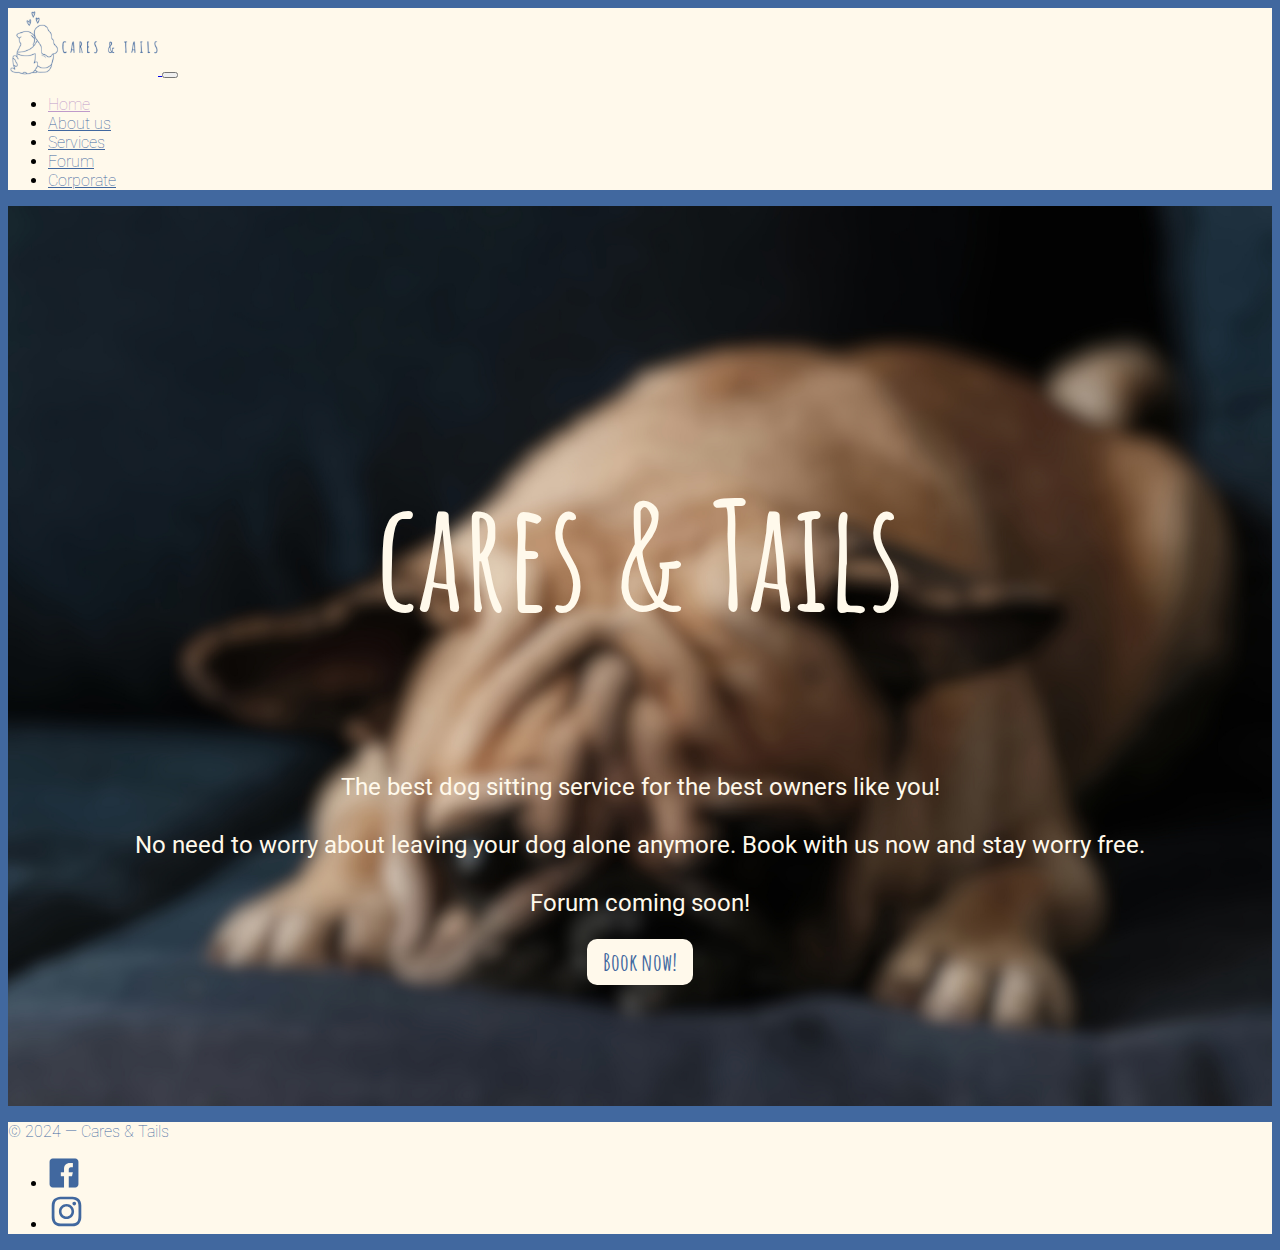
<file: index.html>
<!doctype html>
<html lang="en" class="h-100">
  <head>
    <meta charset="utf-8">
    <meta name="viewport" content="width=device-width, initial-scale=1">

    <!-- Bootstrap CSS -->
    <link href="https://cdn.jsdelivr.net/npm/bootstrap@5.2.3/dist/css/bootstrap.min.css" rel="stylesheet" integrity="sha384-rbsA2VBKQhggwzxH7pPCaAqO46MgnOM80zW1RWuH61DGLwZJEdK2Kadq2F9CUG65" crossorigin="anonymous">

    <!-- Own Styles -->
    <link rel="stylesheet" href="css/styles.css">
	  
<!-- amatic title font -->	  
	  
	<link rel="preconnect" href="https://fonts.googleapis.com">
	<link rel="preconnect" href="https://fonts.gstatic.com" crossorigin>
	<link href="https://fonts.googleapis.com/css2?family=Amatic+SC:wght@400;700&display=swap" rel="stylesheet">
	  
<!-- amatic title font end -->
	  
<!-- Roboto body font -->
	 <link rel="preconnect" href="https://fonts.googleapis.com">
	 <link rel="preconnect" href="https://fonts.gstatic.com" crossorigin>
     <link href="https://fonts.googleapis.com/css2?family=Roboto:ital,wght@0,100;0,300;0,400;0,500;0,700;0,900;1,100;1,300;1,400;1,500;1,700;1,900&display=swap" rel="stylesheet">
	  
<!-- Roboto body font end -->
	  	  
	  
<!-- Bootstrap Javascript -->
	  
<script src="https://cdn.jsdelivr.net/npm/bootstrap@5.2.3/dist/js/bootstrap.bundle.min.js" integrity="sha384-kenU1KFdBIe4zVF0s0G1M5b4hcpxyD9F7jL+jjXkk+Q2h455rYXK/7HAuoJl+0I4" crossorigin="anonymous"></script>

<title>Cares &amp; Tails &mdash; Landing Page</title>

</head>
	
<!-- head end -->
	
<body class="h-100 d-flex flex-column"> 
		
<!-- Navigation bar, adapted from https://getbootstrap.com/docs/5.1/components/navbar/ -->
	
<nav class="navbar navbar-expand-lg navbar-light">
  <div class="container-fluid">
      <a class="navbar-brand" href="index.html">
        <img src="images/caresandtailslogotwo.png" width="150" alt="Cares and tails logo">
      </a>
      <button class="navbar-toggler" type="button" data-bs-toggle="collapse" data-bs-target="#navbarSupportedContent" aria-controls="navbarSupportedContent" aria-expanded="false" aria-label="Toggle navigation">
         <span class="navbar-toggler-icon"></span>
      </button>
      <div class="collapse navbar-collapse" id="navbarSupportedContent">
         <ul class="navbar-nav ms-auto mb-2 mb-lg-0">
           <li class="nav-item">
             <a class="nav-link active" aria-current="page" href="index.html">Home</a>
           </li>
           <li class="nav-item">
             <a class="nav-link" href="aboutus.html">About us</a>
           </li>
		   <li class="nav-item">
             <a class="nav-link" href="services.html">Services</a>
           </li>
           <li class="nav-item">
             <a class="nav-link" href="forum.html">Forum</a>
           </li>
           <li class="nav-item">
             <a class="nav-link" href="corporate.html">Corporate</a>
           </li>
         </ul>
      </div>
   </div>
</nav>
    
<!-- End of navigation bar -->	  
	  
<!-- start of text and image -->	
	  
<div class="container-fluid homepage pb-lg-3 pb-md-5">
  <div class="content">
      <h2 class="titlesfont caresandtailstext"><strong> cares &amp; Tails </strong></h2> 
		 <p class="bodyfont homebody"><strong> The best dog sitting service for the best owners like you!</strong></p> 
       	 <p class="bodyfont homebody"><strong> No need to worry about leaving your dog alone anymore. Book with us now and stay worry free. </strong></p>
       	 <p class="bodyfont homebody pb-3"><strong> Forum coming soon!</strong></p>
         <a href="services.html" class="beigecolor titlesfont button-small"><strong>Book now!</strong></a>
  </div>
</div>
	  
<!-- end of text -->  
	  	   
<!-- Footer start -->
<footer class="footercolor bg-body mt-auto">
   <div class="container-fluid d-flex justify-content-between align-items-center footercolor">
        <p class="bodyfont footertext pt-3 px-2"> © 2024 &mdash; Cares &amp; Tails </p>
        <ul class="list-unstyled d-flex align-items-center opacity-75">
          <li>
            <a href="https://www.facebook.com/profile.php?id=61557037078583" target="_blank">
              <img class="m-2 pt-3" src="images/facebooklogo.svg" alt="Follow us on" width="32">
            </a>
          </li>
          <li>
            <a href="https://www.instagram.com/caresandtails/" target="_blank">
              <img class="m-2 pt-3" src="images/instagramlogo.svg" alt="Instagram logo" width="37">
            </a>
          </li>
        </ul>
    </div>
</footer>
	
<!-- Footer end -->

	</body>
</html>
</file>
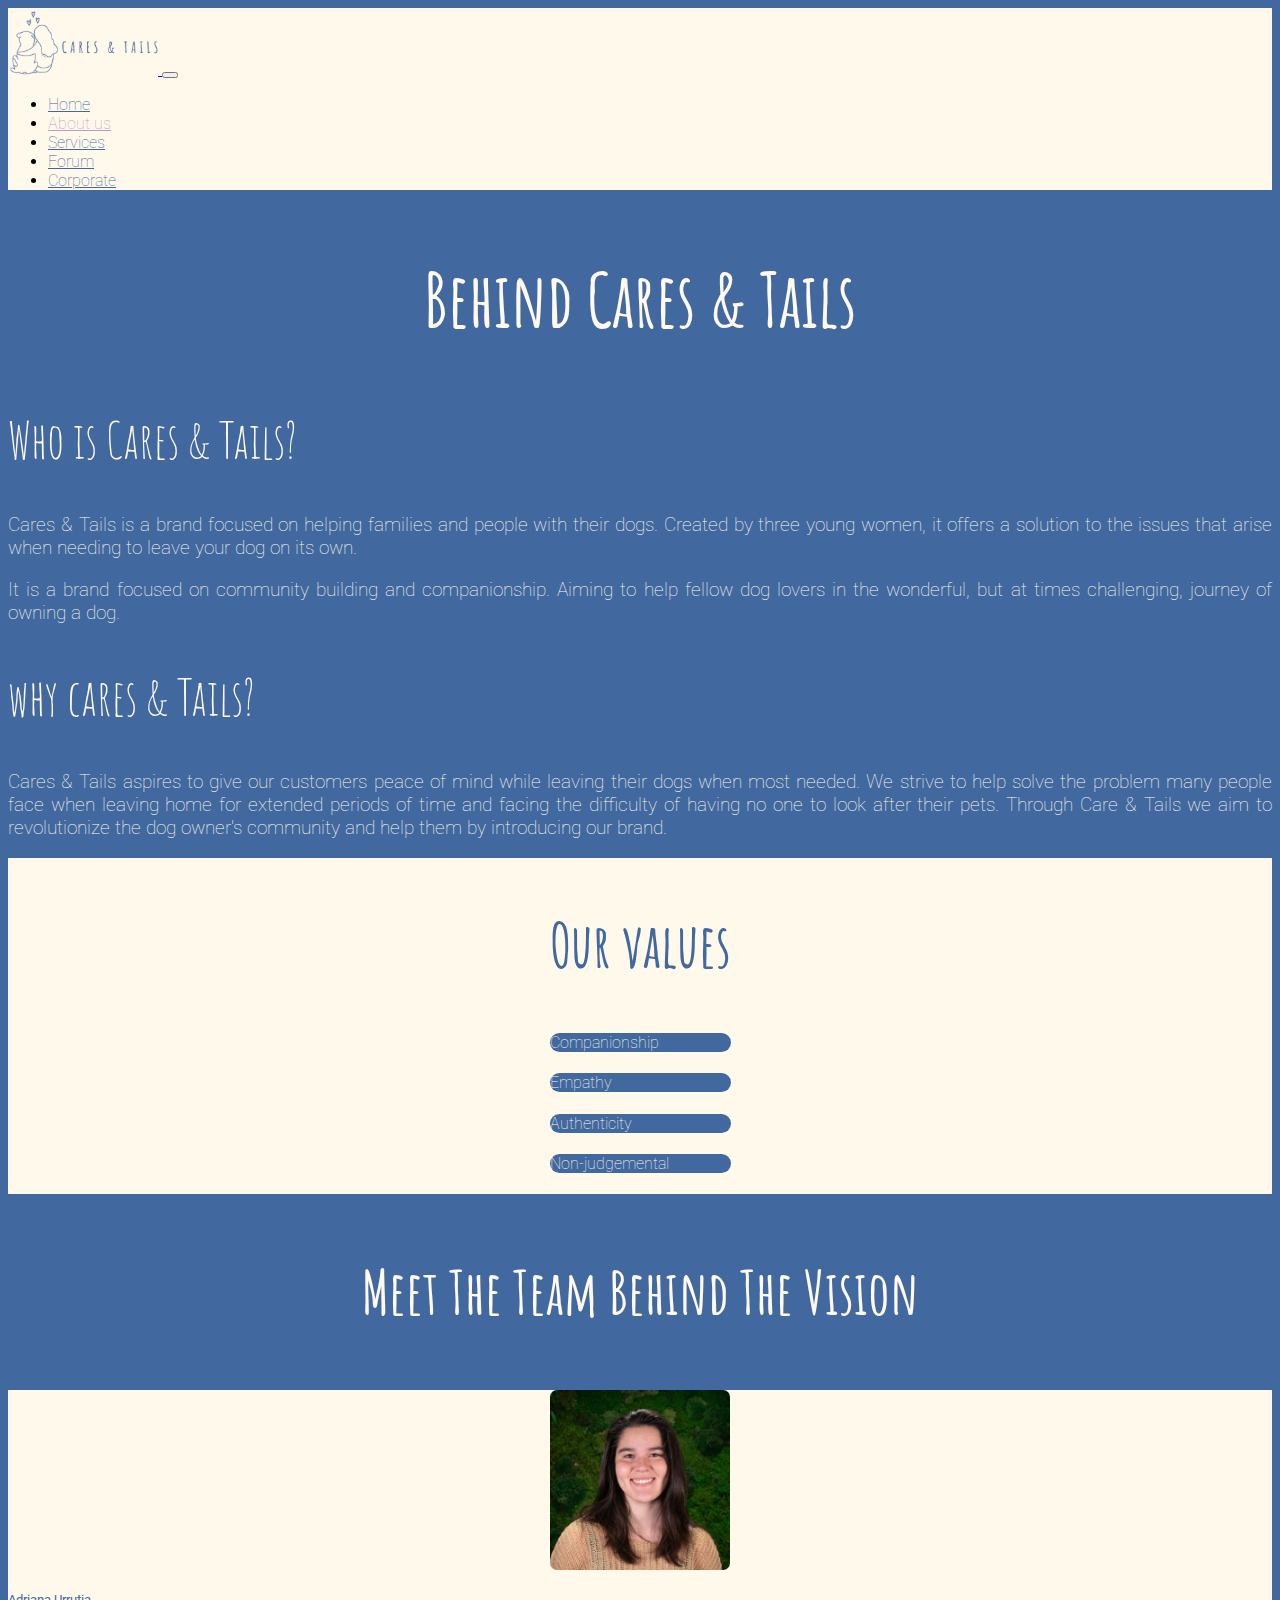
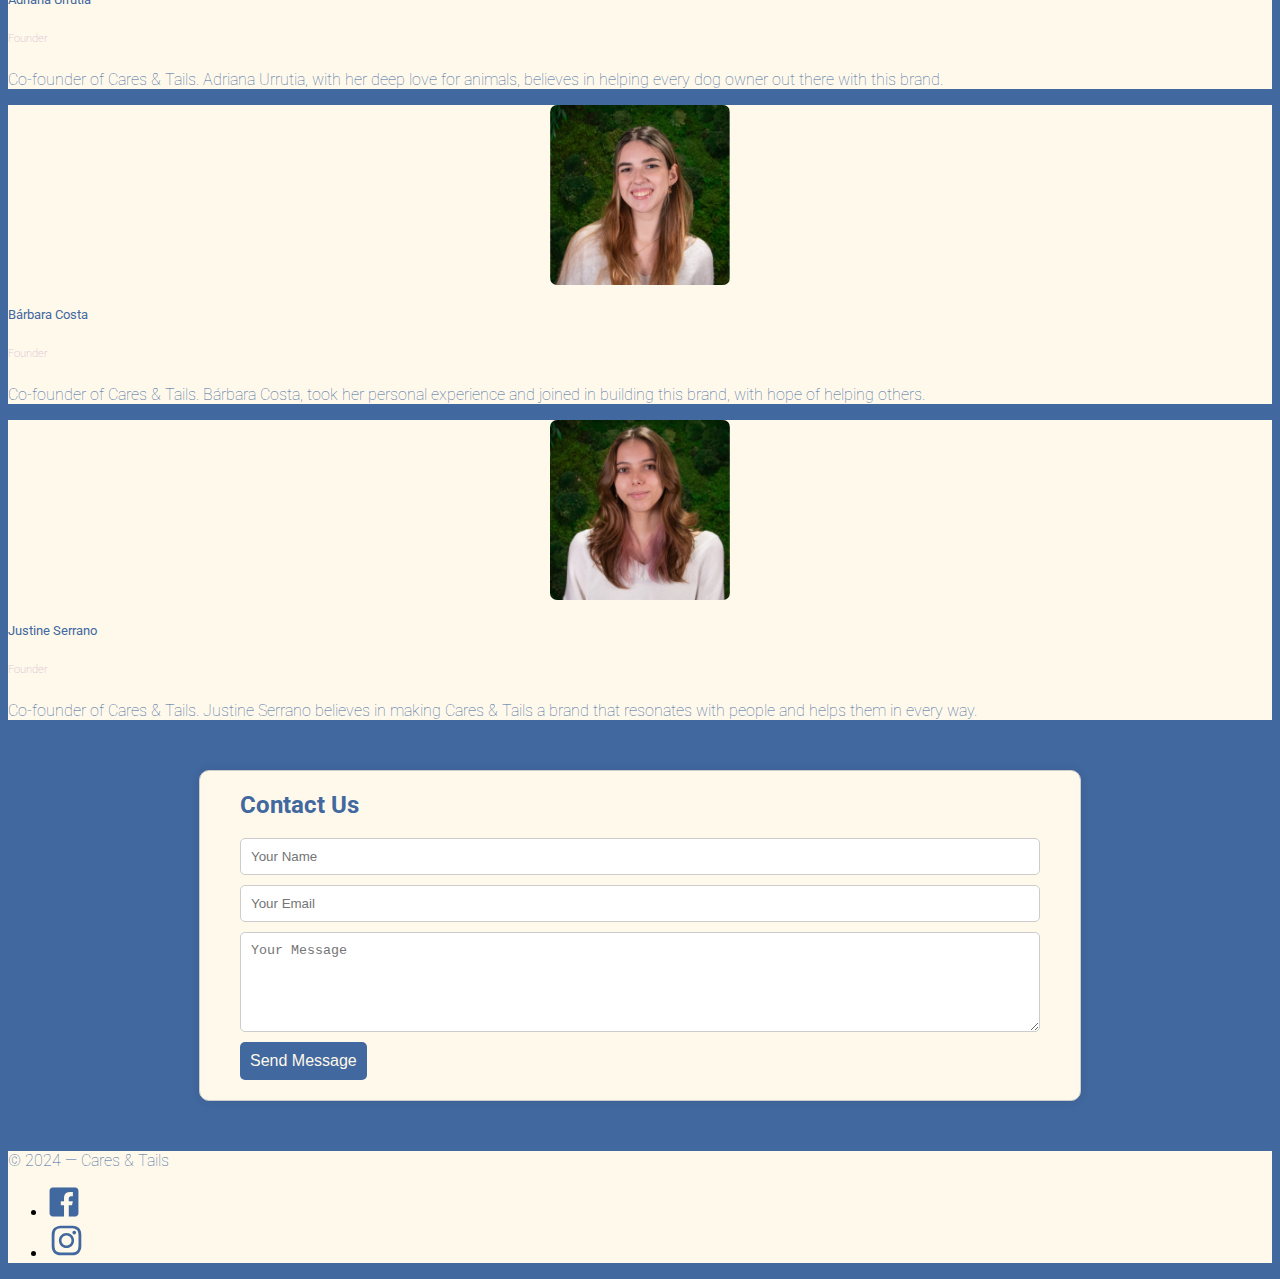
<file: aboutus.html>
<!doctype html>
<html lang="en" class="h-100">
  <head>
    <meta charset="utf-8">
    <meta name="viewport" content="width=device-width, initial-scale=1">

    <!-- Bootstrap CSS -->
	  
    <link href="https://cdn.jsdelivr.net/npm/bootstrap@5.2.3/dist/css/bootstrap.min.css" rel="stylesheet" integrity="sha384-rbsA2VBKQhggwzxH7pPCaAqO46MgnOM80zW1RWuH61DGLwZJEdK2Kadq2F9CUG65" crossorigin="anonymous">

    <!-- Own Styles -->
	  
    <link rel="stylesheet" href="css/styles.css">
	  
<!-- amatic title font -->	  
	  
	<link rel="preconnect" href="https://fonts.googleapis.com">
	<link rel="preconnect" href="https://fonts.gstatic.com" crossorigin>
	<link href="https://fonts.googleapis.com/css2?family=Amatic+SC:wght@400;700&display=swap" rel="stylesheet">
	  
<!-- amatic title font end -->
	  
<!-- Roboto body font -->
	  
	 <link rel="preconnect" href="https://fonts.googleapis.com">
	 <link rel="preconnect" href="https://fonts.gstatic.com" crossorigin>
     <link href="https://fonts.googleapis.com/css2?family=Roboto:ital,wght@0,100;0,300;0,400;0,500;0,700;0,900;1,100;1,300;1,400;1,500;1,700;1,900&display=swap" rel="stylesheet">
	  
<!-- Roboto body font end -->
	  	  
<!-- Bootstrap Javascript -->
	  
  <script src="https://cdn.jsdelivr.net/npm/bootstrap@5.2.3/dist/js/bootstrap.bundle.min.js" integrity="sha384-kenU1KFdBIe4zVF0s0G1M5b4hcpxyD9F7jL+jjXkk+Q2h455rYXK/7HAuoJl+0I4" crossorigin="anonymous"></script>

  <title>Cares &amp; Tails &mdash; About us</title>

</head>
	
<!-- head end -->	

<body class="h-100 d-flex flex-column">

<!-- Navigation bar, adapted from https://getbootstrap.com/docs/5.1/components/navbar/ -->
	  
<nav class="navbar navbar-expand-lg navbar-light">
  <div class="container-fluid">
		  <a class="navbar-brand" href="index.html">
			<img src= "images/caresandtailslogotwo.png" width="150" alt="Cares and tails logo">
		  </a>
		  <button class="navbar-toggler" type="button" data-bs-toggle="collapse" data-bs-target="#navbarSupportedContent" aria-controls="navbarSupportedContent" aria-expanded="false" aria-label="Toggle navigation">
			<span class="navbar-toggler-icon"></span>
		  </button>
    <div class="collapse navbar-collapse" id="navbarSupportedContent">
        <ul class="navbar-nav ms-auto mb-2 mb-lg-0">
           <li class="nav-item navigationtext">
              <a class="nav-link" href="index.html">Home</a>
           </li>
           <li class="nav-item navigationtext">
              <a class="nav-link active" aria-current="page" href="aboutus.html">About us</a>
           </li>
		   <li class="nav-item navigationtext">
              <a class="nav-link" href="services.html">Services</a>
           </li>
		   <li class="nav-item navigationtext">
              <a class="nav-link" href="forum.html">Forum</a>
           </li>
           <li class="nav-item navigationtext">
              <a class="nav-link" href="corporate.html">Corporate</a>
           </li>
         </ul>
     </div>
   </div>
</nav>
    
<!-- End of navigation bar -->
	  
<!-- who we are and vision start --> 
	  
<div class="col-12 titlesfont pt-lg-5 pt-m-2">
   <h2 class="ourstorytext"><strong> Behind Cares &amp; Tails </strong></h2>
</div>	  

<div class="container-fluid pt-3 pb-2 bluecolor">
      <div class="row justify-content-center">
        <div class="col-md-12 col-lg-6 col-xl-6 text-center pb-lg-5 pb-md-2 px-lg-5 px-md-2">
          <h2 class="titlesfont whowearetext pb-2">
		    Who is Cares &amp; Tails? </h2>
          <p class="bodyfont whowearebody"> 
		    Cares &amp; Tails is a brand focused on helping families and people with their dogs. Created by three young women, it offers a solution to the issues that arise when needing to leave your dog on its own. </p>
          <p class="bodyfont whowearebody">
           It is a brand focused on community building and companionship. Aiming to help fellow dog lovers in the wonderful, but at times challenging, journey of owning a dog. 
			</p>
         </div>
		  
		 <div class="col-md-12 col-lg-6 col-xl-6 text-center pb-lg-5 pb-md-2 px-lg-5 px-md-2">
          <h2 class="titlesfont whowearetext pb-2"> why cares &amp; Tails?&nbsp; </h2>
          <p class="bodyfont whowearebody">
           Cares &amp; Tails aspires  to give our customers peace of mind while leaving their dogs when most needed. We strive to help solve the problem many people face when leaving home for extended periods of time and facing the difficulty of having no one to look after their pets. Through Care &amp; Tails we aim to revolutionize the dog owner's community and help them by introducing our brand.</p>
         </div>		  		  
      </div>
</div>	  

<!-- who we are and vision end -->	  
	  
<!-- our values start -->	  
	  
<div class="beigecolor py-3 pt-lg-4 pt-md-2 pb-lg-5 pb-md-2">
  <div class="container mx-auto center-content"> 
    <div class="row justify-content-center text-center g-2">
      <div class="col-12 titlesfont">
        <h2 class="valuesfont pb-2">
          <strong> Our values </strong>
        </h2>
      </div>
      <div class= "col-md-6">
        <h4 class="bluecolor py-4 fs-4 bodyfont valuesborders">Companionship</h4>
      </div>
      <div class= "col-md-6">
        <h4 class="border bluecolor py-4 fs-4 bodyfont valuesborders">Empathy</h4>
      </div>
      <div class= "col-md-6"> 
		<h4 class="border bluecolor py-4 fs-4 bodyfont valuesborders">Authenticity</h4>
	  </div>
      <div class= "col-md-6">
        <h4 class="border bluecolor py-4 fs-4 bodyfont valuesborders">Non-judgemental</h4>
      </div>
    </div> 
  </div>
</div>
	 
<!-- values end -->
	  
<!-- meet the team start -->
	
<div class="container my-4 text-center">
  <div class="titlesfont meetheteam pt-lg-2 pt-md-1">
     <p><strong> Meet The Team Behind The Vision </strong></p>
  </div>
</div>
	
<div class="container team-container pb-5">
	<div class="row">		
		<div class="col-lg-4 rounded-card">
			<div class="card shadow h-100 beigecolor bodyfont fontsitters pt-3">
				<img class="img-fluid rounded-circle meettheteamrounded" src="images/adrianaphoto.png" alt="woman in sofa with dogs">
		      <div class="card-body">
				<h5 class="card-title text-center bodyfont"><strong>Adriana Urrutia</strong></h5>
				 <h6 class="text-center bodyfont purplefont pb-2"> Founder</h6> 
				   <p class="card-text textjustification"> Co-founder of Cares &amp; Tails. Adriana Urrutia, with her deep love for animals, believes in helping every dog owner out there with this brand.</p>
			   </div>
			</div>
		</div>
		
		<div class="col-lg-4 rounded-card">
			<div class="card shadow h-100 beigecolor bodyfont fontsitters pt-3">
			  <img class="img-fluid rounded-circle meettheteamrounded" src="images/barbaraphoto.png" alt="Bárbara Costa">
				<div class="card-body">
					<h5 class="card-title text-center bodyfont"><strong> Bárbara Costa</strong></h5>
					<h6 class="text-center bodyfont purplefont pb-2"> Founder</h6> 
				  <p class="card-text textjustification">Co-founder of Cares &amp; Tails. Bárbara Costa, took her personal experience and joined in building this brand, with hope of helping others. </p>
			  </div>
			</div>
		</div>

		<div class="col-lg-4 rounded-card">
          	<div class="card shadow h-100 beigecolor bodyfont fontsitters pt-3">
       		  <img class="img-fluid rounded-circle meettheteamrounded" src="images/justinephoto.png" alt="Justine Serrano">
            	<div class="card-body">
              		<h5 class="card-title text-center bodyfont"><strong> Justine Serrano </strong></h5>
					<h6 class="text-center bodyfont purplefont pb-2"> Founder</h6> 
				  <p class="card-text textjustification"> Co-founder of Cares &amp; Tails. Justine Serrano believes in making Cares &amp; Tails a brand that resonates with people and helps them in every way. </p>
           	  </div>
       	 	</div>
		</div>  
	</div>
</div>
		  
<!-- meet the team end -->     
	  
<!-- contact starts -->
	  
<div class="contact-section bodyfont contactustext">
  <h2>Contact Us</h2>
   	<form class="contact-form">
        <input type="text" name="name" placeholder="Your Name" required>
        <input type="email" name="email" placeholder="Your Email" required>
        <textarea name="message" placeholder="Your Message" required></textarea>
     		<div class="contact-buttons">
            	<button type="submit">Send Message</button>
       		</div>
    </form>
</div>

	  
<!-- contact page ends -->
	  
<!-- Footer start -->
	  
<footer class="footercolor bg-body mt-auto">
	<div class="container-fluid d-flex justify-content-between align-items-center footercolor">
        <p class="bodyfont footertext pt-3 px-2">
          © 2024 &mdash; Cares &amp; Tails
        </p>
       <ul class="list-unstyled d-flex align-items-center opacity-75">
         <li>
           <a href="https://www.facebook.com/profile.php?id=61557037078583" target="_blank">
              <img class="m-2 pt-3" src="images/facebooklogo.svg" alt="Follow us on" width="32">
           </a>
         </li>
         <li>
           <a href="https://www.instagram.com/caresandtails/" target="_blank">
              <img class="m-2 pt-3" src="images/instagramlogo.svg" alt="Instagram logo" width="37">
           </a>
         </li>
       </ul>
	</div>
</footer>
	  
<!-- Footer end -->

  </body>
</html>
</file>
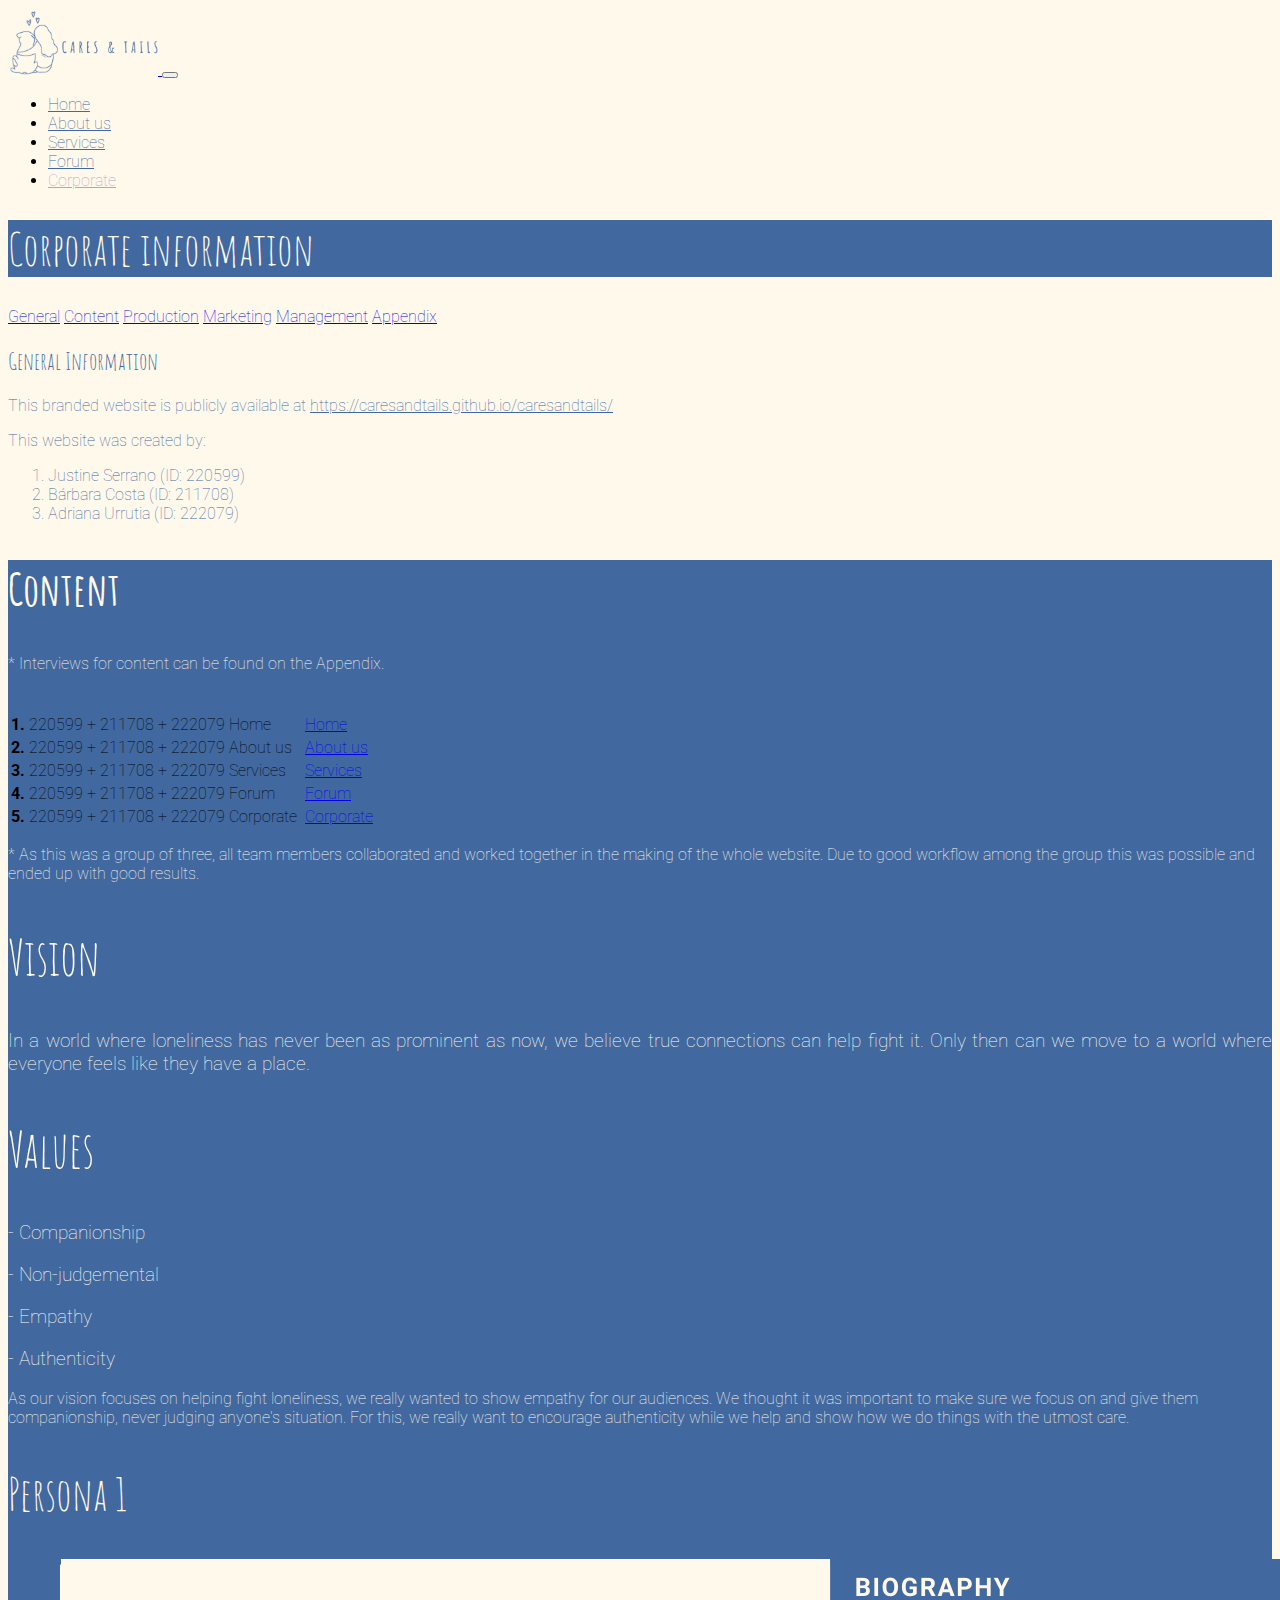
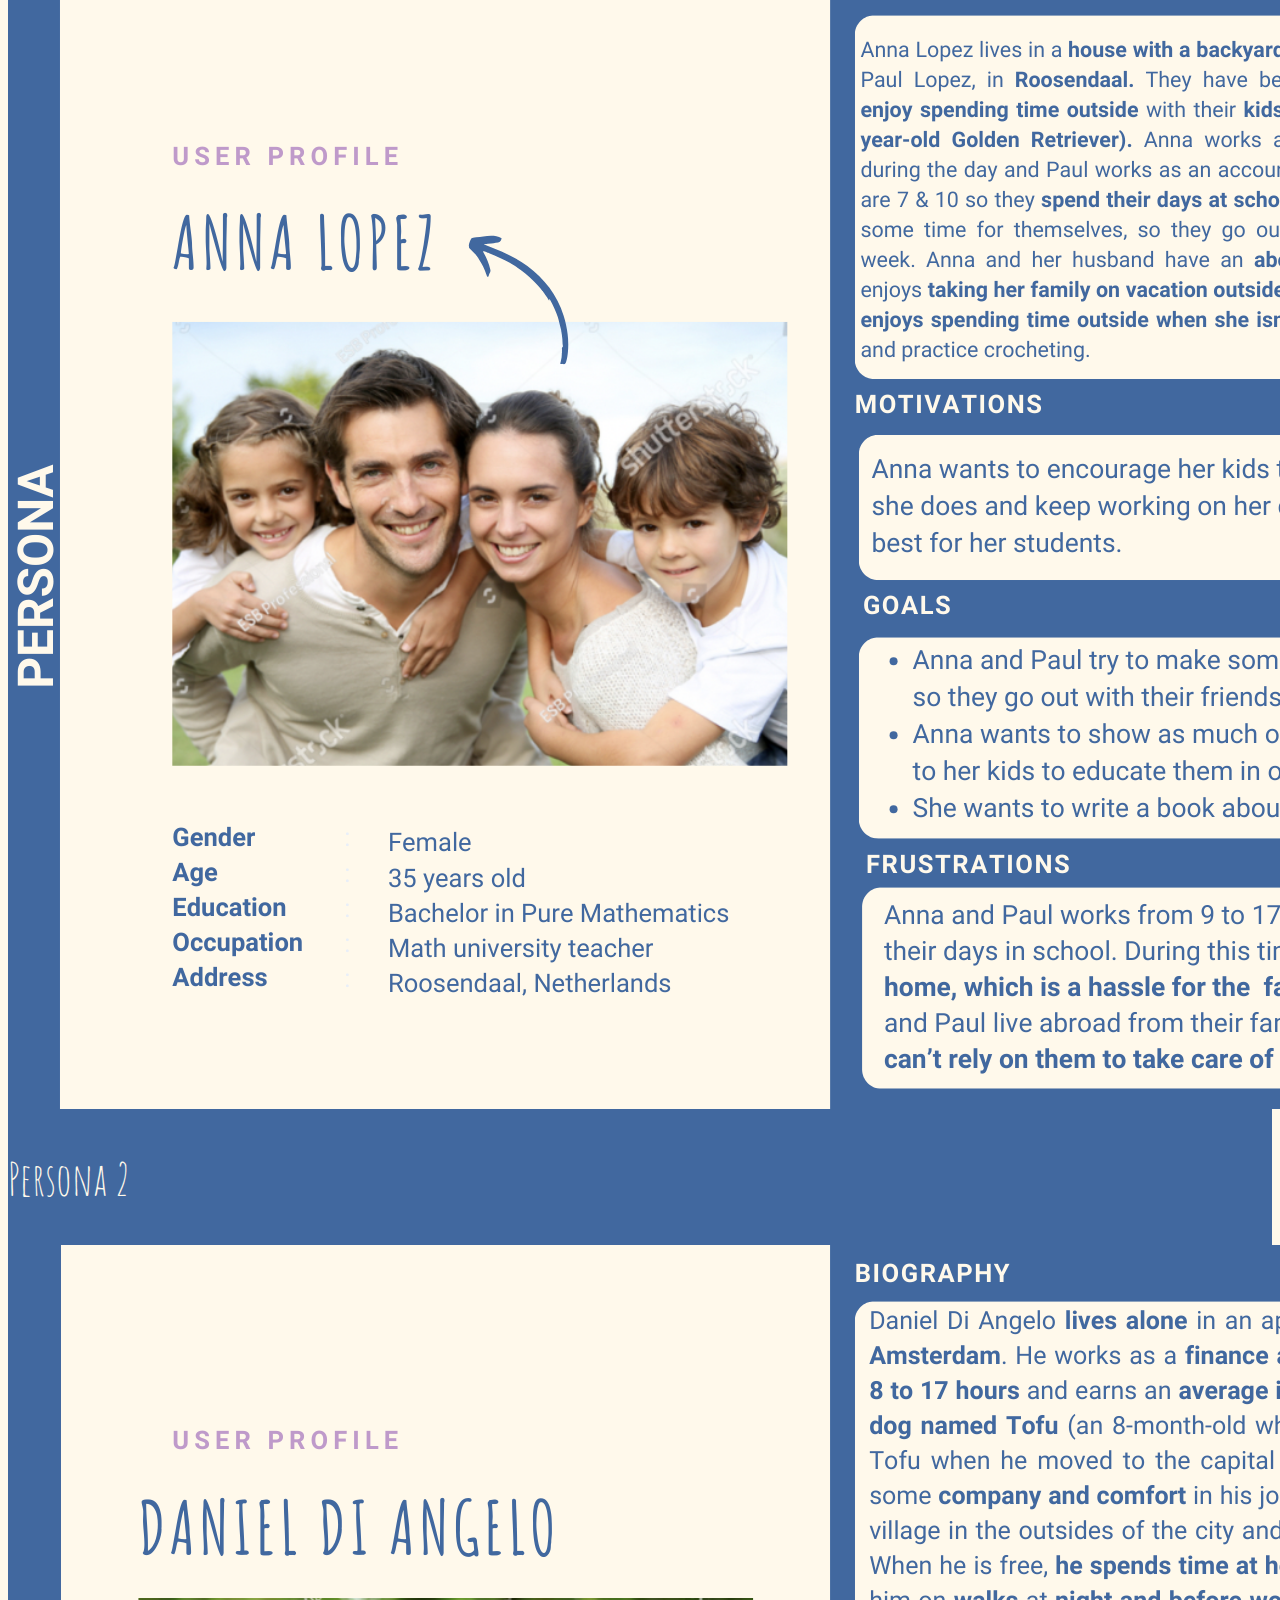
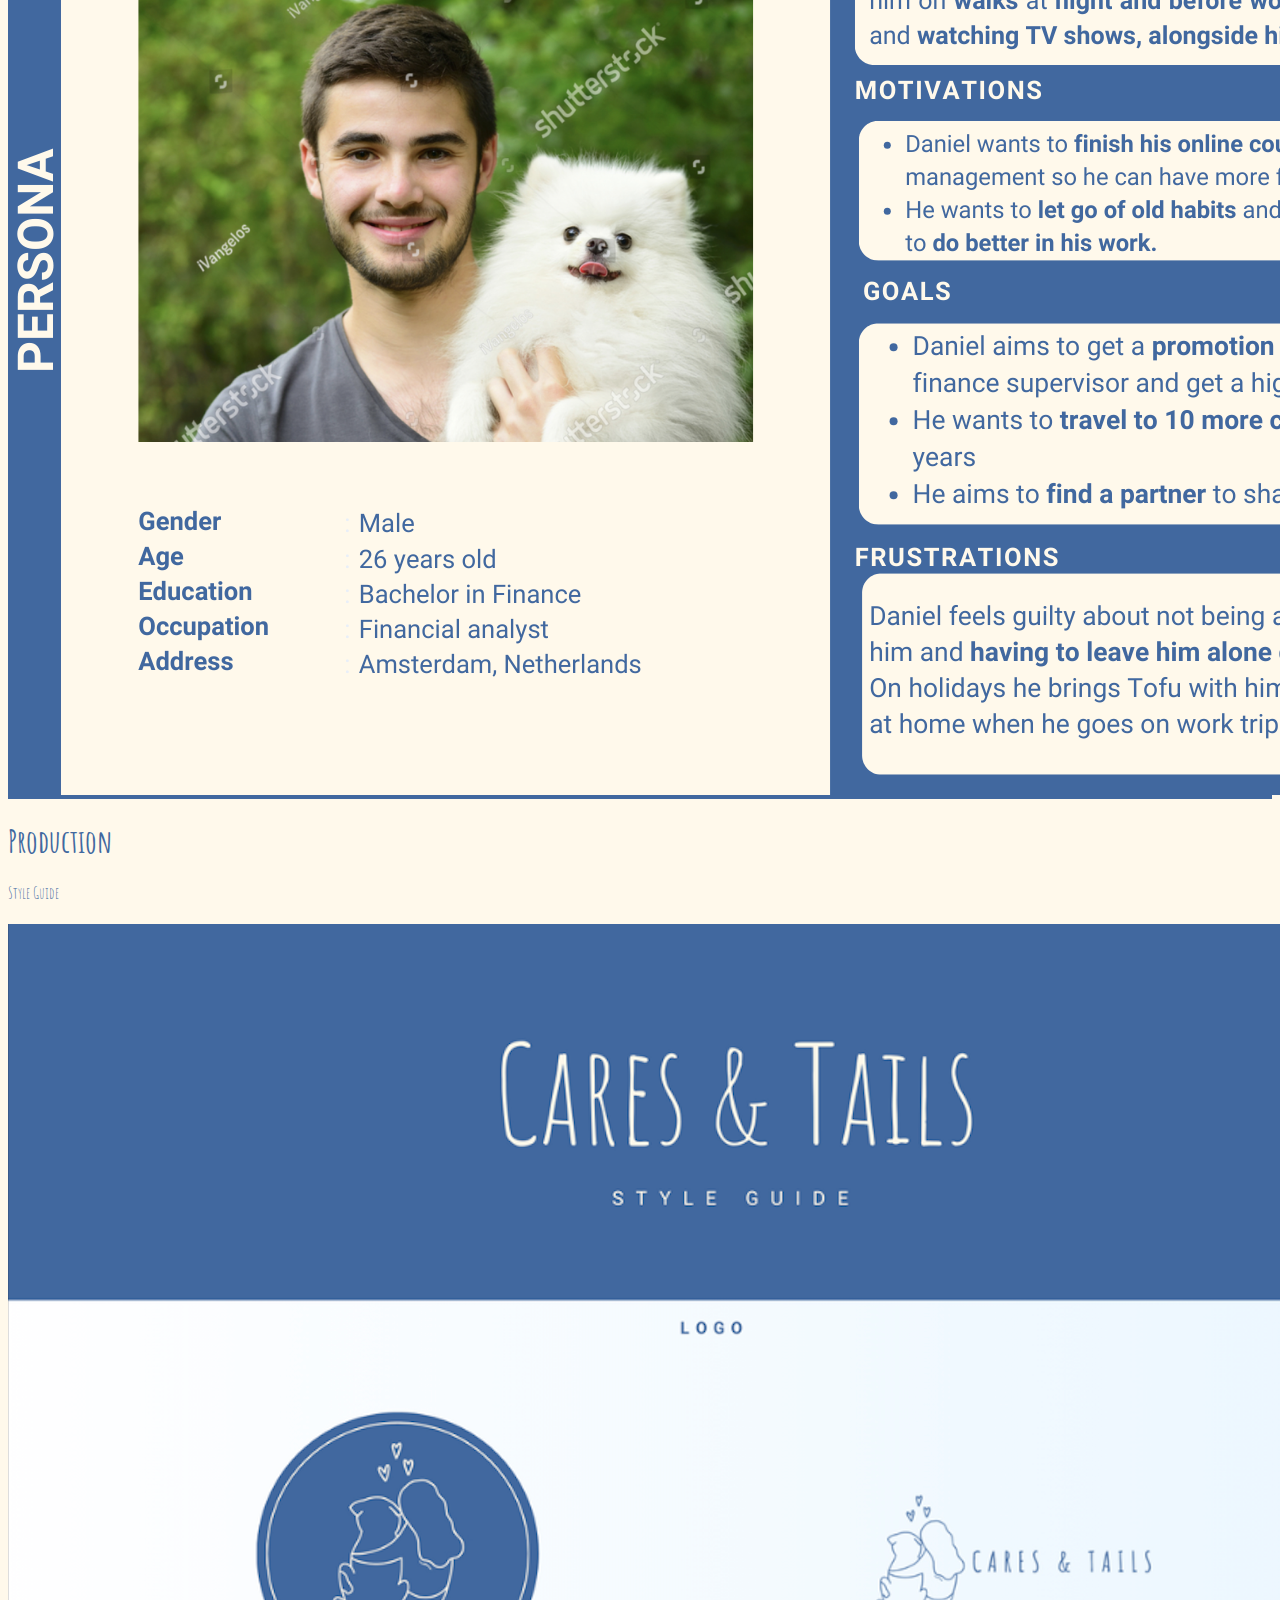
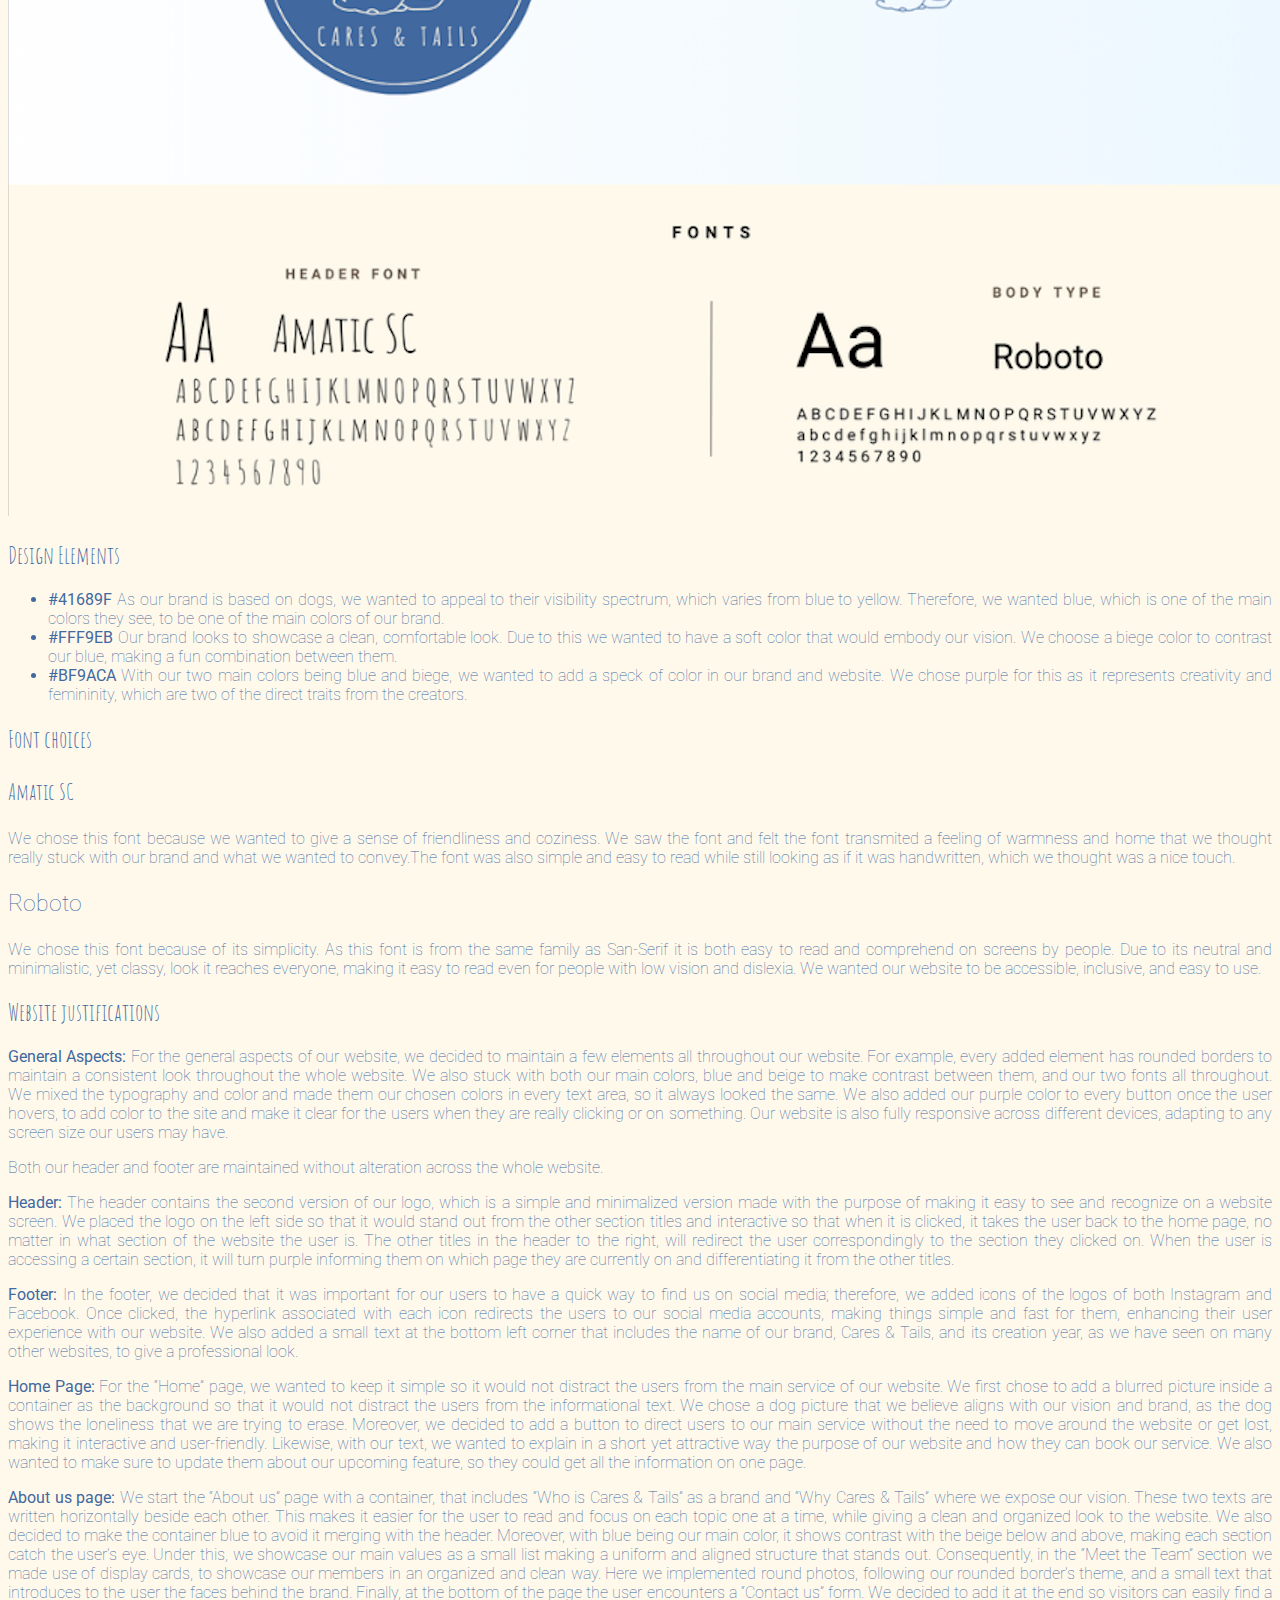
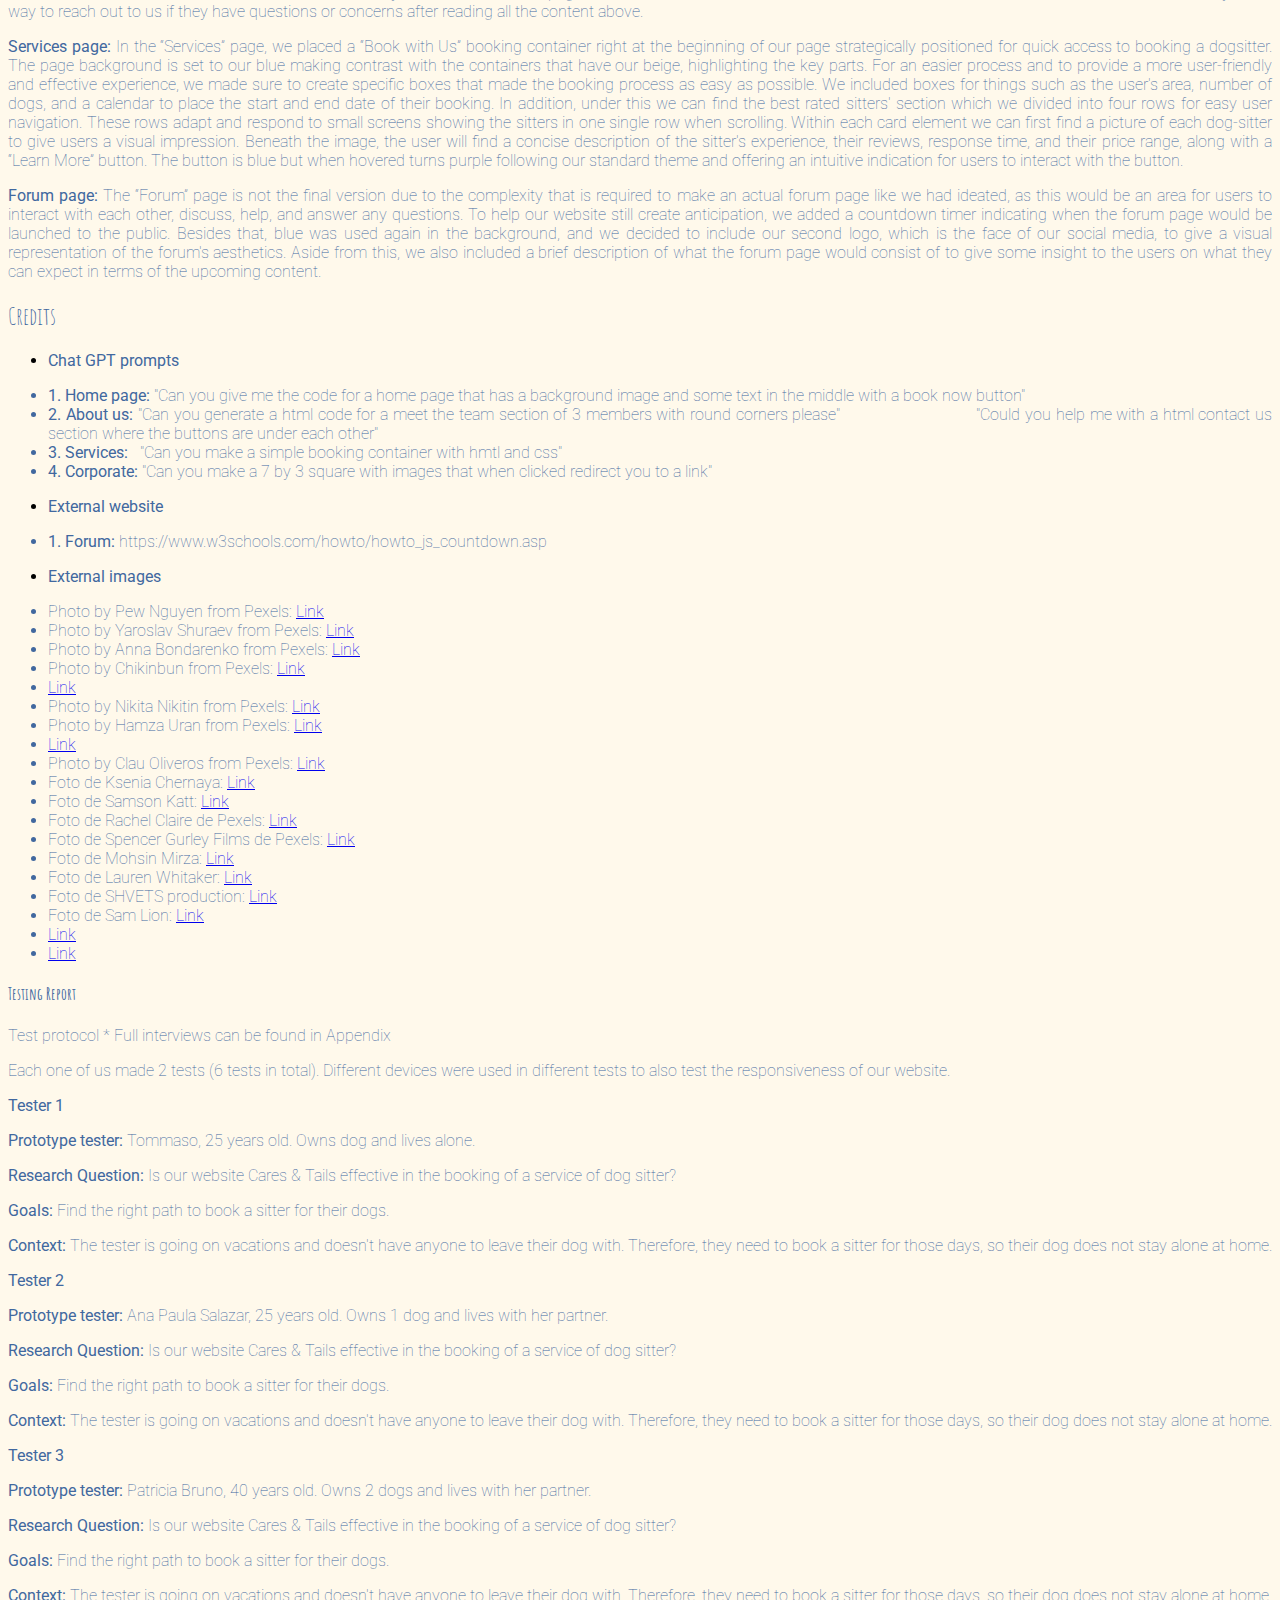
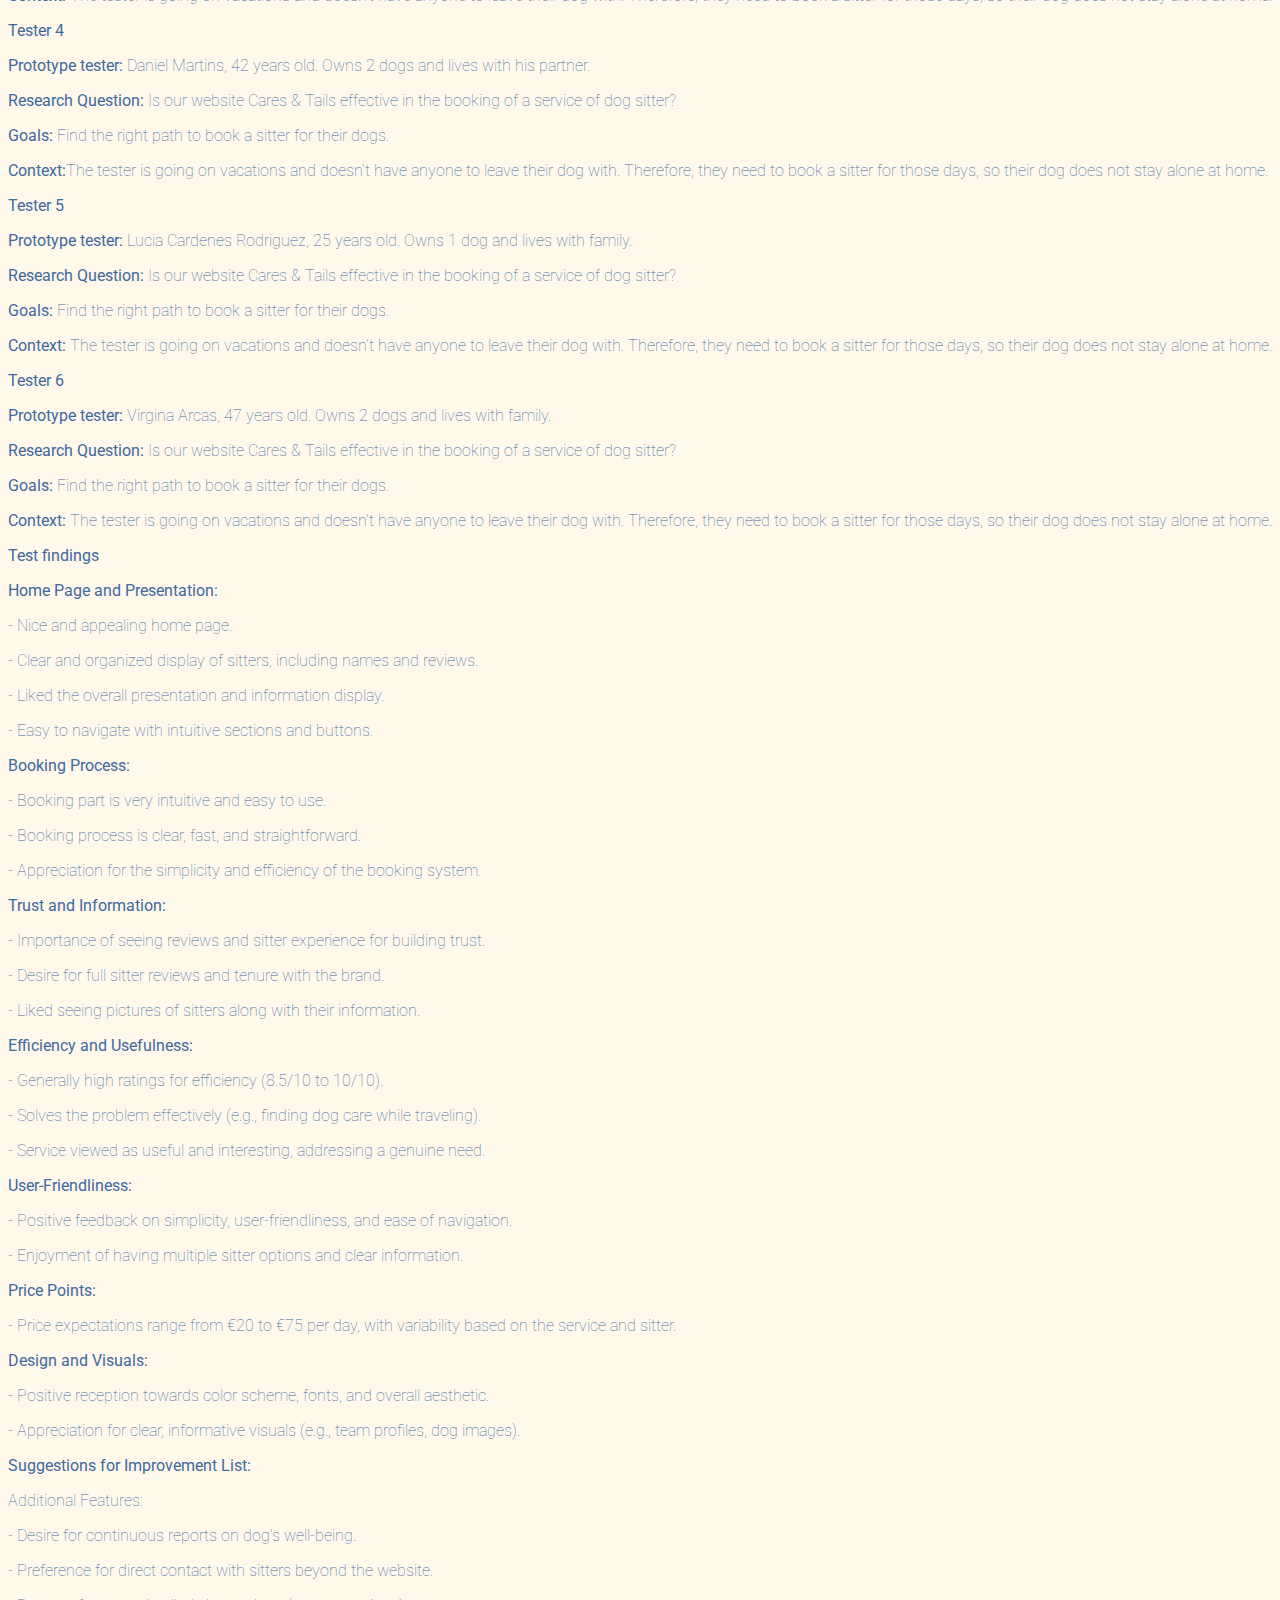
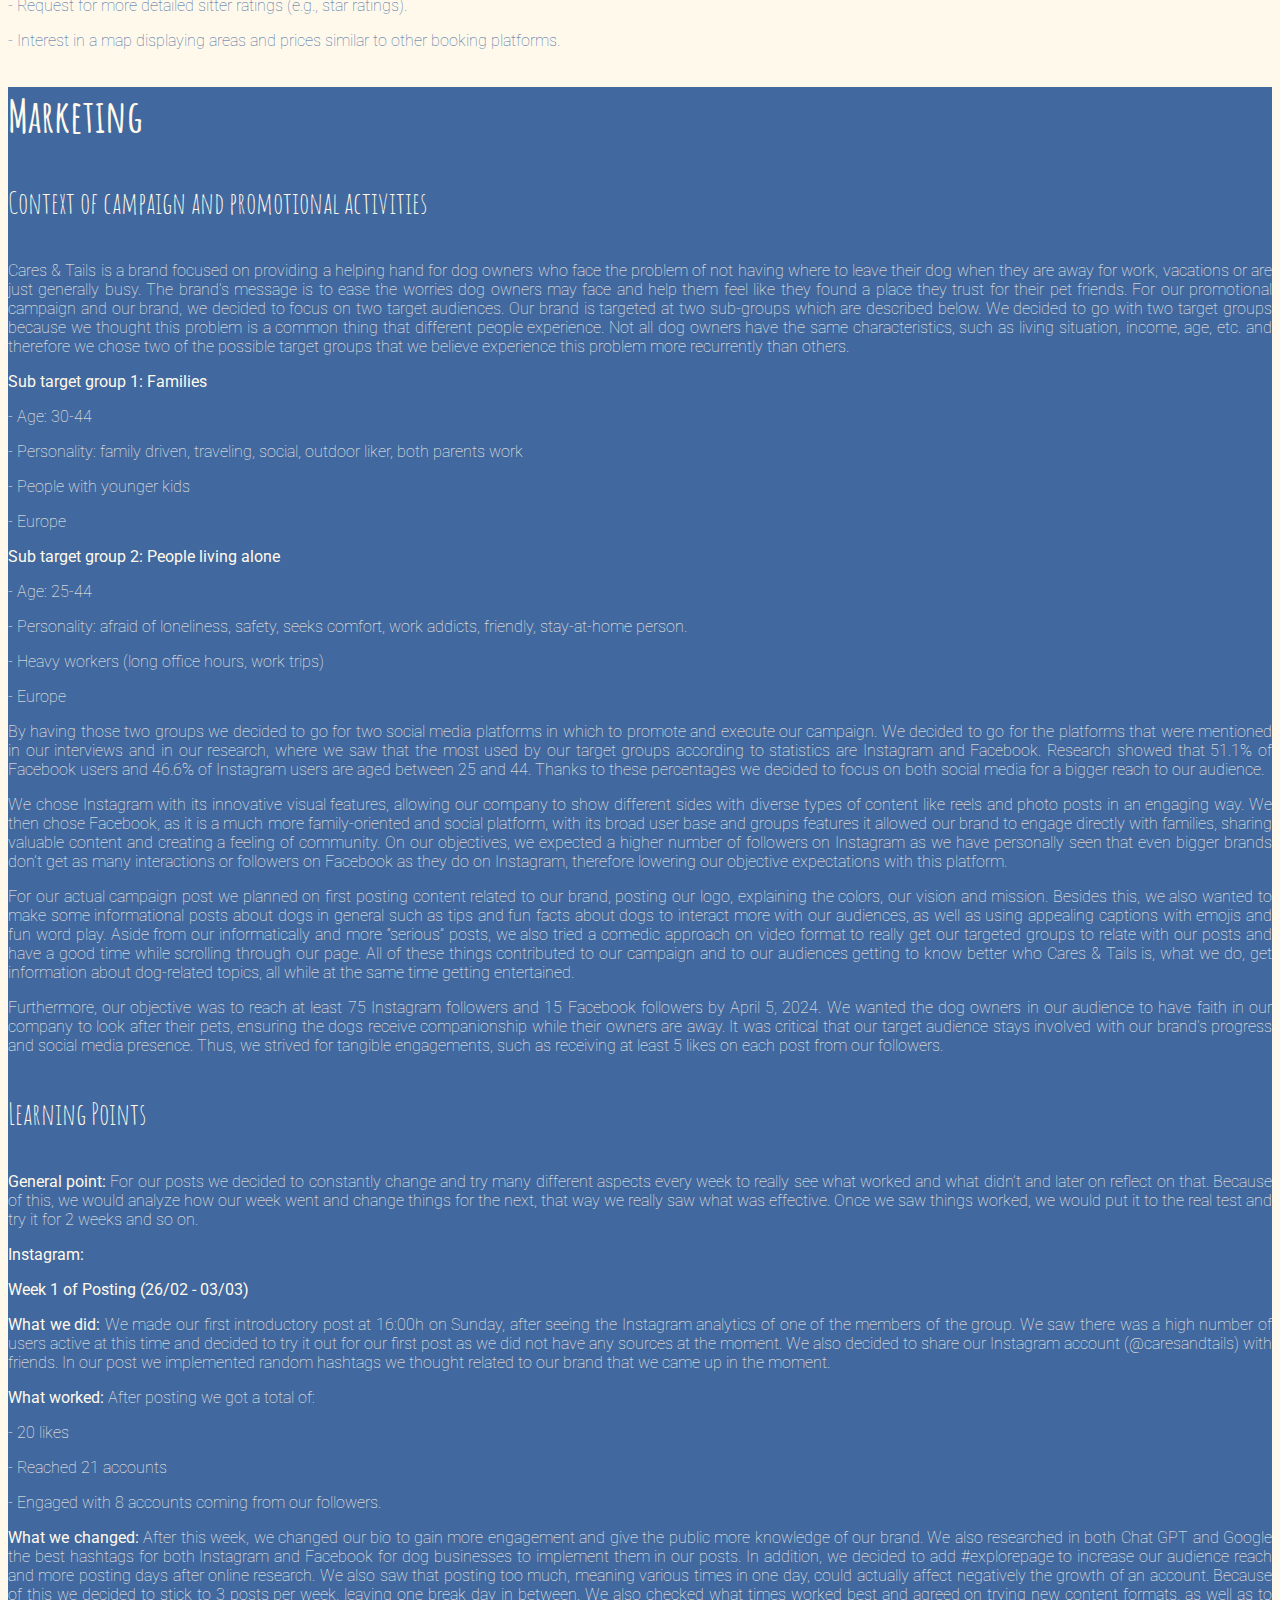
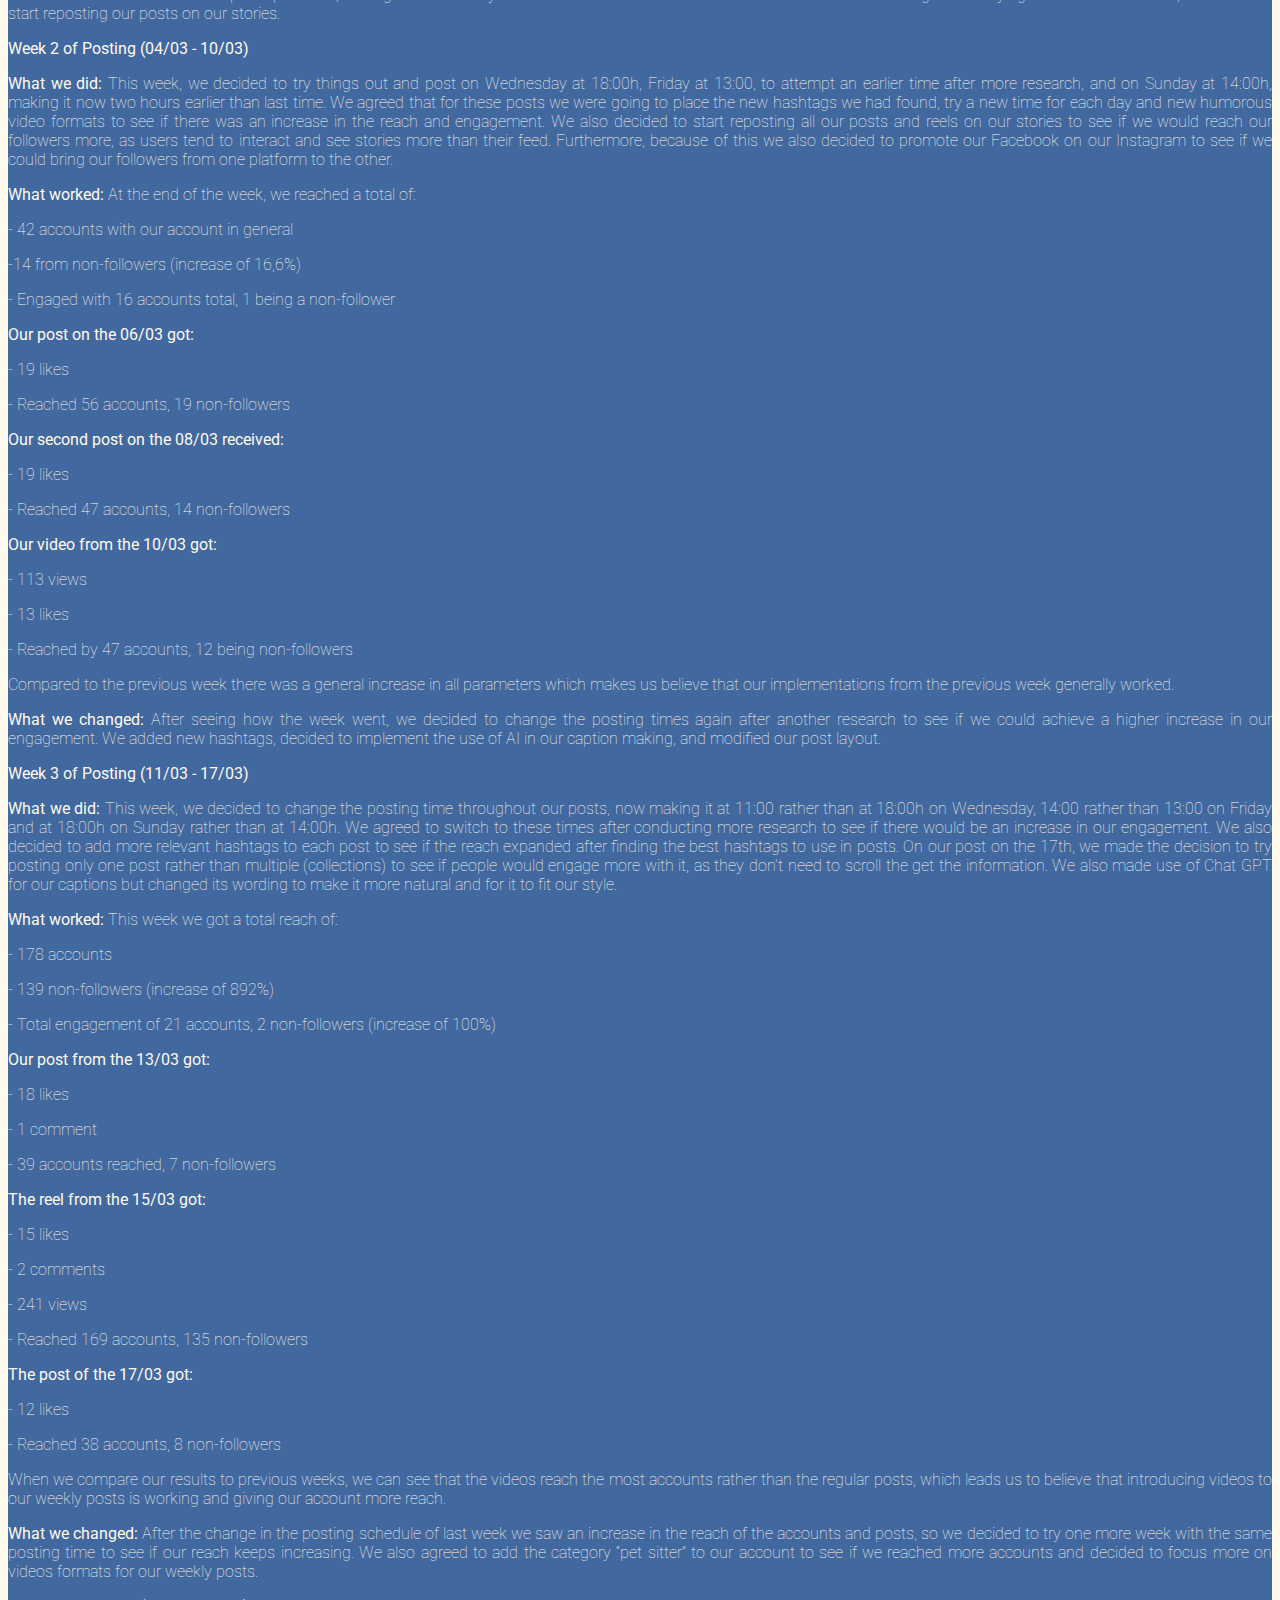
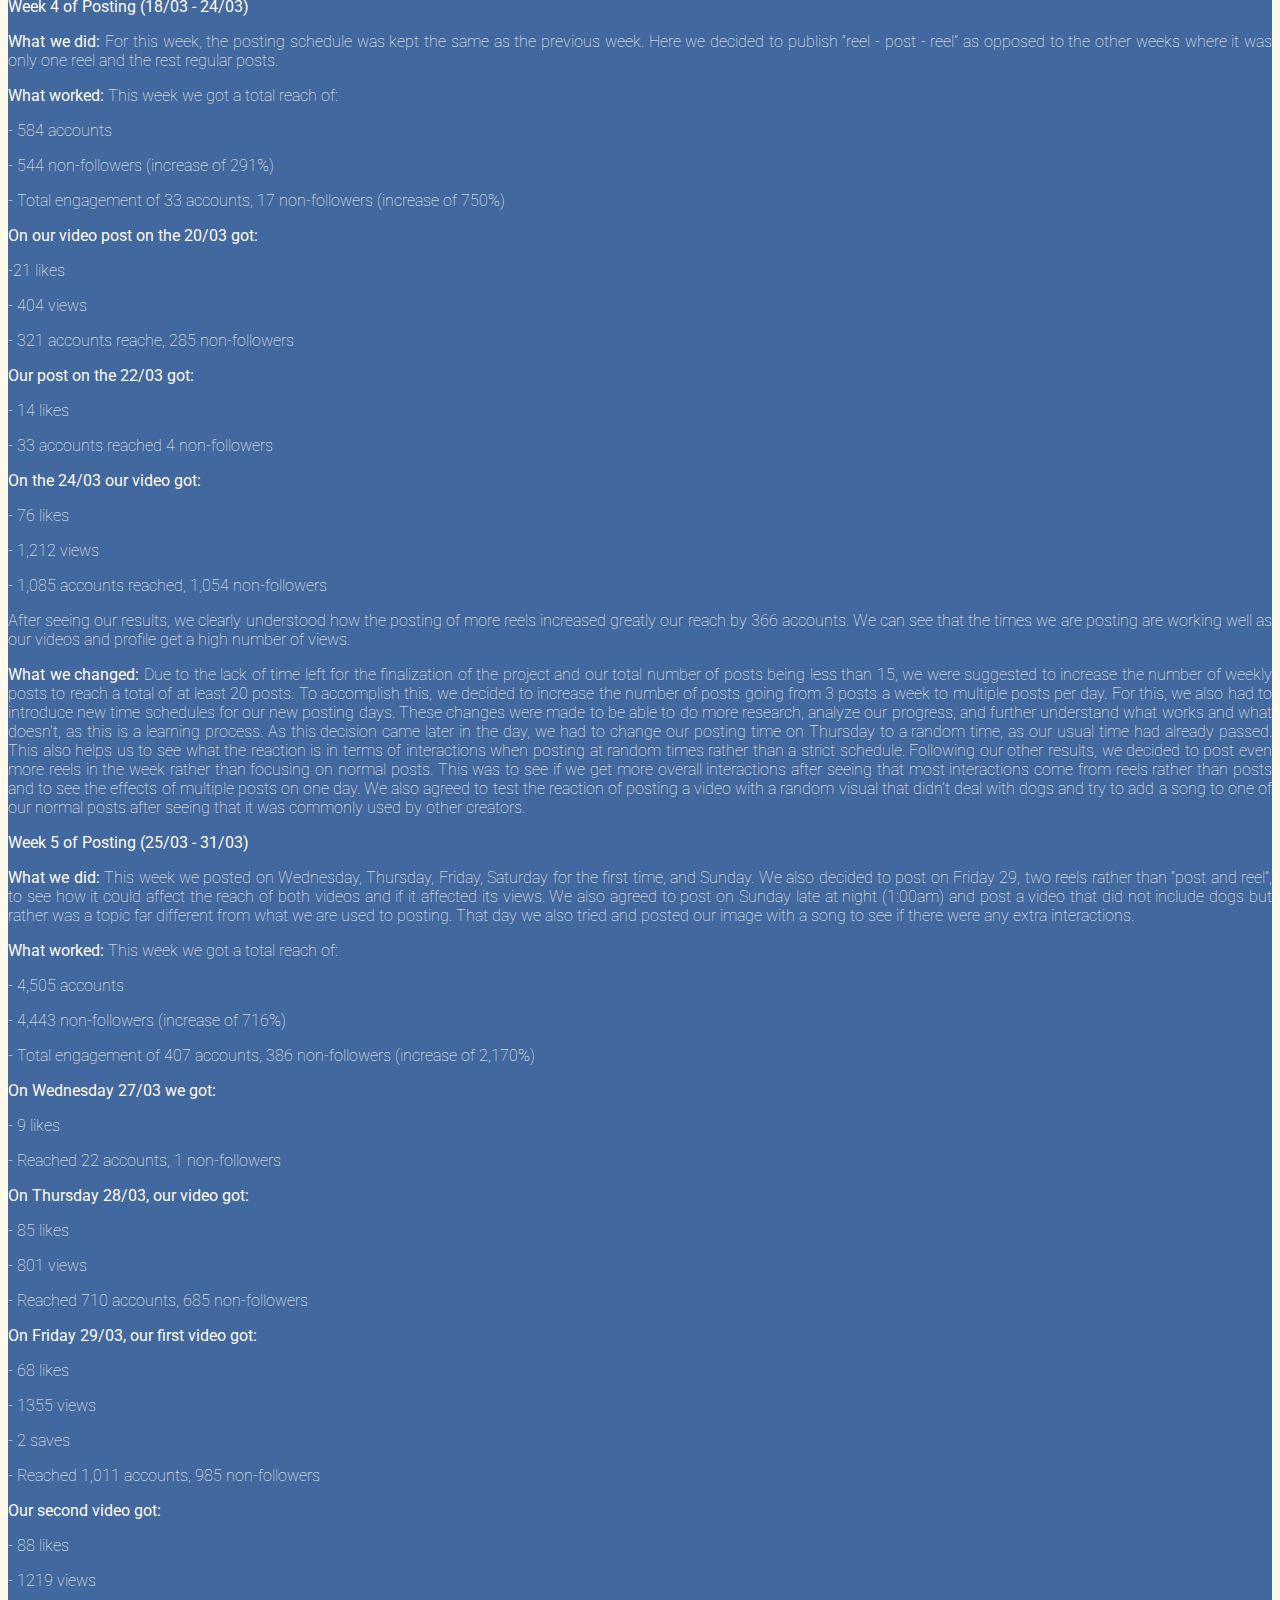
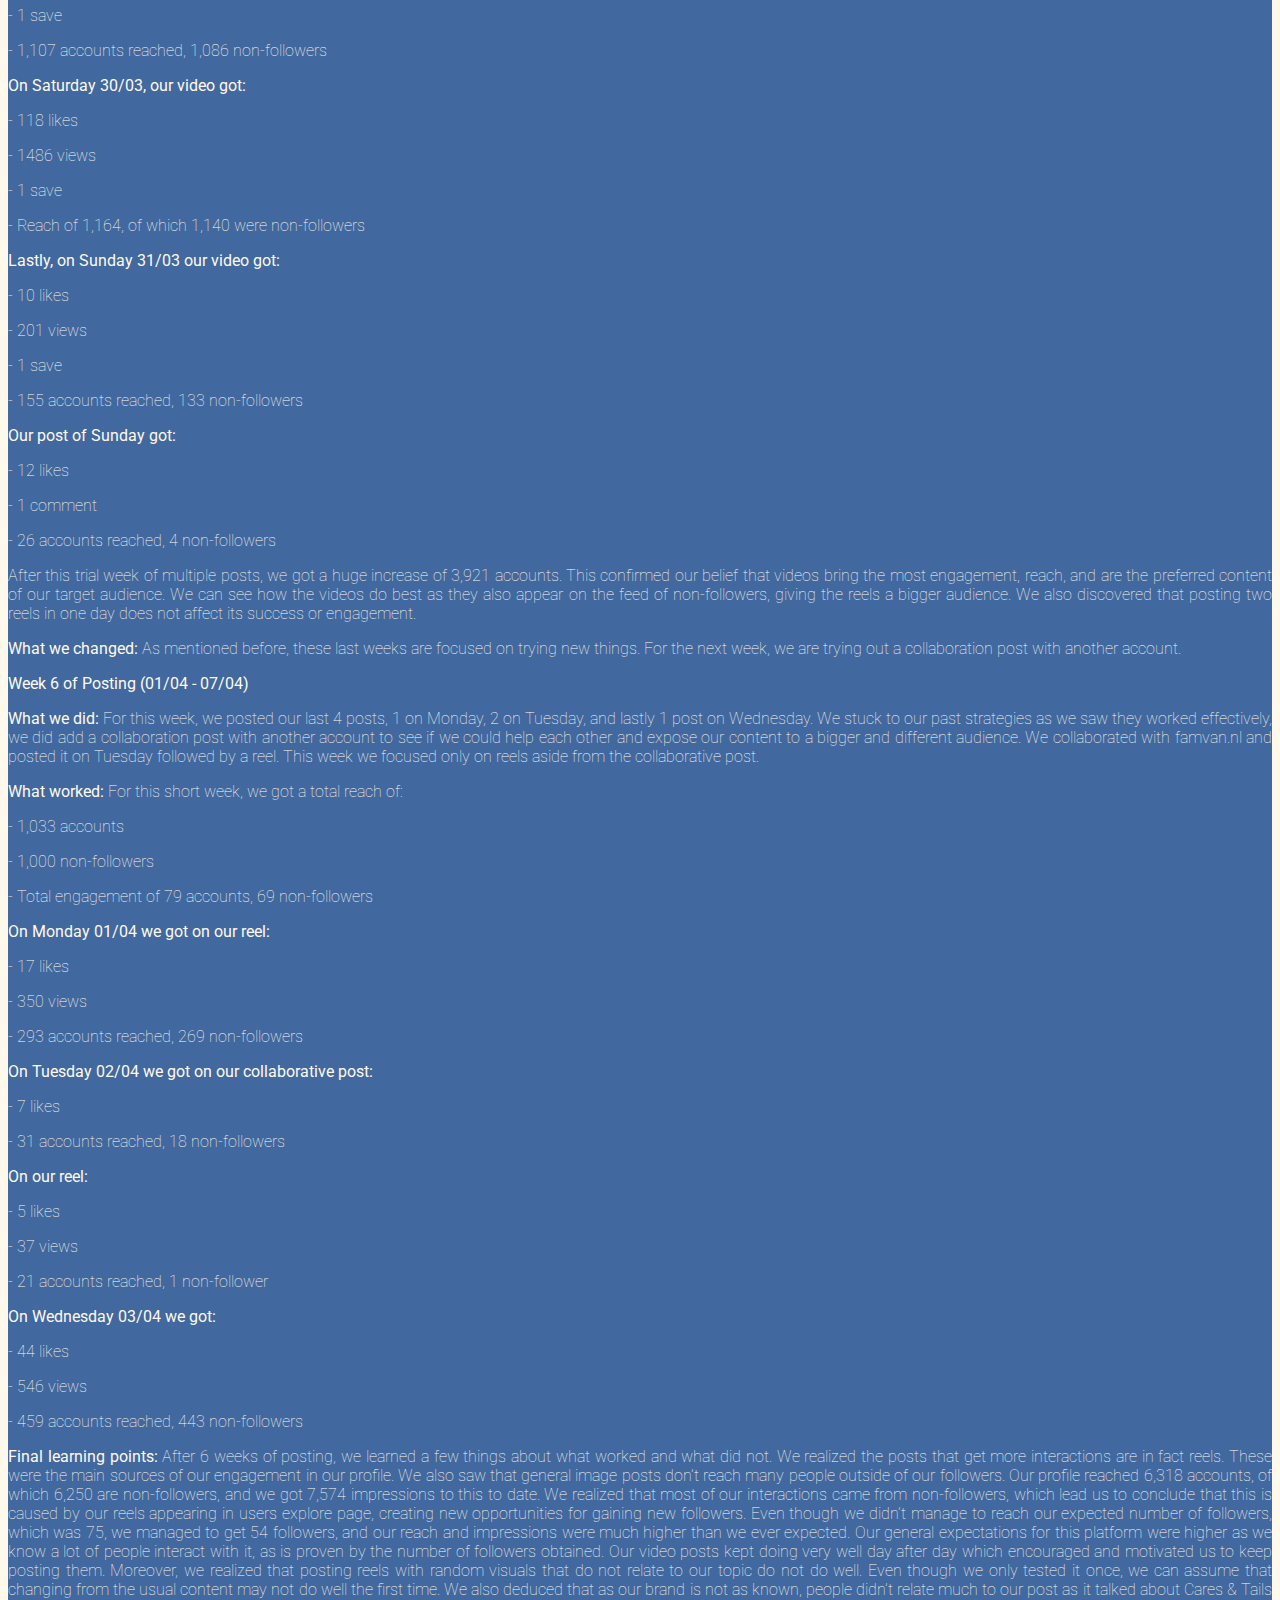
<file: corporate.html>
<!doctype html>
<html lang="en">
  <head>
    <meta charset="utf-8">
    <meta name="viewport" content="width=device-width, initial-scale=1">

    <!-- Bootstrap CSS -->
    <link href="https://cdn.jsdelivr.net/npm/bootstrap@5.2.3/dist/css/bootstrap.min.css" rel="stylesheet" integrity="sha384-rbsA2VBKQhggwzxH7pPCaAqO46MgnOM80zW1RWuH61DGLwZJEdK2Kadq2F9CUG65" crossorigin="anonymous">

    <!-- Own Styles -->
    <link rel="stylesheet" href="css/styles.css">
	  
<!-- amatic title font -->	  
	  
	<link rel="preconnect" href="https://fonts.googleapis.com">
	<link rel="preconnect" href="https://fonts.gstatic.com" crossorigin>
	<link href="https://fonts.googleapis.com/css2?family=Amatic+SC:wght@400;700&display=swap" rel="stylesheet">
	  
<!-- amatic title font end -->
	  
<!-- Roboto body font -->
	  <link rel="preconnect" href="https://fonts.googleapis.com">
	  <link rel="preconnect" href="https://fonts.gstatic.com" crossorigin>
      <link href="https://fonts.googleapis.com/css2?family=Roboto:ital,wght@0,100;0,300;0,400;0,500;0,700;0,900;1,100;1,300;1,400;1,500;1,700;1,900&display=swap" rel="stylesheet">
	  
<!-- Roboto body font end -->
	  
	  
<!-- Bootstrap Javascript -->
    <script src="https://cdn.jsdelivr.net/npm/bootstrap@5.2.3/dist/js/bootstrap.bundle.min.js" integrity="sha384-kenU1KFdBIe4zVF0s0G1M5b4hcpxyD9F7jL+jjXkk+Q2h455rYXK/7HAuoJl+0I4" crossorigin="anonymous"></script>

    <title>Cares &amp; Tails Corporate Information</title>
    
</head>
	
<!-- head end -->
	
  <body data-bs-spy="scroll" data-bs-target="#navbar-corporate" data-bs-smooth-scroll="true" class="beigecolor">

    <!-- Navigation bar, adapted from https://getbootstrap.com/docs/5.1/components/navbar/ -->
    <nav class="navbar navbar-expand-lg navbar-light">
      <div class="container-fluid">
        <a class="navbar-brand" href="index.html">
          <img src="images/caresandtailslogotwo.png" width="150" alt="Cares and tails logo">
        </a>
        <button class="navbar-toggler" type="button" data-bs-toggle="collapse" data-bs-target="#navbarSupportedContent" aria-controls="navbarSupportedContent" aria-expanded="false" aria-label="Toggle navigation">
          <span class="navbar-toggler-icon"></span>
        </button>
        <div class="collapse navbar-collapse" id="navbarSupportedContent">
          <ul class="navbar-nav ms-auto mb-2 mb-lg-0">
            <li class="nav-item">
              <a class="nav-link" aria-current="page" href="index.html">Home</a>
            </li>
			<li class="nav-item">
              <a class="nav-link" href="aboutus.html">About us</a>
            </li>
			 <li class="nav-item navigationtext">
              <a class="nav-link" href="services.html">Services</a>
            </li>
			<li class="nav-item navigationtext">
              <a class="nav-link" href="forum.html">Forum</a>
            </li>
            <li class="nav-item">
              <a class="nav-link active" href="corporate.html">Corporate</a>
            </li>
          </ul>
        </div>
      </div>
    </nav>
	  
<!-- End of navigation bar -->

<header class="py-2 py-md-4 py-lg-5 text-center container-fluid bg-gradient text-light">
    <h1 class="titlesfont titlescorporate">Corporate information</h1>
</header>

<main class="container-fluid container-xl">
   <div class="row">
      <div class="col-sm-4 col-md-3 col-lg-2 py-4">
         <nav id="navbar-corporate" class="nav sticky-sm-top flex-row flex-sm-column lh-1 justify-content-sm-between">
           <a class="nav-link p-0 mb-sm-3 fs-5 me-2 me-sm-0 text-decoration-none" href="#general">General</a>
           <a class="nav-link p-0 mb-sm-3 fs-5 me-2 me-sm-0 text-decoration-none" href="#content">Content</a>
           <a class="nav-link p-0 mb-sm-2 fs-5 me-2 me-sm-0 text-decoration-none" href="#production">Production</a>
            <a class="nav-link p-0 mb-sm-2 fs-5 me-2 me-sm-0 text-decoration-none" href="#marketing">Marketing</a>
            <a class="nav-link p-0 mb-sm-2 fs-5 me-2 me-sm-0 text-decoration-none" href="#management">Management</a>
            <a class="nav-link p-0 mb-sm-2 fs-5 me-2 me-sm-0 text-decoration-none" href="#appendix">Appendix</a>
          </nav> 
		 </div>   
	   <div class="col-sm-8 col-md-9 col-lg-10 py-sm-4"> 
	  

<!-- Start General -->
		   
		<div class="beigecolor px-4 pt-3">
          <h2 id="general" class= "bluefont titlesfont">General Information</h2>
          <p class= "bluefont bodyfont">
            This branded website is publicly available at
            <a href="https://caresandtails.github.io/caresandtails/" class="bluefont">https://caresandtails.github.io/caresandtails/</a>
          </p>
          <p class="bluefont">
            This website was created by:
          </p>
          <ol class="bluefont bodyfont">
            <li>Justine Serrano (ID: 220599)</li>
            <li>Bárbara Costa   (ID: 211708)</li>
			<li>Adriana Urrutia (ID: 222079)</li>
          </ol>
		 </div>		   
			
<!-- End General -->

<!-- Start Content -->
			
		<div class="container-fluid pt-3 pb-4 bluecolor">
          <h2 id="content" class="titlesfont titlescorporate generaltext"><strong>Content</strong></h2>
          <p class="bodyfont generaltext">* Interviews for content can be found on the Appendix.</p>
          <table class="table table-bordered table-striped">
            <thead>
              <tr class="bg-white">
                <th scope="col" class="bluefont">#</th>
                <th scope="col" class="bluefont">Student ID</th>
                <th scope="col" class="bluefont">Value *</th>
                <th scope="col" class="bluefont">Name and link of content</th>
              </tr>
            </thead>
            <tbody>
              <tr>
                <th scope="row">1.</th>
                <td>220599 + 211708 + 222079</td>
                <td>Home&nbsp;</td>
                <td>
                  <a href="index.html">Home</a>
                </td>
              </tr>
              <tr>
                <th scope="row">2.</th>
                <td>220599 + 211708 + 222079</td>
                <td>About us&nbsp;</td>
                <td>
                  <a href="aboutus.html"> About us</a>
                </td>
              </tr>
              <tr>
                <th scope="row">3.</th>
                <td>220599 + 211708 + 222079</td>
                <td>Services</td>
                <td>
                  <a href="services.html">Services</a>
                </td>
              </tr>
			  <tr>
                <th scope="row">4.</th>
                <td>220599 + 211708 + 222079</td>
                <td>Forum</td>
                <td>
                  <a href="forum.html">Forum</a>
                </td>
              </tr>
			  <tr>
                <th scope="row">5.</th>
                <td>220599 + 211708 + 222079</td>
                <td>Corporate&nbsp;</td>
                <td>
                  <a href="corporate.html">Corporate</a>
                </td>
              </tr>	
            </tbody>
          </table>
		  <p class="generaltext"> * As this was a group of three, all team members collaborated and worked together in the making of the whole website. Due to good workflow among the group this was possible and ended up with good results.</p>
			
      		<div class="row justify-content-center">
        	<div class="col-md-12 col-lg-6 col-xl-6 text-center pb-lg-5 pb-md-2 px-lg-5 px-md-3">
         	 <h2 class="titlesfont whowearetext pb-2">
		  	 Vision </h2>
          	<p class="bodyfont whowearebody"> 
		    In a world where loneliness has never been as prominent as now, we believe true connections can help fight it. Only then can we move to a world where everyone feels like they have a place.</p>
       		</div>
		  
		  <div class="col-md-12 col-lg-6 col-xl-6 text-center px-lg-5 px-md-2">
          <h2 class="titlesfont whowearetext pb-2">
			Values </h2>
          <p class="bodyfont whowearebody">
           - Companionship </p>
		  <p class="bodyfont whowearebody">- Non-judgemental</p>	
		  <p class="bodyfont whowearebody">- Empathy </p>
		  <p class="bodyfont whowearebody">- Authenticity </p>	  		  
        </div>		  		  
      </div>
			
		<p class="bodyfont generaltext">As our vision focuses on helping fight loneliness, we really wanted to show empathy for our audiences. We thought it was important to make sure we focus on and give them companionship, never judging anyone's situation. For this, we really want to encourage authenticity while we help and show how we do things with the utmost care. </p>	
		<h2 class="titlesfont titlescorporate pb-3">
			Persona 1
		</h2>
		<img src="images/annalopez.png" class="img-fluid pb-3" alt="Anna Lopez persona">
		<h2 class="titlesfont titlescorporate pb-3">
			Persona 2
		</h2>
		<img src="images/danieldiangelo.png" class="img-fluid" alt="Daniel Di Angelo persona">
		
    </div>	
		
<!-- End Content, start Production -->
          
          <h1 id="production" class="mt-5 titlesfont"><strong>Production</strong></h1>
		   <h4 id="production-1" class="mt-2 titlesfont">Style Guide</h4>	
		  <img src="images/styleguide.png" class="img-fluid" alt="Style guide">
          <h2 id="production-2" class="mt-2 titlesfont pt-3">Design Elements</h2>
		
          	<ul>
                <li class="bluefont bodyfont textjustification">
                  <span class="border border-secondary rounded px-2 me-1" style="background-color: #41689f;"></span>
                <strong> #41689F </strong>As our brand is based on dogs, we wanted to appeal to their visibility spectrum, which varies from blue to yellow. Therefore, we wanted blue, which is one of the main colors they see, to be one of the main colors of our brand.</li>
                <li class="bodyfont bluefont textjustification">
                  <span class="border border-secondary rounded px-2 me-1 bodyfont" style="background-color: #FFF9EB;"></span>
                <strong> #FFF9EB </strong> Our brand looks to showcase a clean, comfortable look. Due to this we wanted to have a soft color that would embody our vision. We choose a biege color to contrast our blue, making a fun combination between them.</li>
				<li class="bodyfont bluefont textjustification">
                  <span class="border border-secondary rounded px-2 me-1 bodyfont" style="background-color: #Bf9aca;"></span>
                <strong> #BF9ACA</strong> With our two main colors being blue and biege, we wanted to add a speck of color in our brand and website. We chose purple for this as it represents creativity and femininity, which are two of the direct traits from the creators.</li>
          </ul>
            <h2 class="titlesfont bluefont">Font choices</h2>
		 	<p class="titlesfont bluefont sizeadjustment"> Amatic SC</p>
			<p class="bodyfont bluefont textjustification"> 
				We chose this font because we wanted to give a sense of friendliness and coziness. We saw the font and felt the font transmited a feeling of warmness and home that we thought really stuck with our brand and what we wanted to convey.The font was also simple and easy to read while still looking as if it was handwritten, which we thought was a nice touch.</p>
			
			<p class="bodyfont bluefont sizeadjustment"> Roboto </p>
			<p class="bodyfont bluefont textjustification"> 
				We chose this font because of its simplicity. As this font is from the same family as San-Serif it is both easy to read and comprehend on screens by people. Due to its neutral and minimalistic, yet classy, look it reaches everyone, making it easy to read even for people with low vision and dislexia. We wanted our website to be accessible, inclusive, and easy to use. </p>
			
		  <h2 class="titlesfont bluefont"> Website justifications</h2>
			<p class="bodyfont bluefont textjustification pt-2"> 
				<strong> General Aspects:</strong> For the general aspects of our website, we decided to maintain a few elements all throughout our website. For example, every added element has rounded borders to maintain a consistent look throughout the whole website. We also stuck with both our main colors, blue and beige to make contrast between them, and our two fonts all throughout. We mixed the typography and color and made them our chosen colors in every text area, so it always looked the same. We also added our purple color to every button once the user hovers, to add color to the site and make it clear for the users when they are really clicking or on something. Our website is also fully responsive across different devices, adapting to any screen size our users may have.</p>
		  <p class="bodyfont bluefont textjustification pt-2"> Both our header and footer are maintained without alteration across the whole website.</p>
		  <p class="bodyfont bluefont textjustification pt-2"> 
			  <strong>Header:</strong> The header contains the second version of our logo, which is a simple and minimalized version made with the purpose of making it easy to see and recognize on a website screen. We placed the logo on the left side so that it would stand out from the other section titles and interactive so that when it is clicked, it takes the user back to the home page, no matter in what section of the website the user is. The other titles in the header to the right, will redirect the user correspondingly to the section they clicked on. When the user is accessing a certain section, it will turn purple informing them on which page they are currently on and differentiating it from the other titles.</p>
		  <p class="bodyfont bluefont textjustification pt-2">
			  <strong>Footer:</strong> In the footer, we decided that it was important for our users to have a quick way to find us on social media; therefore, we added icons of the logos of both Instagram and Facebook. Once clicked, the hyperlink associated with each icon redirects the users to our social media accounts, making things simple and fast for them, enhancing their user experience with our website. We also added a small text at the bottom left corner that includes the name of our brand, Cares &amp; Tails, and its creation year, as we have seen on many other websites, to give a professional look. </p>
		  <p class="bodyfont bluefont textjustification pt-2">
			  <strong>Home Page:</strong> For the “Home” page, we wanted to keep it simple so it would not distract the users from the main service of our website. We first chose to add a blurred picture inside a container as the background so that it would not distract the users from the informational text. We chose a dog picture that we believe aligns with our vision and brand, as the dog shows the loneliness that we are trying to erase. Moreover, we decided to add a button to direct users to our main service without the need to move around the website or get lost, making it interactive and user-friendly. Likewise, with our text, we wanted to explain in a short yet attractive way the purpose of our website and how they can book our service. We also wanted to make sure to update them about our upcoming feature, so they could get all the information on one page.</p> 
		  <p class="bodyfont bluefont textjustification pt-2">
			  <strong>About us page:</strong> We start the “About us” page with a container, that includes “Who is Cares &amp; Tails” as a brand and “Why Cares &amp; Tails” where we expose our vision. These two texts are written horizontally beside each other. This makes it easier for the user to read and focus on each topic one at a time, while giving a clean and organized look to the website. We also decided to make the container blue to avoid it merging with the header. Moreover, with blue being our main color, it shows contrast with the beige below and above, making each section catch the user's eye. Under this, we showcase our main values as a small list making a uniform and aligned structure that stands out. Consequently, in the “Meet the Team” section we made use of display cards, to showcase our members in an organized and clean way. Here we implemented round photos, following our rounded border's theme, and a small text that introduces to the user the faces behind the brand. Finally, at the bottom of the page the user encounters a “Contact us” form. We decided to add it at the end so visitors can easily find a way to reach out to us if they have questions or concerns after reading all the content above.</p>  
		  <p class="bodyfont bluefont textjustification pt-2">
			  <strong>Services page:</strong> In the “Services” page, we placed a “Book with Us” booking container right at the beginning of our page strategically positioned for quick access to booking a dogsitter. The page background is set to our blue making contrast with the containers that have our beige, highlighting the key parts. For an easier process and to provide a more user-friendly and effective experience, we made sure to create specific boxes that made the booking process as easy as possible. We included boxes for things such as the user's area, number of dogs, and a calendar to place the start and end date of their booking. In addition, under this we can find the best rated sitters' section which we divided into four rows for easy user navigation. These rows adapt and respond to small screens showing the sitters in one single row when scrolling. Within each card element we can first find a picture of each dog-sitter to give users a visual impression. Beneath the image, the user will find a concise description of the sitter's experience, their reviews, response time, and their price range, along with a “Learn More” button. The button is blue but when hovered turns purple following our standard theme and offering an intuitive indication for users to interact with the button.</p>  	
		  <p class="bodyfont bluefont textjustification pt-2">
			  <strong>Forum page:</strong> The “Forum” page is not the final version due to the complexity that is required to make an actual forum page like we had ideated, as this would be an area for users to interact with each other, discuss, help, and answer any questions. To help our website still create anticipation, we added a countdown timer indicating when the forum page would be launched to the public. Besides that, blue was used again in the background, and we decided to include our second logo, which is the face of our social media, to give a visual representation of the forum's aesthetics. Aside from this, we also included a brief description of what the forum page would consist of to give some insight to the users on what they can expect in terms of the upcoming content.</p>   

	<h2 id="production-3" class="titlesfont mt-2">Credits</h2>
		 <ul>
			<li>
			  <p class="bluefont bodyfont"> <strong> Chat GPT prompts</strong></p> 
			</li>
		    <li class="bodyfont bluefont textjustification"><strong>1. Home page:</strong> "Can you give me the code for a home page that has a background image and some text in the middle with a book now button"</li>
			 <li class="bodyfont bluefont textjustification">
		     <strong> 2. About us: </strong>
			  "Can you generate a html code for a meet the team section of 3 members with round corners please"&nbsp; &nbsp; &nbsp; &nbsp; &nbsp; &nbsp; &nbsp; &nbsp; &nbsp; &nbsp; &nbsp; &nbsp; &nbsp; &nbsp; &nbsp;"Could you help me with a html contact us section where the buttons are under each other" </li>
			  <li class="bodyfont bluefont textjustification"> <strong> 3. Services:&nbsp;&nbsp; </strong>  "Can you make a simple booking container with hmtl and css"</li>
		      <li class="bodyfont bluefont textjustification"><strong>4. Corporate:</strong> "Can you make a 7 by 3 square with images that when clicked redirect you to a link" </li>
			
			<li>			 			  
			  <p class="bluefont bodyfont pt-3"> <strong> External website</strong></p> 
			</li>
			    <li class="bodyfont bluefont textjustification">
				  <strong> 1. Forum:</strong> https://www.w3schools.com/howto/howto_js_countdown.asp</li>
			 
        	<li>	
<p class="bluefont bodyfont pt-3"> <strong> External images</strong></p>
			</li>	
				<li class="bodyfont bluefont textjustification">Photo by Pew Nguyen from Pexels: <a href="https://www.pexels.com/photo/close-up-photo-of-pug-4674807/">Link</a></li> 
				<li class="bodyfont bluefont textjustification">Photo by Yaroslav Shuraev from Pexels: <a href="https://www.pexels.com/photo/woman-sitting-on-her-couch-with-her-dogs-8498519/">Link</a></li>
				<li class="bodyfont bluefont textjustification">Photo by Anna Bondarenko from Pexels: <a href="https://www.pexels.com/photo/woman-holding-dogs-5859471/">Link</a></li>
				<li class="bodyfont bluefont textjustification">Photo by Chikinbun  from Pexels: <a href="https://www.pexels.com/photo/woman-in-puffer-jacket-standing-with-her-dogs-10994630/">Link</a></li>
				<li class="bodyfont bluefont textjustification"><a href="https://unsplash.com/es/fotos/mujer-sentada-al-lado-de-un-perro-blanco-y-negro-yfTFo4iaADI">Link</a></li>
				<li class="bodyfont bluefont textjustification">Photo by Nikita Nikitin from Pexels: <a href="https://www.pexels.com/photo/grayscale-photo-of-dogs-and-a-person-on-snow-covered-ground-10637365/">Link</a></li>
				<li class="bodyfont bluefont textjustification">Photo by Hamza Uran from Pexels: <a href="https://www.pexels.com/photo/a-man-playing-with-his-dalmatian-dogs-14870303/">Link</a></li>
				<li class="bodyfont bluefont textjustification"><a href="https://unsplash.com/es/fotos/mujer-en-camisa-negra-de-manga-larga-sentada-en-el-sofa-blanco-n1B6ftPB5Eg">Link</a></li>
				<li class="bodyfont bluefont textjustification">Photo by Clau Oliveros from Pexels: <a href="https://www.pexels.com/photo/a-woman-sitting-with-dogs-12312133/">Link</a></li>
				<li class="bodyfont bluefont textjustification">Foto de Ksenia Chernaya: <a href="https://www.pexels.com/es-es/foto/amor-gente-mujer-perro-3965498/">Link</a></li>
				<li class="bodyfont bluefont textjustification">Foto de Samson Katt: <a href="https://www.pexels.com/es-es/foto/mujer-negra-juego-con-perro-en-sofa-5255537/">Link</a></li>
				<li class="bodyfont bluefont textjustification">Foto de Rachel Claire de Pexels: <a href="https://www.pexels.com/es-es/foto/soleado-hombre-calle-sol-5490235/">Link</a></li>
				<li class="bodyfont bluefont textjustification">Foto de Spencer Gurley Films de Pexels: <a href="https://www.pexels.com/es-es/foto/hombre-con-bolsa-de-camping-azul-y-granate-1448055/">Link</a></li>
				<li class="bodyfont bluefont textjustification">Foto de Mohsin Mirza: <a href="https://www.pexels.com/es-es/foto/hombre-campo-animal-perro-18283497/">Link</a></li>
				<li class="bodyfont bluefont textjustification">Foto de Lauren Whitaker: <a href="https://www.pexels.com/es-es/foto/mujer-abrazar-perro-marron-al-lado-de-arbol-1975960/">Link</a></li>
				<li class="bodyfont bluefont textjustification">Foto de SHVETS production: <a href="https://www.pexels.com/es-es/foto/hombre-amor-animal-beso-7533377/">Link</a></li>
				<li class="bodyfont bluefont textjustification">Foto de Sam Lion: <a href="https://www.pexels.com/es-es/foto/mujer-asiatica-sonriendo-y-mostrando-shiba-inu-5731822/">Link</a></li>
				<li class="bodyfont bluefont textjustification"><a href="https://www.svgrepo.com/svg/475647/facebook-color">Link</a></li>
				<li class="bodyfont bluefont textjustification"><a href="https://www.svgrepo.com/svg/450186/instagram">Link</a></li>
		  </ul>
			  
          <h4 id="production-4" class="bluefont titlesfont pt-3"><strong>Testing Report</strong></h4>
          	<p class="bluefont bodyfont"> Test protocol * Full interviews can be found in Appendix</p>
          	<p class="bluefont bodyfont textjustification">Each one of us made 2 tests (6 tests in total). Different devices were used in different tests to  also test the responsiveness of our website.</p>
			<p class="bluefont bodyfont textjustification"> <strong> Tester 1 </strong></p>          
			<p class="bluefont bodyfont textjustification"><strong>Prototype tester:</strong> Tommaso, 25 years old. Owns  dog and lives alone.</p> 
			<p class="bluefont bodyfont textjustification"><strong>Research Question:</strong> Is our website Cares &amp; Tails effective in the booking of a service of dog sitter?</p>
			<p class="bluefont bodyfont textjustification"><strong>Goals:</strong> Find the right path to book a sitter for their dogs.</p>
			<p class="bluefont bodyfont textjustification"><strong> Context:</strong> The tester is going on vacations and doesn't have anyone to leave their dog with. Therefore, they need to book a sitter for those days, so their dog does not stay alone at home.</p>
			<p class="bluefont bodyfont textjustification"><strong>Tester 2</strong></p>
			<p class="bluefont bodyfont textjustification"><strong> Prototype tester:</strong> Ana Paula Salazar, 25 years old. Owns 1 dog and lives with her partner.</p>  		  
		 	<p class="bluefont bodyfont textjustification"><strong>Research Question:</strong> Is our website Cares &amp; Tails effective in the booking of a service of dog sitter?</p>
		 	<p class="bluefont bodyfont textjustification"><strong>Goals:</strong> Find the right path to book a sitter for their dogs. </p>
			<p class="bluefont bodyfont textjustification"><strong> Context:</strong> The tester is going on vacations and doesn't have anyone to leave their dog with. Therefore, they need to book a sitter for those days, so their dog does not stay alone at home.</p> 
			<p class="bluefont bodyfont textjustification"><strong>Tester 3</strong></p> 
			<p class="bluefont bodyfont textjustification"><strong>Prototype tester:</strong>  Patricia Bruno, 40 years old. Owns 2 dogs and lives with her partner.</p>
			<p class="bluefont bodyfont textjustification"><strong>Research Question:</strong>  Is our website Cares &amp; Tails effective in the booking of a service of dog sitter?</p>
			<p class="bluefont bodyfont textjustification"><strong>Goals:</strong>  Find the right path to book a sitter for their dogs.</p>
			<p class="bluefont bodyfont textjustification"><strong>Context:</strong> The tester is going on vacations and doesn't have anyone to leave their dog with. Therefore, they need to book a sitter for those days, so their dog does not stay alone at home.</p>
			  <p class="bluefont bodyfont textjustification"><strong>Tester 4</strong></p> 
			<p class="bluefont bodyfont textjustification"><strong>Prototype tester:</strong> Daniel Martins, 42 years old. Owns 2 dogs and lives with his partner.</p>  
			<p class="bluefont bodyfont textjustification"><strong>Research Question:</strong> Is our website Cares &amp; Tails effective in the booking of a service of dog sitter?</p>  
			<p class="bluefont bodyfont textjustification"><strong>Goals:</strong> Find the right path to book a sitter for their dogs.</p>   
			<p class="bluefont bodyfont textjustification"><strong>Context:</strong>The tester is going on vacations and doesn't have anyone to leave their dog with. Therefore, they need to book a sitter for those days, so their dog does not stay alone at home.</p>  
			<p class="bluefont bodyfont textjustification"><strong>Tester 5</strong></p> 
			<p class="bluefont bodyfont textjustification"><strong>Prototype tester:</strong> Lucia Cardenes Rodriguez, 25 years old. Owns 1 dog and lives with family.</p>  
			<p class="bluefont bodyfont textjustification"><strong>Research Question:</strong> Is our website Cares &amp; Tails effective in the booking of a service of dog sitter?</p> 
			<p class="bluefont bodyfont textjustification"><strong>Goals:</strong> Find the right path to book a sitter for their dogs.</p>  
			<p class="bluefont bodyfont textjustification"><strong>Context:</strong> The tester is going on vacations and doesn't have anyone to leave their dog with. Therefore, they need to book a sitter for those days, so their dog does not stay alone at home.</p> 
			<p class="bluefont bodyfont textjustification"><strong>Tester 6</strong></p> 
			<p class="bluefont bodyfont textjustification"><strong>Prototype tester:</strong> Virgina Arcas, 47 years old. Owns 2 dogs and lives with family.</p> 
			<p class="bluefont bodyfont textjustification"><strong>Research Question:</strong> Is our website Cares &amp; Tails effective in the booking of a service of dog sitter?</p> 
			<p class="bluefont bodyfont textjustification"><strong>Goals:</strong> Find the right path to book a sitter for their dogs.</p>  
			<p class="bluefont bodyfont textjustification"><strong>Context:</strong> The tester is going on vacations and doesn't have anyone to leave their dog with. Therefore, they need to book a sitter for those days, so their dog does not stay alone at home.</p> 
			<p class="bluefont bodyfont textjustification"><strong>Test findings</strong></p> 
			<p class="bluefont bodyfont textjustification"><strong> Home Page and Presentation:</strong></p> 
			<p class="bluefont bodyfont textjustification">- Nice and appealing home page.</p> 
			<p class="bluefont bodyfont textjustification">- Clear and organized display of sitters, including names and reviews.</p> 
			<p class="bluefont bodyfont textjustification">- Liked the overall presentation and information display.</p> 
			<p class="bluefont bodyfont textjustification">- Easy to navigate with intuitive sections and buttons.</p> 
			<p class="bluefont bodyfont textjustification"><strong>Booking Process:</strong></p>   
			<p class="bluefont bodyfont textjustification">- Booking part is very intuitive and easy to use.</p> 
			<p class="bluefont bodyfont textjustification">- Booking process is clear, fast, and straightforward.</p> 
			<p class="bluefont bodyfont textjustification">- Appreciation for the simplicity and efficiency of the booking system.</p> 
			<p class="bluefont bodyfont textjustification"><strong>Trust and Information:</strong></p> 
			<p class="bluefont bodyfont textjustification">- Importance of seeing reviews and sitter experience for building trust.</p> 
			<p class="bluefont bodyfont textjustification">- Desire for full sitter reviews and tenure with the brand.</p> 
			<p class="bluefont bodyfont textjustification">- Liked seeing pictures of sitters along with their information.</p> 
			<p class="bluefont bodyfont textjustification"><strong>Efficiency and Usefulness:</strong></p> 
			<p class="bluefont bodyfont textjustification">- Generally high ratings for efficiency (8.5/10 to 10/10).</p> 
			<p class="bluefont bodyfont textjustification">- Solves the problem effectively (e.g., finding dog care while traveling).</p>   
			<p class="bluefont bodyfont textjustification">- Service viewed as useful and interesting, addressing a genuine need.</p> 
			<p class="bluefont bodyfont textjustification"><strong>User-Friendliness:</strong></p> 
			<p class="bluefont bodyfont textjustification">- Positive feedback on simplicity, user-friendliness, and ease of navigation.</p> 
			<p class="bluefont bodyfont textjustification">- Enjoyment of having multiple sitter options and clear information.</p>   
			<p class="bluefont bodyfont textjustification"><strong>Price Points:</strong></p> 
			<p class="bluefont bodyfont textjustification">- Price expectations range from €20 to €75 per day, with variability based on the service and sitter.</p> 
			<p class="bluefont bodyfont textjustification"><strong>Design and Visuals:</strong></p> 
			<p class="bluefont bodyfont textjustification">- Positive reception towards color scheme, fonts, and overall aesthetic.</p> 
			<p class="bluefont bodyfont textjustification">- Appreciation for clear, informative visuals (e.g., team profiles, dog images).</p> 
			<p class="bluefont bodyfont textjustification"><strong>Suggestions for Improvement List:</strong></p>  
			<p class="bluefont bodyfont textjustification">Additional Features:</p> 
			<p class="bluefont bodyfont textjustification">- Desire for continuous reports on dog's well-being.</p>   
			<p class="bluefont bodyfont textjustification">- Preference for direct contact with sitters beyond the website.</p> 
			<p class="bluefont bodyfont textjustification">- Request for more detailed sitter ratings (e.g., star ratings).</p> 
			<p class="bluefont bodyfont textjustification">- Interest in a map displaying areas and prices similar to other booking platforms.</p>


<!-- End Production, start Marketing -->
		
<div class="container-fluid pb-4 bluecolor">
   <h2 id="marketing" class="mt-5 titlesfont titlescorporate generaltext"><strong>Marketing</strong></h2>	
      <h4 class="titlesfont smalltitlescorporate pb-3"> Context of campaign and promotional activities</h4>	
	  <p class="bodyfont beigefont textjustification"> 
		    Cares &amp; Tails is a brand focused on providing a helping hand for dog owners who face the problem of not having where to leave their dog when they are away for work, vacations or are just generally busy. The brand's message is to ease the worries dog owners may face and help them feel like they found a place they trust for their pet friends. For our promotional campaign and our brand, we decided to focus on two target audiences. Our brand is targeted at two sub-groups which are described below. We decided to go with two target groups because we thought this problem is a common thing that different people experience. Not all dog owners have the same characteristics, such as living situation, income, age, etc. and therefore we chose two of the possible target groups that we believe experience this problem more recurrently than others.</p>
      <p class="bodyfont beigefont textjustification"><strong>Sub target group 1: Families</strong></p>
      <p class="bodyfont beigefont textjustification">- Age: 30-44</p>
      <p class="bodyfont beigefont textjustification">- Personality: family driven, traveling, social, outdoor liker, both parents work</p>
      <p class="bodyfont beigefont textjustification">- People with younger kids</p>
      <p class="bodyfont beigefont textjustification">- Europe</p>
	  <p class="bodyfont beigefont textjustification"><strong>Sub target group 2: People living alone</strong></p>
      <p class="bodyfont beigefont textjustification">- Age: 25-44</p>
	  <p class="bodyfont beigefont textjustification">- Personality: afraid of loneliness, safety, seeks comfort, work addicts, friendly, stay-at-home person.</p>
      <p class="bodyfont beigefont textjustification">- Heavy workers (long office hours, work trips)</p>
	  <p class="bodyfont beigefont textjustification">- Europe </p>
	  <p class="bodyfont beigefont textjustification"> 
	  	  By having those two groups we decided to go for two social media platforms in which to promote and execute our campaign. We decided to go for the platforms that were mentioned in our interviews and in our research, where we saw that the most used by our target groups according to statistics are Instagram and Facebook. Research showed that 51.1% of Facebook users and 46.6% of Instagram users are aged between 25 and 44. Thanks to these percentages we decided to focus on both social media for a bigger reach to our audience. </p>
	  <p class="bodyfont beigefont textjustification"> 
		  We chose Instagram with its innovative visual features, allowing our company to show different sides with diverse types of content like reels and photo posts in an engaging way. We then chose Facebook, as it is a much more family-oriented and social platform, with its broad user base and groups features it allowed our brand to engage directly with families, sharing valuable content and creating a feeling of community. On our objectives, we expected a higher number of followers on Instagram as we have personally seen that even bigger brands don’t get as many interactions or followers on Facebook as they do on Instagram, therefore lowering our objective expectations with this platform.</p>
	  <p class="bodyfont beigefont textjustification">
		  For our actual campaign post we planned on first posting content related to our brand, posting our logo, explaining the colors, our vision and mission. Besides this, we also wanted to make some informational posts about dogs in general such as tips and fun facts about dogs to interact more with our audiences, as well as using appealing captions with emojis and fun word play. Aside from our informatically and more “serious” posts, we also tried a comedic approach on video format to really get our targeted groups to relate with our posts and have a good time while scrolling through our page. All of these things contributed to our campaign and to our audiences getting to know better who Cares &amp; Tails is, what we do, get information about dog-related topics, all while at the same time getting entertained.</p>
	  <p class="bodyfont beigefont textjustification">
  	 	 Furthermore, our objective was to reach at least 75 Instagram followers and 15 Facebook followers by April 5, 2024.  We wanted the dog owners in our audience to have faith in our company to look after their pets, ensuring the dogs receive companionship while their owners are away. It was critical that our target audience stays involved with our brand's progress and social media presence. Thus, we strived for tangible engagements, such as receiving at least 5 likes on each post from our followers.</p>
   <h4 class="titlesfont smalltitlescorporate pb-3"> Learning Points </h4>
	  <p class="bodyfont beigefont textjustification">
		<strong> General point:</strong> For our posts we decided to constantly change and try many different aspects every week to really see what worked and what didn’t and later on reflect on that. Because of this, we would analyze how our week went and change things for the next, that way we really saw what was effective. Once we saw things worked, we would put it to the real test and try it for 2 weeks and so on.</p>
	
	  <p class="bodyfont beigefont textjustification"> <strong> Instagram:</strong></p>
	
	  <p class="bodyfont beigefont textjustification"><strong>Week 1 of Posting (26/02 - 03/03)</strong></p>
	  <p class="bodyfont beigefont textjustification">
   	  <strong>What we did:</strong> We made our first introductory post at 16:00h on Sunday, after seeing the Instagram analytics of one of the members of the group. We saw there was a high number of users active at this time and decided to try it out for our first post as we did not have any sources at the moment. We also decided to share our Instagram account (@caresandtails) with friends. In our post we implemented random hashtags we thought related to our brand that we came up in the moment.</p>
	  <p class="bodyfont beigefont textjustification"><strong>What worked:</strong> After posting we got a total of:</p>
	  <p class="bodyfont beigefont textjustification">- 20 likes</p>
	  <p class="bodyfont beigefont textjustification">- Reached 21 accounts</p>
	  <p class="bodyfont beigefont textjustification">- Engaged with 8 accounts coming from our followers.</p>
	  <p class="bodyfont beigefont textjustification">
   	  <strong> What we changed:</strong> After this week, we changed our bio to gain more engagement and give the public more knowledge of our brand. We also researched in both Chat GPT and Google the best hashtags for both Instagram and Facebook for dog businesses to implement them in our posts. In addition, we decided to add #explorepage to increase our audience reach and more posting days after online research. We also saw that posting too much, meaning various times in one day, could actually affect negatively the growth of an account. Because of this we decided to stick to 3 posts per week, leaving one break day in between. We also checked what times worked best and agreed on trying new content formats, as well as to start reposting our posts on our stories.</p>
	
	  <p class="bodyfont beigefont textjustification"><strong>Week 2 of Posting (04/03 - 10/03)</strong></p>
	  <p class="bodyfont beigefont textjustification">
   	  <strong> What we did:</strong> This week, we decided to try things out and post on Wednesday at 18:00h, Friday at 13:00, to attempt an earlier time after more research, and on Sunday at 14:00h, making it now two hours earlier than last time. We agreed that for these posts we were going to place the new hashtags we had found, try a new time for each day and new humorous video formats to see if there was an increase in the reach and engagement. We also decided to start reposting all our posts and reels on our stories to see if we would reach our followers more, as users tend to interact and see stories more than their feed. Furthermore, because of this we also decided to promote our Facebook on our Instagram to see if we could bring our followers from  one platform to the other. </p>
	  <p class="bodyfont beigefont textjustification"><strong> What worked: </strong>At the end of the week, we reached a total of:</p>
	  <p class="bodyfont beigefont textjustification">- 42 accounts with our account in general</p>
	  <p class="bodyfont beigefont textjustification">-14 from non-followers (increase of 16,6%)</p>
	  <p class="bodyfont beigefont textjustification">- Engaged with 16 accounts total, 1 being a non-follower</p>
	  <p class="bodyfont beigefont textjustification"><strong>Our post on the 06/03 got:</strong></p>
	  <p class="bodyfont beigefont textjustification">- 19 likes</p>
	  <p class="bodyfont beigefont textjustification">- Reached 56 accounts, 19 non-followers</p>
	  <p class="bodyfont beigefont textjustification"><strong>Our second post on the 08/03 received:</strong></p>
	  <p class="bodyfont beigefont textjustification">- 19 likes</p>
	  <p class="bodyfont beigefont textjustification">- Reached 47 accounts, 14 non-followers</p>
	  <p class="bodyfont beigefont textjustification"><strong>Our video from the 10/03 got:</strong></p>
	  <p class="bodyfont beigefont textjustification">- 113 views</p>
	  <p class="bodyfont beigefont textjustification">- 13 likes</p>
	  <p class="bodyfont beigefont textjustification">- Reached by 47 accounts, 12 being non-followers</p>
	  <p class="bodyfont beigefont textjustification">
	  Compared to the previous week there was a general increase in all parameters which makes us believe that our implementations from the previous week generally worked.</p>
	  <p class="bodyfont beigefont textjustification"><strong>
		What we changed: </strong>After seeing how the week went, we decided to change the posting times again after another research to see if we could achieve a higher increase in our engagement. We added new hashtags, decided to implement the use of AI in our caption making, and modified our post layout. </p>
	
	  <p class="bodyfont beigefont textjustification"><strong>Week 3 of Posting (11/03 - 17/03)</strong></p>
	  <p class="bodyfont beigefont textjustification"> <strong>
		  What we did:</strong> This week, we decided to change the posting time throughout our posts, now making it at 11:00 rather than at 18:00h on Wednesday, 14:00 rather than 13:00 on Friday and at 18:00h on Sunday rather than at 14:00h. We agreed to switch to these times after conducting more research to see if there would be an increase in our engagement. We also decided to add more relevant hashtags to each post to see if the reach expanded after finding the best hashtags to use in posts. On our post on the 17th, we made the decision to try posting only one post rather than multiple (collections) to see if people would engage more with it, as they don’t need to scroll the get the information. We also made use of Chat GPT for our captions but changed its wording to make it more natural and for it to fit our style.</p>
	  <p class="bodyfont beigefont textjustification"><strong>What worked:</strong> This week we got a total reach of:</p>
	  <p class="bodyfont beigefont textjustification">- 178 accounts</p>
	  <p class="bodyfont beigefont textjustification">- 139 non-followers (increase of 892%)</p>
	  <p class="bodyfont beigefont textjustification">- Total engagement of 21 accounts, 2 non-followers (increase of 100%)</p>
	  <p class="bodyfont beigefont textjustification"><strong>Our post from the 13/03 got:</strong></p>
	  <p class="bodyfont beigefont textjustification">- 18 likes</p>
	  <p class="bodyfont beigefont textjustification">- 1 comment</p>
	  <p class="bodyfont beigefont textjustification">- 39 accounts reached, 7 non-followers</p>
	  <p class="bodyfont beigefont textjustification"><strong>The reel from the 15/03 got:</strong></p>
	  <p class="bodyfont beigefont textjustification">- 15 likes</p>
	  <p class="bodyfont beigefont textjustification">- 2 comments</p>
	  <p class="bodyfont beigefont textjustification">- 241 views</p>
	  <p class="bodyfont beigefont textjustification">- Reached 169 accounts, 135 non-followers</p>
	  <p class="bodyfont beigefont textjustification"><strong>The post of the 17/03 got:</strong></p>
	  <p class="bodyfont beigefont textjustification">- 12 likes</p>
	  <p class="bodyfont beigefont textjustification">- Reached 38 accounts, 8 non-followers</p>
	  <p class="bodyfont beigefont textjustification"> When we compare our results to previous weeks, we can see that the videos reach the most accounts rather than the regular posts, which leads us to believe that introducing videos to our weekly posts is working and giving our account more reach.</p>
	  <p class="bodyfont beigefont textjustification">
	  <strong>What we changed:</strong> After the change in the posting schedule of last week we saw an increase in the reach of the accounts and posts, so we decided to try one more week with the same posting time to see if our reach keeps increasing. We also agreed to add the category “pet sitter” to our account to see if we reached more accounts and decided to focus more on videos formats for our weekly posts.</p>
	
<p class="bodyfont beigefont textjustification"><strong>Week 4 of Posting (18/03 - 24/03)</strong></p>
	  <p class="bodyfont beigefont textjustification"><strong>What we did:</strong> For this week, the posting schedule was kept the same as the previous week. Here we decided to publish “reel - post - reel” as opposed to the other weeks where it was only one reel and the rest regular posts.</p>
	  <p class="bodyfont beigefont textjustification"><strong>What worked:</strong> This week we got a total reach of:</p>
	  <p class="bodyfont beigefont textjustification">- 584 accounts</p>
	  <p class="bodyfont beigefont textjustification">- 544 non-followers (increase of 291%)</p>
	  <p class="bodyfont beigefont textjustification">- Total engagement of 33 accounts, 17 non-followers (increase of 750%)</p>
	  <p class="bodyfont beigefont textjustification"><strong>On our video post on the 20/03 got:</strong></p>
	  <p class="bodyfont beigefont textjustification">-21 likes</p>
	  <p class="bodyfont beigefont textjustification">- 404 views</p>
	  <p class="bodyfont beigefont textjustification">- 321 accounts reache, 285 non-followers</p>
	  <p class="bodyfont beigefont textjustification"><strong>Our post on the 22/03 got:</strong></p>
	  <p class="bodyfont beigefont textjustification">- 14 likes</p>
	  <p class="bodyfont beigefont textjustification">- 33 accounts reached 4 non-followers</p>
	  <p class="bodyfont beigefont textjustification"><strong>On the 24/03 our video got:</strong></p>
	  <p class="bodyfont beigefont textjustification">- 76 likes</p>
	  <p class="bodyfont beigefont textjustification">- 1,212 views</p>
	  <p class="bodyfont beigefont textjustification">- 1,085 accounts reached, 1,054 non-followers</p>
	  <p class="bodyfont beigefont textjustification">After seeing our results, we clearly understood how the posting of more reels increased greatly our reach by 366 accounts. We can see that the times we are posting are working well as our videos and profile get a high number of views.</p>
	  <p class="bodyfont beigefont textjustification">
	    <strong>What we changed:</strong> Due to the lack of time left for the finalization of the project and our total number of posts being less than 15, we were suggested to increase the number of weekly posts to reach a total of at least 20 posts. To accomplish this, we decided to increase the number of posts going from 3 posts a week to multiple posts per day. For this, we also had to introduce new time schedules for our new posting days. These changes were made to be able to do more research, analyze our progress, and further understand what works and what doesn't, as this is a learning process. As this decision came later in the day, we had to change our posting time on Thursday to a random time, as our usual time had already passed. This also helps us to see what the reaction is in terms of interactions when posting at random times rather than a strict schedule. Following our other results, we decided to post even more reels in the week rather than focusing on normal posts. This was to see if we get more overall interactions after seeing that most interactions come from reels rather than posts and to see the effects of multiple posts on one day. We also agreed to test the reaction of posting a video with a random visual that didn’t deal with dogs and try to add a song to one of our normal posts after seeing that it was commonly used by other creators.</p>
	
	  <p class="bodyfont beigefont textjustification"><strong>Week 5 of Posting (25/03 - 31/03)</strong></p>
	  <p class="bodyfont beigefont textjustification">
      <strong>What we did:</strong> This week we posted on Wednesday, Thursday, Friday, Saturday for the first time, and Sunday. We also decided to post on Friday 29, two reels rather than “post and reel”, to see how it could affect the reach of both videos and if it affected its views. We also agreed to post on Sunday late at night (1:00am) and post a video that did not include dogs but rather was a topic far different from what we are used to posting. That day we also tried and posted our image with a song to see if there were any extra interactions.</p>
	  <p class="bodyfont beigefont textjustification"><strong>What worked:</strong> This week we got a total reach of:</p>
	  <p class="bodyfont beigefont textjustification">- 4,505 accounts</p>
	  <p class="bodyfont beigefont textjustification">- 4,443 non-followers (increase of 716%)</p>
	  <p class="bodyfont beigefont textjustification">- Total engagement of 407 accounts, 386 non-followers (increase of 2,170%)</p>
	  <p class="bodyfont beigefont textjustification"><strong>On Wednesday 27/03 we got:</strong></p>
	  <p class="bodyfont beigefont textjustification">- 9 likes</p>
	  <p class="bodyfont beigefont textjustification">- Reached 22 accounts, 1 non-followers</p>
	  <p class="bodyfont beigefont textjustification"><strong>On Thursday 28/03, our video got:</strong></p>
	  <p class="bodyfont beigefont textjustification">- 85 likes</p>
	  <p class="bodyfont beigefont textjustification">- 801 views</p>
	  <p class="bodyfont beigefont textjustification">- Reached 710 accounts, 685 non-followers</p>
	  <p class="bodyfont beigefont textjustification"><strong>On Friday 29/03, our first video got:</strong></p>
	  <p class="bodyfont beigefont textjustification">- 68 likes</p>
	  <p class="bodyfont beigefont textjustification">- 1355 views</p>
	  <p class="bodyfont beigefont textjustification">- 2 saves</p>
	  <p class="bodyfont beigefont textjustification">- Reached 1,011 accounts, 985 non-followers</p>
	  <p class="bodyfont beigefont textjustification"><strong>Our second video got:</strong></p>
	  <p class="bodyfont beigefont textjustification">- 88 likes</p>
	  <p class="bodyfont beigefont textjustification">- 1219 views</p>
	  <p class="bodyfont beigefont textjustification">- 1 save</p>
	  <p class="bodyfont beigefont textjustification">- 1,107 accounts reached, 1,086 non-followers</p>
	  <p class="bodyfont beigefont textjustification"><strong>On Saturday 30/03, our video got:</strong></p>
	  <p class="bodyfont beigefont textjustification">- 118 likes</p>
	  <p class="bodyfont beigefont textjustification">- 1486 views</p>
	  <p class="bodyfont beigefont textjustification">- 1 save</p>
	  <p class="bodyfont beigefont textjustification">- Reach of 1,164, of which 1,140 were non-followers</p>
	  <p class="bodyfont beigefont textjustification"><strong>Lastly, on Sunday 31/03 our video got:</strong></p>
	  <p class="bodyfont beigefont textjustification">- 10 likes</p>
	  <p class="bodyfont beigefont textjustification">- 201 views</p>
	  <p class="bodyfont beigefont textjustification">- 1 save</p>
	  <p class="bodyfont beigefont textjustification">- 155 accounts reached, 133 non-followers</p>
	  <p class="bodyfont beigefont textjustification"><strong>Our post of Sunday got:</strong></p>
	  <p class="bodyfont beigefont textjustification">- 12 likes</p>
	  <p class="bodyfont beigefont textjustification">- 1 comment</p>
	  <p class="bodyfont beigefont textjustification">- 26 accounts reached, 4 non-followers</p>
	  <p class="bodyfont beigefont textjustification">
	  After this trial week of multiple posts, we got a huge increase of 3,921 accounts. This confirmed our belief that videos bring the most engagement, reach, and are the preferred content of our target audience. We can see how the videos do best as they also appear on the feed of non-followers, giving the reels a bigger audience. We also discovered that posting two reels in one day does not affect its success or engagement.</p>
	  <p class="bodyfont beigefont textjustification">
      <strong>What we changed:</strong> As mentioned before, these last weeks are focused on trying new things. For the next week, we are trying out a collaboration post with another account.</p>
	
	  <p class="bodyfont beigefont textjustification"><strong>Week 6 of Posting (01/04 - 07/04)</strong></p>
	  <p class="bodyfont beigefont textjustification">
      <strong>What we did:</strong> For this week, we posted our last 4 posts, 1 on Monday, 2 on Tuesday, and lastly 1 post on Wednesday. We stuck to our past strategies as we saw they worked effectively, we did add a collaboration post with another account to see if we could help each other and expose our content to a bigger and different audience. We collaborated with famvan.nl and posted it on Tuesday followed by a reel. This week we focused only on reels aside from the collaborative post.</p>
	  <p class="bodyfont beigefont textjustification"><strong>What worked:</strong> For this short week, we got a total reach of:</p>
	  <p class="bodyfont beigefont textjustification">- 1,033 accounts</p>
	  <p class="bodyfont beigefont textjustification">- 1,000 non-followers</p>
	  <p class="bodyfont beigefont textjustification">- Total engagement of 79 accounts, 69 non-followers</p>
	  <p class="bodyfont beigefont textjustification"><strong>On Monday 01/04 we got on our reel:</strong></p>
	  <p class="bodyfont beigefont textjustification">- 17 likes</p>
	  <p class="bodyfont beigefont textjustification">- 350 views</p>
	  <p class="bodyfont beigefont textjustification">- 293 accounts reached, 269 non-followers</p>
	  <p class="bodyfont beigefont textjustification"><strong>On Tuesday 02/04 we got on our collaborative post:</strong></p>
	  <p class="bodyfont beigefont textjustification">- 7 likes</p>
	  <p class="bodyfont beigefont textjustification">- 31 accounts reached, 18 non-followers</p>
	  <p class="bodyfont beigefont textjustification"><strong>On our reel:</strong></p>
	  <p class="bodyfont beigefont textjustification">- 5 likes</p>
	  <p class="bodyfont beigefont textjustification">- 37 views</p>
	  <p class="bodyfont beigefont textjustification">- 21 accounts reached, 1 non-follower</p>
	  <p class="bodyfont beigefont textjustification"><strong>On Wednesday 03/04 we got:</strong></p>
	  <p class="bodyfont beigefont textjustification">- 44 likes</p>
	  <p class="bodyfont beigefont textjustification">- 546 views</p>
	  <p class="bodyfont beigefont textjustification">- 459 accounts reached, 443 non-followers</p>
	  <p class="bodyfont beigefont textjustification">
      <strong>Final learning points:</strong> After 6 weeks of posting, we learned a few things about what worked and what did not. We realized the posts that get more interactions are in fact reels. These were the main sources of our engagement in our profile. We also saw that general image posts don’t reach many people outside of our followers. Our profile reached 6,318 accounts, of which 6,250 are non-followers, and we got 7,574 impressions to this to date. We realized that most of our interactions came from non-followers, which lead us to conclude that this is caused by our reels appearing in users explore page, creating new opportunities for gaining new followers. Even though we didn’t manage to reach our expected number of followers, which was 75, we managed to get 54 followers, and our reach and impressions were much higher than we ever expected. Our general expectations for this platform were higher as we know a lot of people interact with it, as is proven by the number of followers obtained. Our video posts kept doing very well day after day which encouraged and motivated us to keep posting them. Moreover, we realized that posting reels with random visuals that do not relate to our topic do not do well. Even though we only tested it once, we can assume that changing from the usual content may not do well the first time. We also deduced that as our brand is not as known, people didn’t relate much to our post as it talked about Cares &amp; Tails rather than dogs in general, which could also be a reason why the reel didn’t reach a big audience. On the other hand, we did see that the hashtags we were using brought people to our posts from the Instagram analytics, which means we were using the right ones. All of these helped us conclude that the improvements and changes in our posting and planning were very effective and helped our account grow.</p>
		  
	 <p class="bodyfont beigefont textjustification"><strong>Facebook:</strong></p>
	
	 <p class="bodyfont beigefont textjustification"><strong>Week 1 of Posting (26/02 - 03/03)</strong></p>
	 <p class="bodyfont beigefont textjustification">What we did: In the beginning we decided to post exactly on the same days and times as we were posting on Instagram as well as the same content. Since it was the start of the page, we didn't have anything to compare to or know what would work so there was nothing better than trying it out. We also had the impression that the content we were making was appropriate and appealing for both platforms.</p>
	 <p class="bodyfont beigefont textjustification"><strong>What worked:</strong> After posting we had:</p>
	 <p class="bodyfont beigefont textjustification"><strong>On Sunday 03/03 we got:</strong></p>
	 <p class="bodyfont beigefont textjustification">- 4 likes</p>
	 <p class="bodyfont beigefont textjustification">- 8 accounts were reached</p>
	 <p class="bodyfont beigefont textjustification">- 14 impressions</p>
	 <p class="bodyfont beigefont textjustification">Already in the first week, we can observe a reduction in engagement when compared to Instagram; both first postings in each social media account show a difference in engagement, with Facebook receiving 16 fewer likes than Instagram. Nonetheless, we thought that by delivering the same content on both platforms, our Instagram followers would eventually migrate to Facebook.</p>
	 <p class="bodyfont beigefont textjustification"><strong>What we changed:</strong> After this week, we researched in both Chat GPT and Google the best hashtags for Facebook for dog businesses to implement them in our posts. In addition, we decided to add #explorepage to increase our audience reach and more posting days after online research. We researched what times worked best for the platform and agreed on trying new content formats.</p>
	
	 <p class="bodyfont beigefont textjustification"><strong>Week 2 of Posting (04/03 - 10/03)</strong></p>
	 <p class="bodyfont beigefont textjustification"><strong>What we did: </strong>This week we kept posting the same content we did on Instagram at the same times, but we changed the hashtags to the ones we found working on Facebook. We wanted to really see if the same content that worked on Instagram worked on Facebook, as we were able to connect our accounts. We also decided to promote our Facebook on our Instagram to see if we could bring our followers from one platform to the other and vice-versa.</p>
	 <p class="bodyfont beigefont textjustification"><strong>What worked:</strong> After posting:</p>
	 <p class="bodyfont beigefont textjustification"><strong>On Wednesday 06/03 we got:</strong></p>
	 <p class="bodyfont beigefont textjustification">- 5 reactions</p>
	 <p class="bodyfont beigefont textjustification">- 12 accounts were reached</p>
	 <p class="bodyfont beigefont textjustification">- 20 impressions</p>
	 <p class="bodyfont beigefont textjustification"><strong>On Friday 08/03 we got:</strong></p>
	 <p class="bodyfont beigefont textjustification">- 3 reactions</p>
	 <p class="bodyfont beigefont textjustification">- 6 accounts were reached</p>
	 <p class="bodyfont beigefont textjustification">- 12 impressions</p>
	 <p class="bodyfont beigefont textjustification"><strong>On Sunday 10/03 we got:</strong></p>
	 <p class="bodyfont beigefont textjustification">- 3 reactions</p>
	 <p class="bodyfont beigefont textjustification">- 7 accounts were reached</p>
	 <p class="bodyfont beigefont textjustification">- 48 views</p>
	 <p class="bodyfont beigefont textjustification">Comparing week 1 to this week we can see that the numbers of the analytics basically remained the same. Considering the changes made from one week to the other, we can assume that those weren’t effective on Facebook in making our account increase its numbers.</p>
	 <p class="bodyfont beigefont textjustification"><strong>What we changed:</strong> After this week we decided to change the posting times again after another research to see if we could achieve a higher increase in our engagement. We added new hashtags and decided to implement the use of AI in our caption making.</p>
	 <p class="bodyfont beigefont textjustification"><strong>Week 3 of Posting (11/03 - 17/03)</strong></p>
	 <p class="bodyfont beigefont textjustification"><strong>What we did:</strong> For this week, we decided to change the posting times as we did on Instagram after researching to see if our reach would increase. We posted the same content as on Instagram.</p>
	 <p class="bodyfont beigefont textjustification"><strong>What worked:</strong></p>
	 <p class="bodyfont beigefont textjustification"><strong>On Wednesday 13/03 we got:</strong></p>
	 <p class="bodyfont beigefont textjustification">- 1 reaction</p>
	 <p class="bodyfont beigefont textjustification">- 3 accounts were reached</p>
	 <p class="bodyfont beigefont textjustification">- 6 impressions</p>
	 <p class="bodyfont beigefont textjustification"><strong>On Friday 15/03 we got:</strong></p>
	 <p class="bodyfont beigefont textjustification">- 0 reactions</p>
	 <p class="bodyfont beigefont textjustification">- 4 accounts were reached</p>
	 <p class="bodyfont beigefont textjustification">- 28 views</p>
	 <p class="bodyfont beigefont textjustification"><strong>On Sunday 17/03 we got:</strong></p>
	 <p class="bodyfont beigefont textjustification">- 1 reaction</p>
	 <p class="bodyfont beigefont textjustification">- 4 accounts were reached</p>
	 <p class="bodyfont beigefont textjustification">- 10 impressions</p>
	 <p class="bodyfont beigefont textjustification">Once again, comparing Week 3 with Week 2 we can see that there isn't a big variation in the numbers but still it is noticeable a slight decrease of the 3 parameters in general, which is an indicator that our modifications did not lead to a more positive outcome.</p>
	 <p class="bodyfont beigefont textjustification"><strong>What we changed:</strong> After seeing a lack of engagement and reach on our posts on Facebook we decided to change our content from Instagram to see if it would increase. We researched the type of content users enjoyed and helped connect with audiences on Facebook, which we discovered were stories and branded graphics.</p>
	
	 <p class="bodyfont beigefont textjustification"><strong>Week 4 of Posting (18/03 - 24/03)</strong></p>
	 <p class="bodyfont beigefont textjustification">
	  <strong>What we did:</strong> This week our content changed from the one we posted on Instagram. We decided to go for touching stories regarding well-known dogs, that people could connect with. We posted two dog stories followed by a written story, a visual graphic, and a link to more information. We decided to post the actual content in the description rather than placing it in the visuals as we usually do. We did this to give more in-depth information and to present simpler and more attractive graphics. On the other hand. we did post one of our Instagram posts on Facebook as it talked about important information regarding our brand and had graphics, which we saw worked well on the platform.</p>
	 <p class="bodyfont beigefont textjustification"><strong>What worked:</strong></p>
	 <p class="bodyfont beigefont textjustification"><strong>On Wednesday 20/03 we got:</strong></p>
	 <p class="bodyfont beigefont textjustification">- 3 reactions</p>
	 <p class="bodyfont beigefont textjustification">- 8 accounts were reached</p>
	 <p class="bodyfont beigefont textjustification">- 10 impressions</p>
	 <p class="bodyfont beigefont textjustification"><strong>On Friday 22/03 we got:</strong></p>
	 <p class="bodyfont beigefont textjustification">- 1 reaction</p>
	 <p class="bodyfont beigefont textjustification">- 3 accounts were reached</p>
	 <p class="bodyfont beigefont textjustification">- 9 impressions</p>
	 <p class="bodyfont beigefont textjustification"><strong>On Sunday 24/03 we got:</strong></p>
	 <p class="bodyfont beigefont textjustification">- 3 reactions</p>
	 <p class="bodyfont beigefont textjustification">- 4 accounts were reached</p>
	 <p class="bodyfont beigefont textjustification">- 8 impressions</p>
	 <p class="bodyfont beigefont textjustification">Overall, there was a slight increase in the numbers compared to the previous week. But still, not a significant increase that makes us believe our changes did in fact work.</p>
	 <p class="bodyfont beigefont textjustification"> <strong>What we changed:</strong> After seeing that our reach was still extremely low, we decided to further investigate the best times to post on Facebook and decided to move away from posting at the same time as Instagram and rather focus on specific times that worked for Facebook. We also saw that the new content we were posting was not receiving any type of major increase, so we decided to try again with video format, which research mentioned also worked well.</p>
	 <p class="bodyfont beigefont textjustification"><strong>Week 5 of Posting (25/03 - 31/03)</strong></p>
	 <p class="bodyfont beigefont textjustification"><strong>What we did: </strong>For this week we started posting more due to the lack of time remaining on the project. We decided to go back to posting our Instagram videos on Facebook as we researched and saw videos worked well on Facebook too, so we decided to give it another try. As we were focusing mostly on videos on Instagram, we decided to connect the reels so they would post automatically across both platforms.</p>
	 <p class="bodyfont beigefont textjustification"><strong>What worked:</strong></p>
	 <p class="bodyfont beigefont textjustification"><strong>On Wednesday 27/03 we got</strong>:</p>
	 <p class="bodyfont beigefont textjustification">- 3 reactions</p>
	 <p class="bodyfont beigefont textjustification">- 7 accounts were reached</p>
	 <p class="bodyfont beigefont textjustification">- 10 impressions</p>
	 <p class="bodyfont beigefont textjustification"><strong>On Thursday 28/03 we got:</strong></p>
	 <p class="bodyfont beigefont textjustification">- 3 reactions</p>
	 <p class="bodyfont beigefont textjustification">- 4 accounts were reached, 25% non-followers</p>
	 <p class="bodyfont beigefont textjustification">- 8 views</p>
	 <p class="bodyfont beigefont textjustification"><strong>On Friday 29/03 we got:</strong></p>
	 <p class="bodyfont beigefont textjustification"><strong>Post 1:</strong></p>
	 <p class="bodyfont beigefont textjustification">- 1 reaction</p>
	 <p class="bodyfont beigefont textjustification">- 4 accounts were reached, 75% non-followers</p>
	 <p class="bodyfont beigefont textjustification">- 12 views</p>
	 <p class="bodyfont beigefont textjustification"><strong>Post 2:</strong></p>
	 <p class="bodyfont beigefont textjustification">- 1 reaction</p>
	 <p class="bodyfont beigefont textjustification">- 2 accounts were reached, 50% non-followers</p>
	 <p class="bodyfont beigefont textjustification">- 6 views</p>
	 <p class="bodyfont beigefont textjustification"><strong>On Saturday 30/03 we got:</strong></p>
	 <p class="bodyfont beigefont textjustification">- 1 reaction</p>
	 <p class="bodyfont beigefont textjustification">- 5 accounts were reached, 40% non-followers</p>
	 <p class="bodyfont beigefont textjustification">- 12 views</p>
	 <p class="bodyfont beigefont textjustification"><strong>On Sunday 31/03 we got:</strong></p>
	 <p class="bodyfont beigefont textjustification"><strong>Post 1:</strong></p>
	 <p class="bodyfont beigefont textjustification">- 1 reaction</p>
	 <p class="bodyfont beigefont textjustification">- 4 accounts were reached, 50% non-followers</p>
	 <p class="bodyfont beigefont textjustification">- 10 views</p>
	 <p class="bodyfont beigefont textjustification"><strong>Post 2:</strong></p>
	 <p class="bodyfont beigefont textjustification">- 3 reactions</p>
	 <p class="bodyfont beigefont textjustification">- 6 accounts were reached</p>
	 <p class="bodyfont beigefont textjustification">- 7 Impressions</p>
	 <p class="bodyfont beigefont textjustification">After putting multiple content in the same week, including a significant number of reels, in such a short span of time, we were disappointed to see no changes in the posts and reels user engagement on the platform. The reaction counts remained largely the same across both posts and videos, and the reels, which we expected would increase engagement over the two previous ones from weeks 2 and 3, had an overall decrease in views.</p>
	 <p class="bodyfont beigefont textjustification"><strong>What we changed:</strong> After trying a variety of different things and approaches, we reached a dead end and didn’t know what else to change regarding our content and posting techniques on Facebook. Because of this we decided to just keep trying to see if the video format would create some sort of increase in our reach. Therefore, we didn’t change anything.</p>
	 <p class="bodyfont beigefont textjustification"><strong>Week 6 of Posting (01/04 - 07/04)</strong></p>
	 <p class="bodyfont beigefont textjustification"><strong>What we did:</strong> This last week, we kept posting the same videos from Instagram on Facebook and kept following the specific Facebook posting times and hashtags for our normal posts.</p>
	
	 <p class="bodyfont beigefont textjustification"><strong>What worked:</strong></p>
	 <p class="bodyfont beigefont textjustification"><strong>On Monday 01/04 we got:</strong></p>
	 <p class="bodyfont beigefont textjustification">- 0 reactions</p>
	 <p class="bodyfont beigefont textjustification">- 10 views</p>
	 <p class="bodyfont beigefont textjustification">- 4 accounts reached, 50% non-followers</p>
	 <p class="bodyfont beigefont textjustification"><strong>On Tuesday 02/04 we got:</strong></p>
	 <p class="bodyfont beigefont textjustification"><strong>Post 1:</strong></p>
	 <p class="bodyfont beigefont textjustification">- 1 reaction</p>
	 <p class="bodyfont beigefont textjustification">- 5 accounts reached</p>
	 <p class="bodyfont beigefont textjustification">- 6 impressions</p>
	 <p class="bodyfont beigefont textjustification"><strong>Video 1:</strong></p>
	 <p class="bodyfont beigefont textjustification">- 0 reactions</p>
	 <p class="bodyfont beigefont textjustification">- 1 view</p>
	 <p class="bodyfont beigefont textjustification">- (Technical issues information missing)</p>
	 <p class="bodyfont beigefont textjustification"><strong>On Wednesday 03/04 we got:</strong></p>
	 <p class="bodyfont beigefont textjustification">- 4 reactions</p>
	 <p class="bodyfont beigefont textjustification">- 10 views</p>
	 <p class="bodyfont beigefont textjustification">- 3 accounts reached, 66.7% non-followers</p>
	 <p class="bodyfont beigefont textjustification">Unfortunately, our hopes for increased engagement with our reels on Instagram were not met. Our informational postings received increasingly low levels of user engagement, while our reels received roughly the same number of views.</p>
	 <p class="bodyfont beigefont textjustification">
	  <strong>Final learning points:</strong> After the last 6 weeks of posting our expectations with Facebook dropped greatly as time passed. From the beginning our hopes weren’t as high with Facebook, we expected we would not get as many interactions as Instagram as mentioned before from our research on bigger brands using Facebook too. Regardless, we still wanted to try it out as our interviews and research showed that our target audience, with their age range, still used this social media platform. Despite our attempts we failed in achieving our objective of reaching 15 followers on Facebook and ended up obtaining only 7 followers. We tried implementing new changes constantly, but sadly none were successful. Even so, we do believe that investing some money on Facebook post boosting could be beneficial as we were constantly signaled by the app itself the high number of users we could reach if we paid for a post boost. On the other hand, as we did not in fact use this service our account got stuck and didn’t grow or reach the expected amount, which was already quite low. Nonetheless, we did learn that videos are still the type of content that reaches the greatest number of views rather than normal photo posts. Moreover, we learned that sadly Facebook is not the platform for our brand, it didn’t help us grow or reach our target group, no matter the changes we made.</p>
	
<h4 class="titlesfont smalltitlescorporate pb-3"> Future Planning </h4>
	 	<p class="bodyfont beigefont textjustification"> <strong>Instagram:</strong> Implementing all these learning points really helped our profile, which is why in the long run, we would keep doing the same things. We would keep making our plans for the week in advance for all our posts. We would keep focusing on reel format content, as that was proven to work quite effectively. In addition, we saw that the reel content that did best was generally humorous content regarding the relationship between owners and their dogs, because people could relate to the most, encouraging them to like and interact. Therefore, our reel content would stick to this humoristic and relatable content for dog owners. Moreover, in the long term we would also drop the number of regular posts, non-video format, as we saw that those don’t seem to stand out in our Instagram account. Because of this, we would also post them less often with more time in between, as it seemed that as soon as one reel was posted the previous one would get stuck in time and would not reach as many people as it perhaps would if there were more time in between posts. The time schedule we have been using for the last 2 weeks seemed to be working quite well and therefore it would be a good idea to keep the same. In conclusion, even though there were some things that didn’t work as well as we hoped, most things we were doing were giving really good results which we are happy about, therefore we would like to keep further implementing them in our future planning. We strongly believe that following this could lead to positive, optimistic, and effective outcomes for our brand.</p>
	 <p class="bodyfont beigefont textjustification">
		 <strong>Facebook:</strong> Taking into consideration that Facebook did not improve or grow in the slightest after all of the changes we implemented, we believe that the best option for our brand coming forward would be to completely drop the promotion on this platform. We think that putting our focus and energy on other apps can help us reach a broader audience on the platform and achieve what we desire. Our brand promotion could be done either solely on Instagram or we could introduce the idea of promoting it alongside other growing video based social media such as TikTok. Moving to such platforms could be quite effective as our video formats have proven to be the best approach to reach our audience in the long run. Therefore, for future planning we believe the best thing for our brand is to move away from Facebook on its totality and push forward with other ideas. If we were to do this assignment all over again, we would put the energy used on Facebook and instead use it on TikTok.</p>
	
<h4 class="titlesfont smalltitlescorporate pb-3"> Professionalism </h4>

	<p class="bodyfont beigefont textjustification"><strong>Instagram:</strong> posts go from most recent to oldest</p>	

    <div class="grid-container">
		  <div class="grid-item">
			<a href="https://www.instagram.com/p/C5SyQZkN2jM/"><img src="images/post21.png" alt="Post 21"></a>
		  </div>
		  <div class="grid-item">
			<a href="https://www.instagram.com/p/C5Qo7CBNI_B/"><img src="images/post20.png" alt="Post 20"></a>
		  </div>
		  <div class="grid-item">
			<a href="https://www.instagram.com/p/C5QGnfVNmMV/"><img src="images/post19.png" alt="Post 19"></a>
		  </div>

		  <div class="grid-item">
			<a href="https://www.instagram.com/p/C5N2aCot1cV/"><img src="images/post18.png" alt="Post 18"></a>
		  </div>
		  <div class="grid-item">
			<a href="https://www.instagram.com/p/C5Lz_S5Nooe/?img_index=1"><img src="images/post17.png" alt="Post 17"></a>
		  </div>
		  <div class="grid-item">
			<a href="https://www.instagram.com/p/C5KGQIFtcwT/"><img src="images/post16.png" alt="Post 16"></a>
		  </div>
		  <div class="grid-item">
			<a href="https://www.instagram.com/p/C5Ie94TNuoG/"><img src="images/post15.png" alt="Post 15"></a>
		  </div>
		  <div class="grid-item">
			<a href="https://www.instagram.com/p/C5GjRrjNUB1/"><img src="images/post14.png" alt="Post 14"></a>
		  </div>
		  <div class="grid-item">
			<a href="https://www.instagram.com/p/C5GWW2yNYh2/"><img src="images/post13.png" alt="Post 13"></a>
		  </div>
		  <div class="grid-item">
			<a href="https://www.instagram.com/p/C5EFhzLN3GB/"><img src="images/post12.png" alt="Post 12"></a>
		  </div>
		  <div class="grid-item">
			<a href="https://www.instagram.com/p/C5A3jzfr-xs/?img_index=1"><img src="images/post11.png" alt="Post 11"></a>
		  </div>
		  <div class="grid-item">
			<a href="https://www.instagram.com/p/C455O6qNi3p/"><img src="images/post10.png" alt="Post 10"></a>
		  </div>
		  <div class="grid-item">
			<a href="https://www.instagram.com/p/C40UN_GtaWR/?img_index=1"><img src="images/post9.png" alt="Post 9"></a>
		  </div>
		  <div class="grid-item">
			<a href="https://www.instagram.com/p/C4u1-QetXeD/"><img src="images/post8.png" alt="Post 8"></a>
		  </div>
		  <div class="grid-item">
			<a href="https://www.instagram.com/p/C4n3sRbtMGp/"><img src="images/post7.png" alt="Post 7"></a>
		  </div>
		  <div class="grid-item">
			<a href="https://www.instagram.com/p/C4iSnCnNAHz/"><img src="images/post6.png" alt="Post 6"></a>
		  </div>
		  <div class="grid-item">
			<a href="https://www.instagram.com/p/C4c0esxNpZa/?img_index=1"><img src="images/post5.png" alt="Post 5"></a>
		  </div>
		  <div class="grid-item">
			<a href="https://www.instagram.com/p/C4VanazNoEJ/"><img src="images/post4.png" alt="Post 4"></a>
		  </div>
		  <div class="grid-item">
			<a href="https://www.instagram.com/p/C4QKKLhtEa1/?img_index=1"><img src="images/post3.png" alt="Post 3"></a>
		  </div>
		  <div class="grid-item">
			<a href="https://www.instagram.com/p/C4Li5LmNW7J/"><img src="images/post2.png" alt="Post 2"></a>
		  </div>
		  <div class="grid-item">
			<a href="https://www.instagram.com/p/C4DnYs4NVm6/"><img src="images/post1.png" alt="Post 1"></a>
	      </div>
	</div>
	
	<p class="bodyfont beigefont textjustification pt-4"><strong>Facebook:</strong> posts go from most recent to oldest</p>

    <div class="grid-container">
		  <div class="grid-item">
			<a href="https://www.facebook.com/reel/1139232290839918"><img src="images/post21.png" alt="Post 21"></a>
		  </div>
		  <div class="grid-item">
			<a href="https://www.facebook.com/reel/382875024564317"><img src="images/post20.png" alt="Post 20"></a>
		  </div>
		  <div class="grid-item">
			<a href="https://www.facebook.com/photo?fbid=122122030784234569&set=a.122098284248234569"><img src="images/post19.png" alt="Post 19"></a>
		  </div>

		  <div class="grid-item">
			<a href="https://www.facebook.com/reel/1383167105675528"><img src="images/post18.png" alt="Post 18"></a>
		  </div>
		  <div class="grid-item">
			<a href="https://www.facebook.com/photo/?fbid=122121162182234569&set=pcb.122121162866234569"><img src="images/post17.png" alt="Post 17"></a>
		  </div>
		  <div class="grid-item">
			<a href="https://www.facebook.com/reel/2089569964791517"><img src="images/post16.png" alt="Post 16"></a>
		  </div>
		  <div class="grid-item">
			<a href="https://www.facebook.com/reel/382334854697487"><img src="images/post15.png" alt="Post 15"></a>
		  </div>
		  <div class="grid-item">
			<a href="https://www.facebook.com/reel/3301191606844596"><img src="images/post14.png" alt="Post 14"></a>
		  </div>
		  <div class="grid-item">
			<a href="https://www.facebook.com/reel/333911366339593"><img src="images/post13.png" alt="Post 13"></a>
		  </div>
		  <div class="grid-item">
			<a href="https://www.facebook.com/reel/754935413408781"><img src="images/post12.png" alt="Post 12"></a>
		  </div>
		  <div class="grid-item">
			<a href="https://www.facebook.com/photo/?fbid=122119324676234569&set=pcb.122119324730234569"><img src="images/post11.png" alt="Post 11"></a>
		  </div>
		  <div class="grid-item">
			<a href="https://www.facebook.com/photo/?fbid=122117917964234569&set=a.122098284248234569"><img src="images/post_facebook_2.png" alt="Post 10"></a>
		  </div>
		  <div class="grid-item">
			<a href="https://www.facebook.com/photo/?fbid=122116824710234569&set=pcb.122116824806234569"><img src="images/post9.png" alt="Post 9"></a>
		  </div>
		  <div class="grid-item">
			<a href="https://www.facebook.com/photo/?fbid=122115467372234569&set=a.122101879100234569"><img src="images/post_facebook.png" alt="Post 8"></a>
		  </div>
		  <div class="grid-item">
			<a href="https://www.facebook.com/photo/?fbid=122113993370234569&set=a.122098284248234569"><img src="images/post7.png" alt="Post 7"></a>
		  </div>
		  <div class="grid-item">
			<a href="https://www.facebook.com/reel/6822215224549963"><img src="images/post6.png" alt="Post 6"></a>
		  </div>
		  <div class="grid-item">
			<a href="https://www.facebook.com/photo/?fbid=122109082862234569&set=pcb.122109083150234569"><img src="images/post5.png" alt="Post 5"></a>
		  </div>
		  <div class="grid-item">
			<a href="https://www.facebook.com/reel/780601450612122"><img src="images/post4.png" alt="Post 4"></a>
		  </div>
		  <div class="grid-item">
			<a href="https://www.facebook.com/photo?fbid=122103844520234569&set=pcb.122103847430234569"><img src="images/post3.png" alt="Post 3"></a>
		  </div>
		  <div class="grid-item">
			<a href="https://www.facebook.com/photo/?fbid=122101873094234569&set=a.122101879100234569/"><img src="images/post2.png" alt="Post 2"></a>
		  </div>
		  <div class="grid-item">
			<a href="https://www.facebook.com/photo/?fbid=122098284164234569&set=a.122098284248234569"><img src="images/post1.png" alt="Post 1"></a>
	      </div>
	</div>
</div>	
			
			
<!-- End Marketing, start Management -->

          <h2 id="management" class="mt-5 titlesfont"><strong>Management</strong></h2>

          <h4 class="mt-2 titlesfont">1st Lean Canvas before problem interview</h4>
			
		  <img src="images/leancanvas1.png" class="img-fluid pb-3" alt="first lean canvas">
			
		  <h4 class="mt-2 titlesfont">2nd Lean Canvas after problem interview</h4>
			
		  <img src="images/leancanvas2.png" class="img-fluid pb-3" alt="second lean canvas">
		
		  <h4 class="mt-2 titlesfont">3rd Lean Canvas after solution interviews</h4>
			
		  <img src="images/leancanvas3.png" class="img-fluid pb-3" alt="last lean canvas">	
			
		  <h4 class="mt-2 titlesfont">Problem</h4>	
		
		  <p class="bluefont bodyfont textjustification"><strong>Hard to find an affordable, safe and convenient place to leave dogs</strong>: Whether they are going on a business trip, a vacation, or something else, a lot of dog owners find it difficult to find a suitable and reasonably priced place to leave their dogs. Traditional dog hotels are an option, but they can be costly and could not offer the required degree of comfort or care.</p>
		  <p class="bluefont bodyfont textjustification"><strong>Guilt: </strong> When owners must leave their pets alone for prolonged periods of time, they often feel guilty. This guilt is a result of worries about their pet's happiness and well-being while they are away. Nowadays, pet owners might try to ease this guilt by depending on friends or relatives to visit their animals, but this isn't always practical or trustworthy.</p>
		  <p class="bluefont bodyfont textjustification"><strong>Separation anxiety:</strong> When they are apart, separation anxiety can affect both dogs and their owners. Dogs might bark, or engage in aggressive behavior, and their owners may experience anxiety or worry for the well-being of their animal companion. One way to deal with separation anxiety is to train the dog in appropriate behavior or provide the owner with support groups or counselling. However, these fixes might not always work well or be available to everyone.</p>
		  <p class="bluefont bodyfont textjustification"><strong>Lack of Trustworthy and Reliable Caregivers:</strong> This issue was later found after the first problem interviews, discovering something that we had not thought of, which was finding trustworthy caretakers to give their dogs attentive and reliable care is another problem for dog owners. Although there are companies that offer professional dog walking and pet sitting services, it might be difficult to locate the perfect one.</p>
			
		<h4 class="mt-2 titlesfont"><strong>Solution</strong></h4>
		   <p class="bluefont bodyfont textjustification"> For these reasons, our brand is committed to addressing the common challenges faced by dog owners. Our goal is to give pet owners peace of mind while providing for the happiness and well-being of their pets by offering a booking service of reliable and affordable dogsitters.</p>	
			
		<h4 class="mt-2 titlesfont"><strong>Customer segments * you can find the personas in the content section*</strong></h4>
	      <p class="bluefont bodyfont textjustification">We adopted a broader customer segment in the early stages of our brand since we lacked sufficient information from our interviews, however, after doing our initial problem interviews, we discovered two key subgroups that are now included in our segmentation approach: we focused on families and individuals who live alone (customer segment pivot). Families, who are usually between the ages of thirty and forty, have characteristics such as: outdoor activities, social interaction, travel, and other family values. Interestingly, these kinds of families frequently have two working parents and younger kids. On the other side, people between the ages of 25 and 40 who live alone show traits driven by a fear of isolation, putting safety first, looking for comfort, and frequently involved in heavy work schedules that consists of long office hours and frequent travel for business. We aim to successfully create our services to fit the specific needs of these ranged subgroups to improve their overall experience and meet their expectations.</p>
			
		<h4 class="mt-2 titlesfont"><strong>Unique value proposition</strong></h4>
		   <p class="bluefont bodyfont textjustification"> Following our final interviews with our completed website, we learned that, in contrast to what we had previously written, where we had not yet determined what our price range would look like, our interviewees found reasonable prices for booking the dogsitters ranging between 20€ to 50€. Moreover, this research helped us realize that our target audience is not interested in booking dogsitters for a few hours, but rather having the booking times from minimum a day to multiple weeks.</p> 	
			
		
		<h4 class="mt-2 titlesfont"><strong>Unfair advantage</strong></h4>
		   <p class="bluefont bodyfont textjustification"> We decided to change our Unfair Advantage from the previous ones, as we realized it was not doable yet in these early stages and instead decided on creating a forum that sets us apart from other brands by fostering a community where dog owners can engage with one another, offering mutual support.</p>
			
		<h4 class="mt-2 titlesfont"><strong>Channels</strong></h4>
	      <p class="bluefont bodyfont textjustification"> After conducting research on our target audience's preferences, we selected Instagram and Facebook as our primary channels for connecting with them, recognizing these platforms as their most utilized social media outlets:&nbsp;</p>
		  <p class="bodyfont bluefont textjustification"> &nbsp; &nbsp; &nbsp; &nbsp; &nbsp; &nbsp; &nbsp; &nbsp;- Statistics Facebook<a href="https://www.statista.com/statistics/376128/facebook-global-user-age-distribution/"> Link</a></p>	
		  <p class="bodyfont bluefont textjustification"> &nbsp; &nbsp; &nbsp; &nbsp; &nbsp; &nbsp; &nbsp; &nbsp;- Statistics Instagram<a href="https://www.statista.com/statistics/248769/age-distribution-of-worldwide-instagram-users/"> Link</a></p>		
	      
<h4 class="mt-2 titlesfont"><strong>Key metrics</strong></h4>
		   <p class="bluefont bodyfont textjustification"><strong> Number of Bookings/Reservations:</strong> This is a fundamental measure that shows how popular the dog-sitting service is. A lot of reservations suggest a big market need and efficient pet owner use of the site. By tracking the trends of booking, we can better understand the efficacy of our service.</p>
	      <p class="bluefont bodyfont textjustification"> <strong> Occupancy Rate:</strong> The number of hours of time dog sitters are scheduled or occupied is measured by the occupancy rate. A high occupancy rate means that available sitters are being used effectively, which increases profit potential. Through monitoring of this measure, the company can determine when demand is high and adjust offers or prices to encourage sitters to be available during those moments.</p>
		  <p class="bluefont bodyfont textjustification"><strong>Website visitors:</strong> Tracking the number of people who visit our website is important to evaluate the success of our brand and the general exposure of our platform. Strong brand recognition and interest in our dog-sitting services are indicated by many website visitors. We can examine this through visitation data, such as peak hours and user demographics.</p>
		   
<h4 class="mt-2 titlesfont"><strong>Revenue streams</strong></h4>
		   <p class="bluefont bodyfont textjustification"> Our original idea was to make revenue from subscriptions, where customers purchase a weekly bundle subscription, priced at 150€ on which they can use our services for 6 days. We determined that it was best for Cares &amp; Tails to modify operations to a new revenue stream (Business Architecture Pivot). After conducting our interviews and conducting additional research, in this new business model dog sitters give 30% of their booking profits to the platform. After completing the solution interviews, our interviewees stated that for them a reasonable price is between 20€ to 50€ so conceiving an average of 30€ and adding the fee we would get: 30 euros multiplied by 30% is equal to 9 euros (=30x0,30). Assuming we have an average of 250 bookings per month in the first year, Cares &amp; Tails would get a total of 2250€ per month (= 250x9) making an estimate of 27.000€ (= 2250x12) of revenue streams per year.</p>
          <h4 class="mt-2 titlesfont"><strong>Cost structure</strong></h4>
		   <p class="bluefont bodyfont textjustification"> Our average costs would include a technician, marketing and IT Support Specialist:&nbsp;</p>
          <p class="bluefont bodyfont textjustification"><strong>Web Designer:</strong> average salary in the Netherlands is 2416€ month (29000 € yearly). Since they work around 148-156 hours per month.</p> 
	      <p class="bodyfont bluefont textjustification"> &nbsp; &nbsp; &nbsp; &nbsp; &nbsp; &nbsp; &nbsp; &nbsp;- Web Designer Salary <a href="https://shorturl.at/fgvx4">Link</a></p> 
		  <p class="bluefont bodyfont textjustification"><strong>Marketing:</strong> average salary is 2400€ per month:&nbsp;</p>
	      <p class="bodyfont bluefont textjustification"> &nbsp; &nbsp; &nbsp; &nbsp; &nbsp; &nbsp; &nbsp; &nbsp;- Marketing Salary <a href="https://shorturl.at/gH456">Link</a></p> 
		  <p class="bluefont bodyfont textjustification"><strong>Customer Service: </strong>average salary in the Netherlands is 2000€ per month:</p>
	      <p class="bodyfont bluefont textjustification"> &nbsp; &nbsp; &nbsp; &nbsp; &nbsp; &nbsp; &nbsp; &nbsp;- Customer Service Salary <a href="https://shorturl.at/apqCE">Link</a></p> 
		  <p class="bluefont bodyfont textjustification">Making our total costs per month: 9316€ and our yearly costs: 9316x12 = 111,792€</p>
			
		<h4 class="mt-2 titlesfont"><strong>Services/products</strong></h4>
		   <p class="bluefont bodyfont textjustification"> Our service consists of a website that is specifically made for booking dog sitters in situations where pet owners are unable to care for their animals for a short or long periods of time. This service guarantees that dogs receive the necessary care and attention even when their owners are not accessible, addressing the increasing need for pet care among busy individuals.</p>
		   <p class="bluefont bodyfont textjustification">Our service's flexibility and cost make it a distinct value proposition. We can accommodate different schedule needs and leave periods with booking options ranging from one day to many weeks. Furthermore, our pricing structure, which ranges from 20 to 50 euros per day, guarantees accessibility for a variety of users while still paying our dog sitters a decent wage.</p>
		   <p class="bluefont bodyfont textjustification">Our interview results confirm that our service and our brand identity are a good fit. We learned about the many requirements and preferences of pet owners from these conversations, including the need for affordable rates and flexible booking arrangements. We present ourselves as a trustworthy and practical option that puts the well-being of pets and their owners first.</p>
	

<!-- End Management, start Appendix -->
          

<h2 id="appendix" class="mt-5 titlesfont bluefont"><strong>Appendix</strong></h2>
          <ol>
            <li>
              <a href="https://edubuas-my.sharepoint.com/:f:/g/personal/211708_buas_nl/EkO16Uz9-aRIv7tR4hF2zmsBxvEMMhQ1Y8ror0xhmArb8w?e=b8RVc1" target="_blank">One drive</a>
            </li>
          </ol> 
        
  </div>	   
 </main>

  </body>
</html>
</file>
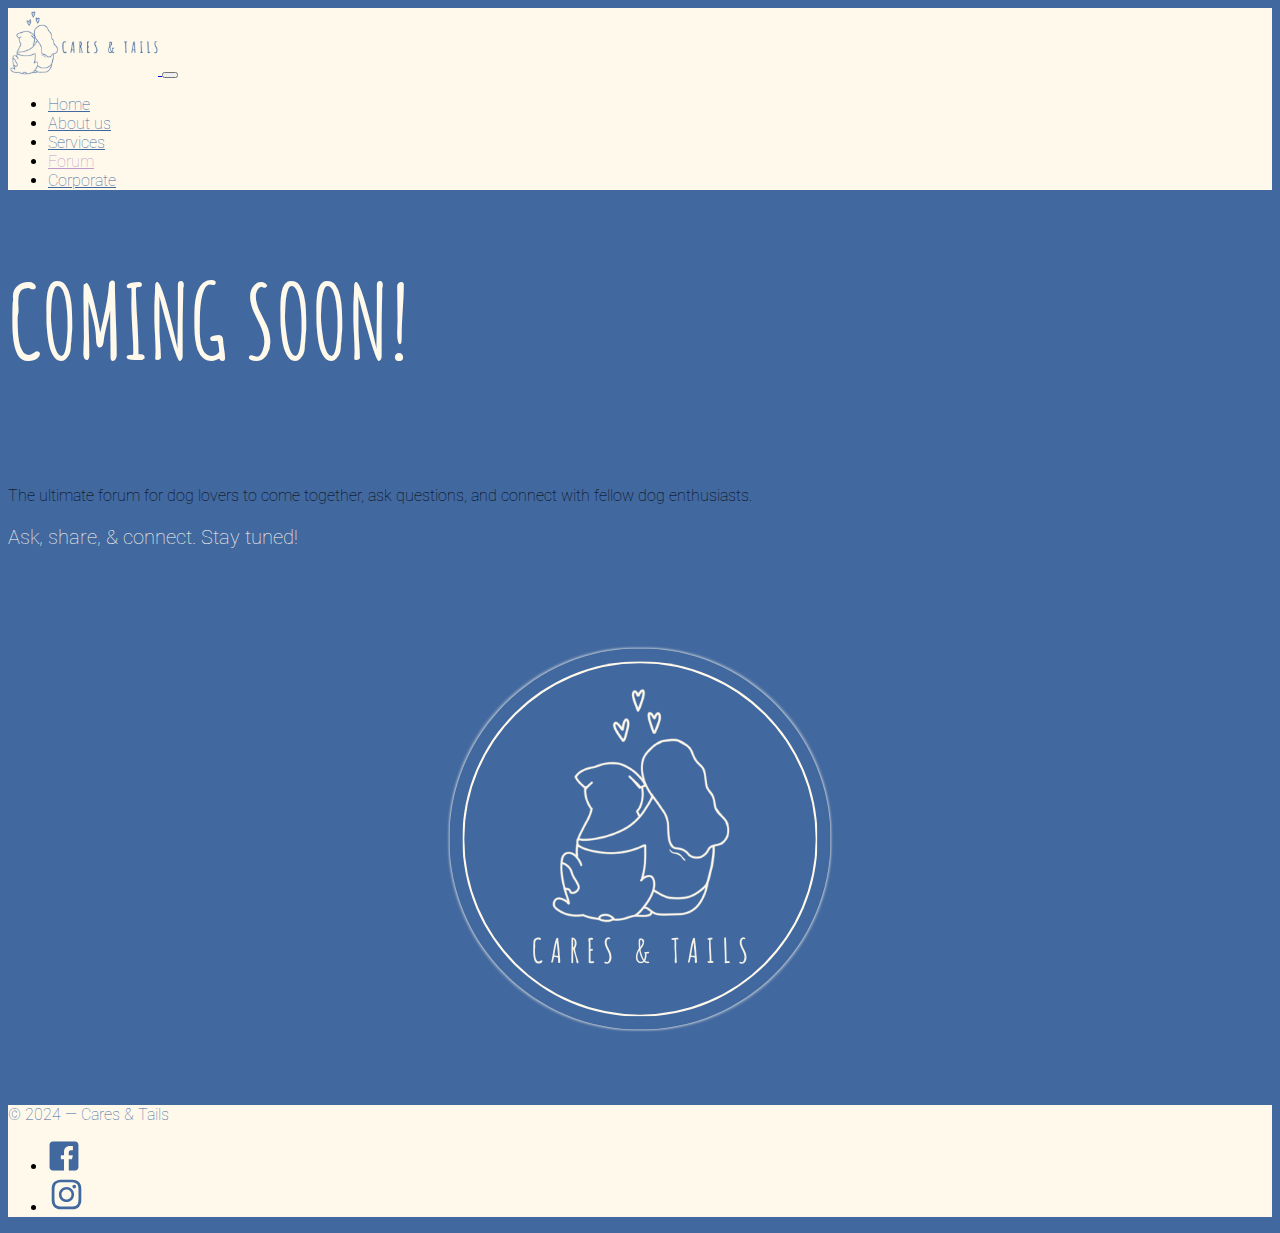
<file: forum.html>
<!doctype html>
<html lang="en" class="h-100">
  <head>
    <meta charset="utf-8">
    <meta name="viewport" content="width=device-width, initial-scale=1">

    <!-- Bootstrap CSS -->
    <link href="https://cdn.jsdelivr.net/npm/bootstrap@5.2.3/dist/css/bootstrap.min.css" rel="stylesheet" integrity="sha384-rbsA2VBKQhggwzxH7pPCaAqO46MgnOM80zW1RWuH61DGLwZJEdK2Kadq2F9CUG65" crossorigin="anonymous">

    <!-- Own Styles -->
    <link rel="stylesheet" href="css/styles.css">
	
<!-- amatic title font -->	  
	  
	<link rel="preconnect" href="https://fonts.googleapis.com">
	<link rel="preconnect" href="https://fonts.gstatic.com" crossorigin>
	<link href="https://fonts.googleapis.com/css2?family=Amatic+SC:wght@400;700&display=swap" rel="stylesheet">
	  
<!-- amatic title font end -->
	  
<!-- Roboto body font -->
	  <link rel="preconnect" href="https://fonts.googleapis.com">
	  <link rel="preconnect" href="https://fonts.gstatic.com" crossorigin>
      <link href="https://fonts.googleapis.com/css2?family=Roboto:ital,wght@0,100;0,300;0,400;0,500;0,700;0,900;1,100;1,300;1,400;1,500;1,700;1,900&display=swap" rel="stylesheet">
	  
<!-- Roboto body font end -->
	  	  

    <!-- Bootstrap Javascript -->
    <script src="https://cdn.jsdelivr.net/npm/bootstrap@5.2.3/dist/js/bootstrap.bundle.min.js" integrity="sha384-kenU1KFdBIe4zVF0s0G1M5b4hcpxyD9F7jL+jjXkk+Q2h455rYXK/7HAuoJl+0I4" crossorigin="anonymous"></script>

    <title>Cares &amp; Tails &mdash; Forum</title> 
	
  </head>

<!-- head end -->
	
  <body class="h-100 d-flex flex-column">
	  

    <!-- Navigation bar, adapted from https://getbootstrap.com/docs/5.1/components/navbar/ -->
    <nav class="navbar navbar-expand-lg navbar-light">
      <div class="container-fluid">
        <a class="navbar-brand" href="index.html">
          <img src="images/caresandtailslogotwo.png" width="150" alt="Cares and tails">
        </a>
        <button class="navbar-toggler" type="button" data-bs-toggle="collapse" data-bs-target="#navbarSupportedContent" aria-controls="navbarSupportedContent" aria-expanded="false" aria-label="Toggle navigation">
          <span class="navbar-toggler-icon"></span>
        </button>
        <div class="collapse navbar-collapse" id="navbarSupportedContent">
          <ul class="navbar-nav ms-auto mb-2 mb-lg-0">
            <li class="nav-item">
              <a class="nav-link" href="index.html">Home</a>
            </li>
			 <li class="nav-item">
              <a class="nav-link" href="aboutus.html">About us</a>
            </li>
			<li class="nav-item">
              <a class="nav-link" href="services.html">Services</a>
            </li>
           	<li class="nav-item">
              <a class="nav-link active" aria-current="page" href="forum.html">Forum</a>
            </li>
            <li class="nav-item">
              <a class="nav-link" href="corporate.html">Corporate</a>
            </li>
          </ul>
        </div>
      </div>
    </nav>
    <!-- End of navigation bar -->
	  
    <!-- Start of section adapted from https://getbootstrap.com/docs/5.1/examples/album/ -->
    <header class="py-2 py-md-4 py-lg-5 text-center container-fluid bg-gradient text-light">
      <div class="row">
        <div class="col-md-8 col-lg-6 mx-auto py-5">
          <h1 class="display-3 titlesfont comingsoon">
			  <strong> COMING SOON! </strong> 
			</h1>
          <p class="lead bodyfont"><br>
          </p>
          <p class="lead bodyfont">The ultimate forum for dog lovers to come together, ask questions, and connect with fellow dog enthusiasts.&nbsp;</p>
		  <p class="lead bodyfont askshareconnect">Ask, share, &amp; connect. Stay tuned! &nbsp;
	      </p>
		
		<!-- Display the countdown timer in an element -->
			
	<p id="demo" class="countdown-timer"></p>

	<script>
		// Set the date we're counting down to
		var countDownDate = new Date("July 12, 2024 12:22:00").getTime();

		// Update the count down every 1 second
		var x = setInterval(function() {

  		// Get today's date and time
  		var now = new Date().getTime();
			
  	// Find the distance between now and the count down date
  	var distance = countDownDate - now;

			// Time calculations for days, hours, minutes and seconds
			var days = Math.floor(distance / (1000 * 60 * 60 * 24));
			var hours = Math.floor((distance % (1000 * 60 * 60 * 24)) / (1000 * 60 * 60));
			var minutes = Math.floor((distance % (1000 * 60 * 60)) / (1000 * 60));
			var seconds = Math.floor((distance % (1000 * 60)) / 1000);

			// Display the result in the element with id="demo"
			document.getElementById("demo").innerHTML = days + "d " + hours + "h "
  			+ minutes + "m " + seconds + "s ";

			// If the count down is finished, write some text
			if (distance < 0) {
				clearInterval(x);
				document.getElementById("demo").innerHTML = "EXPIRED";
			}
			}, 1000);
			</script>
			<img src="images/caresandtailslogo.png" alt="Cares & tails second logo" style="display: block; margin: 0 auto; max-width: 40%; height: auto;">
        </div>
      </div>
    </header>
    <!-- End of countdown section -->
	  

    <!-- Footer start -->
  <footer class="footercolor bg-body mt-auto">
      <div class="container-fluid d-flex justify-content-between align-items-center footercolor">
        <p class="bodyfont footertext pt-3 px-2">
          © 2024 &mdash; Cares &amp; Tails
        </p>
        <ul class="list-unstyled d-flex align-items-center opacity-75">
          <li>
            <a href="https://www.facebook.com/profile.php?id=61557037078583" target="_blank">
              <img class="m-2 pt-3" src="images/facebooklogo.svg" alt="Follow us on" width="32">
            </a>
          </li>
          <li>
            <a href="https://www.instagram.com/caresandtails/" target="_blank">
              <img class="m-2 pt-3" src="images/instagramlogo.svg" alt="Instagram logo" width="37">
            </a>
          </li>
        </ul>
      </div>
    </footer>
    <!-- Footer end -->

  </body>
</html>
</file>
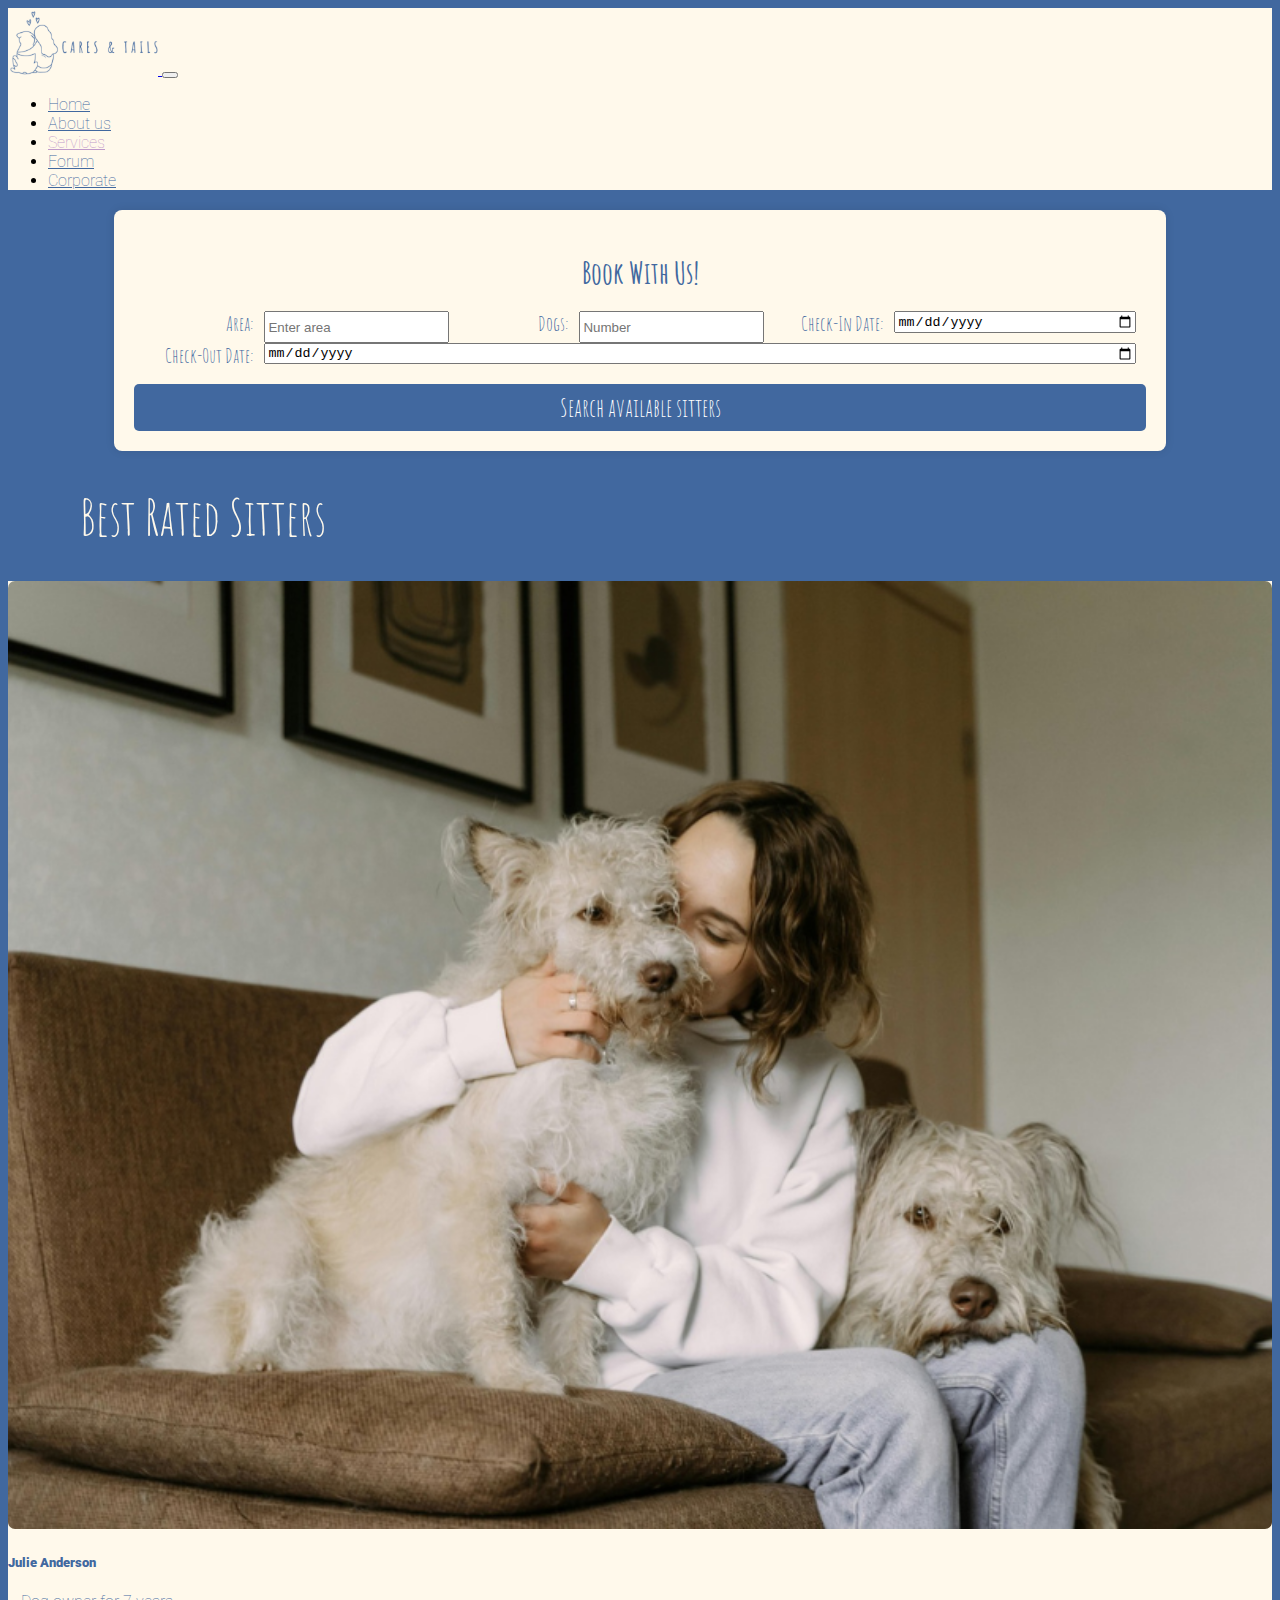
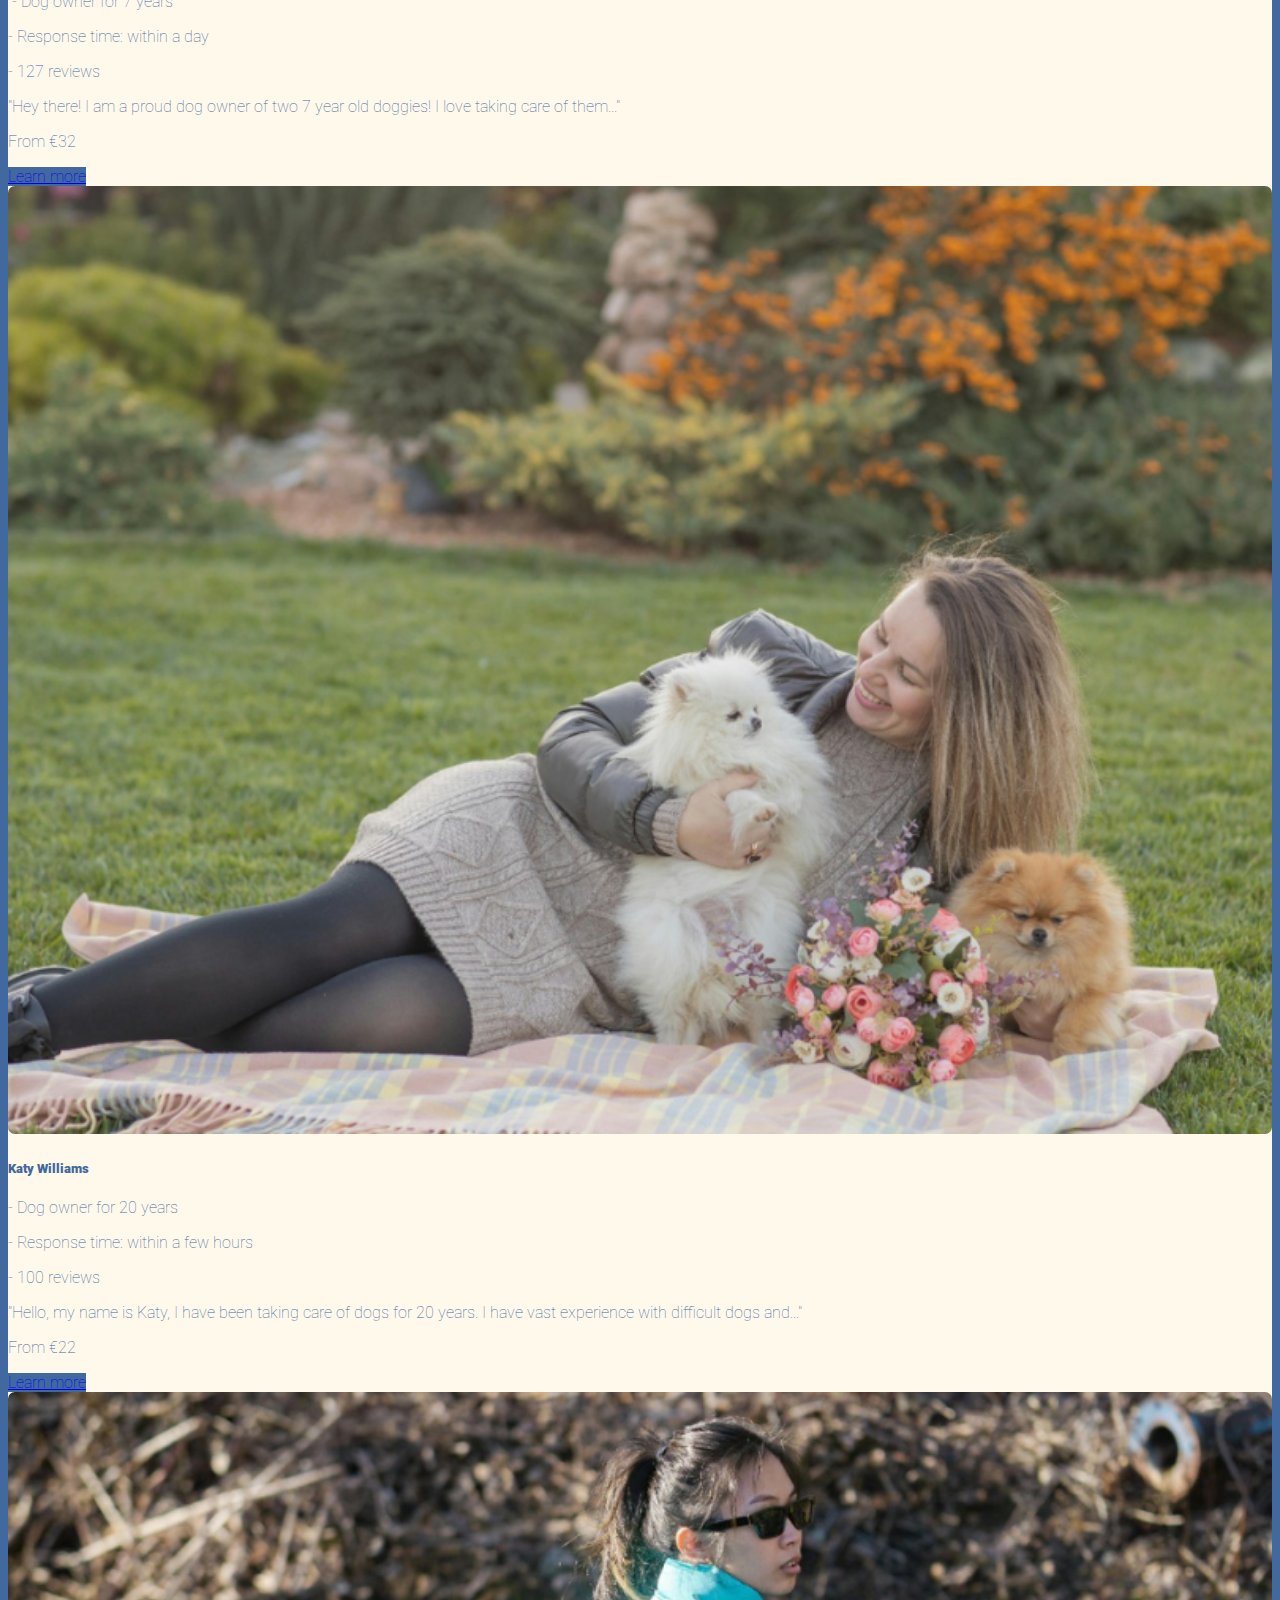
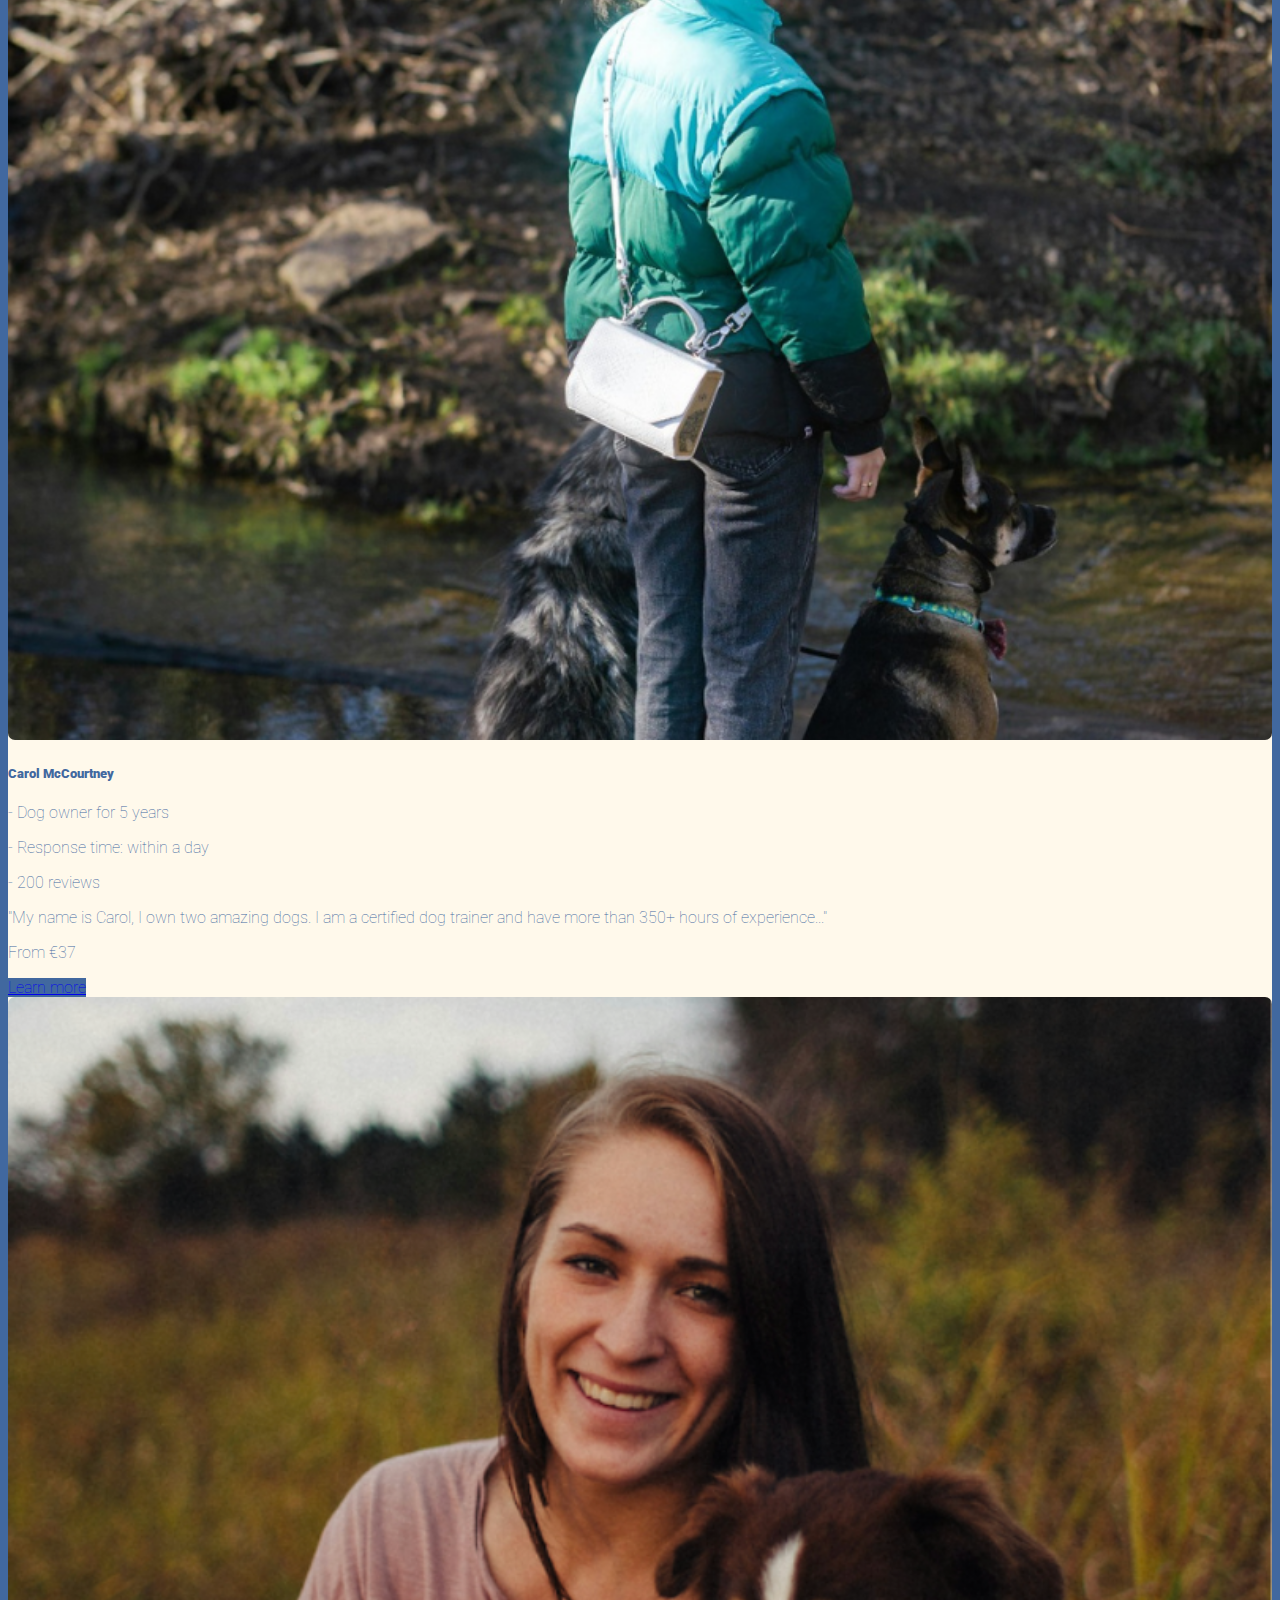
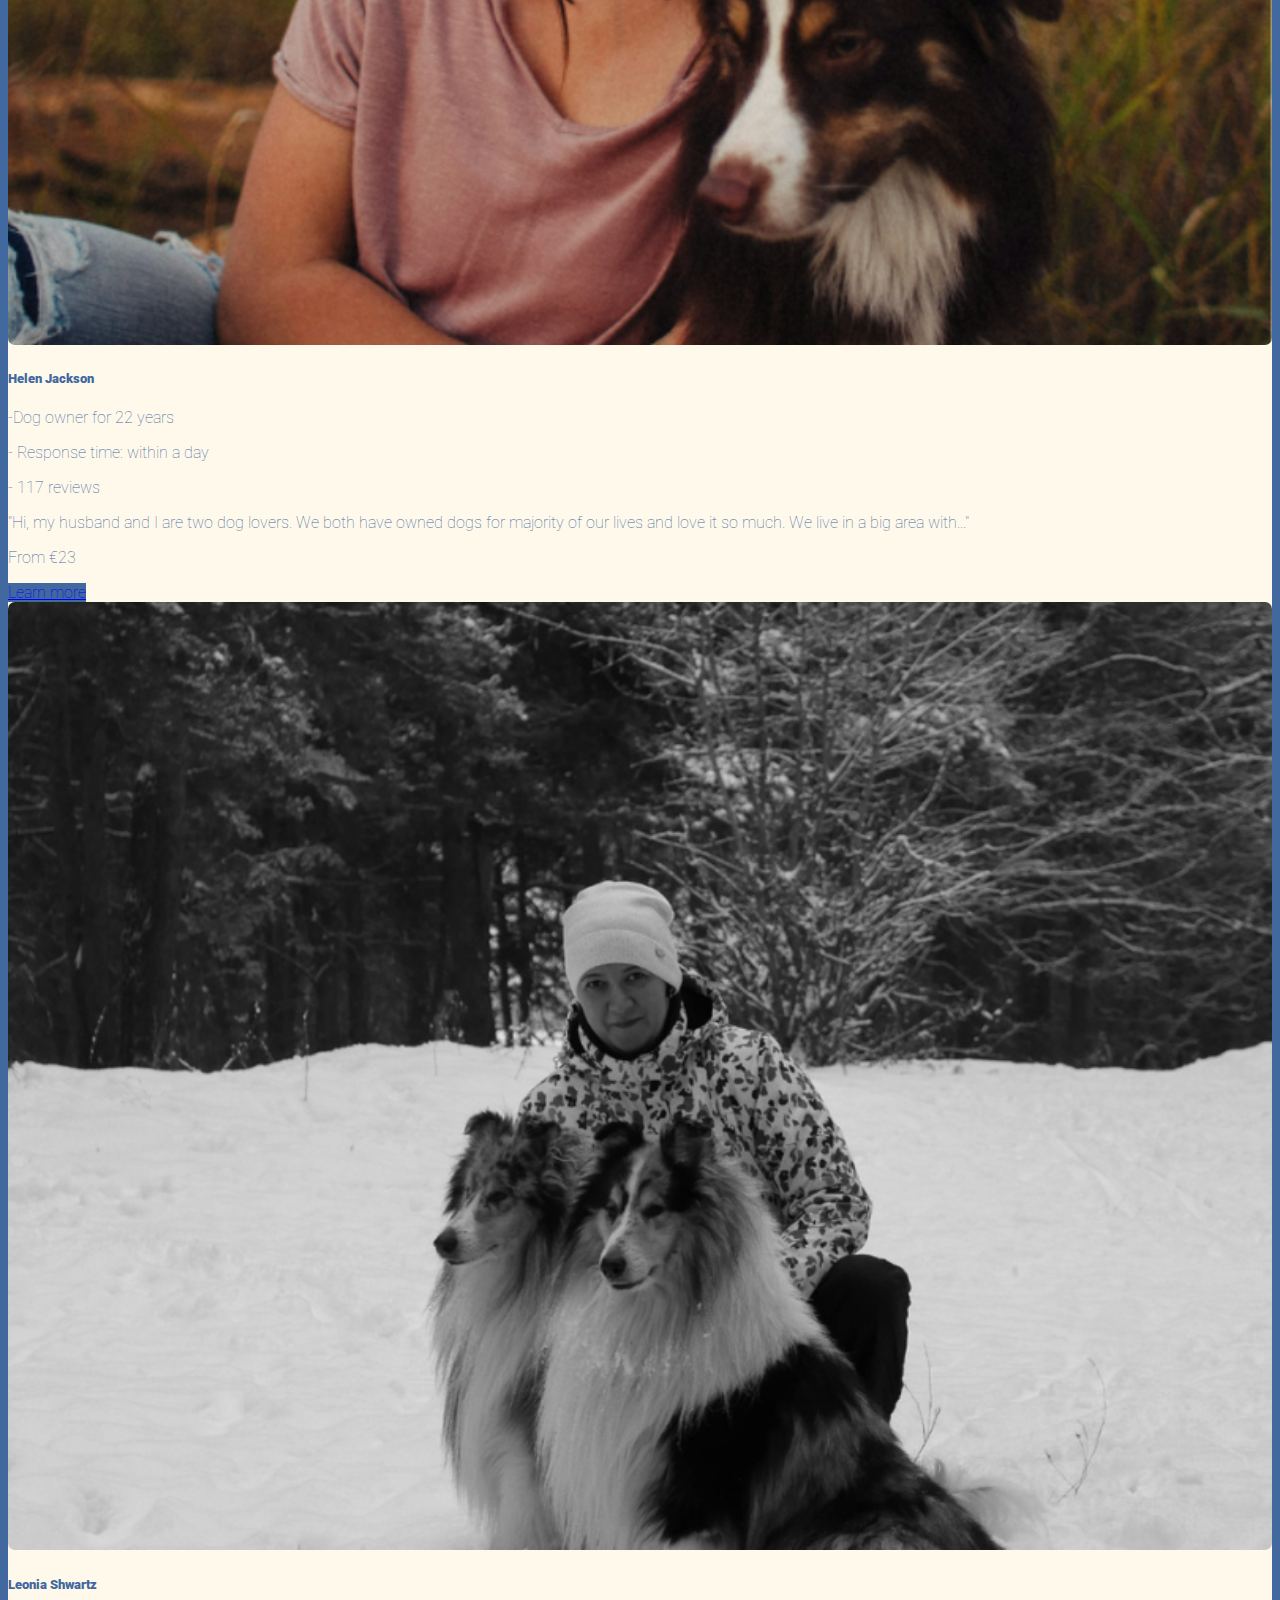
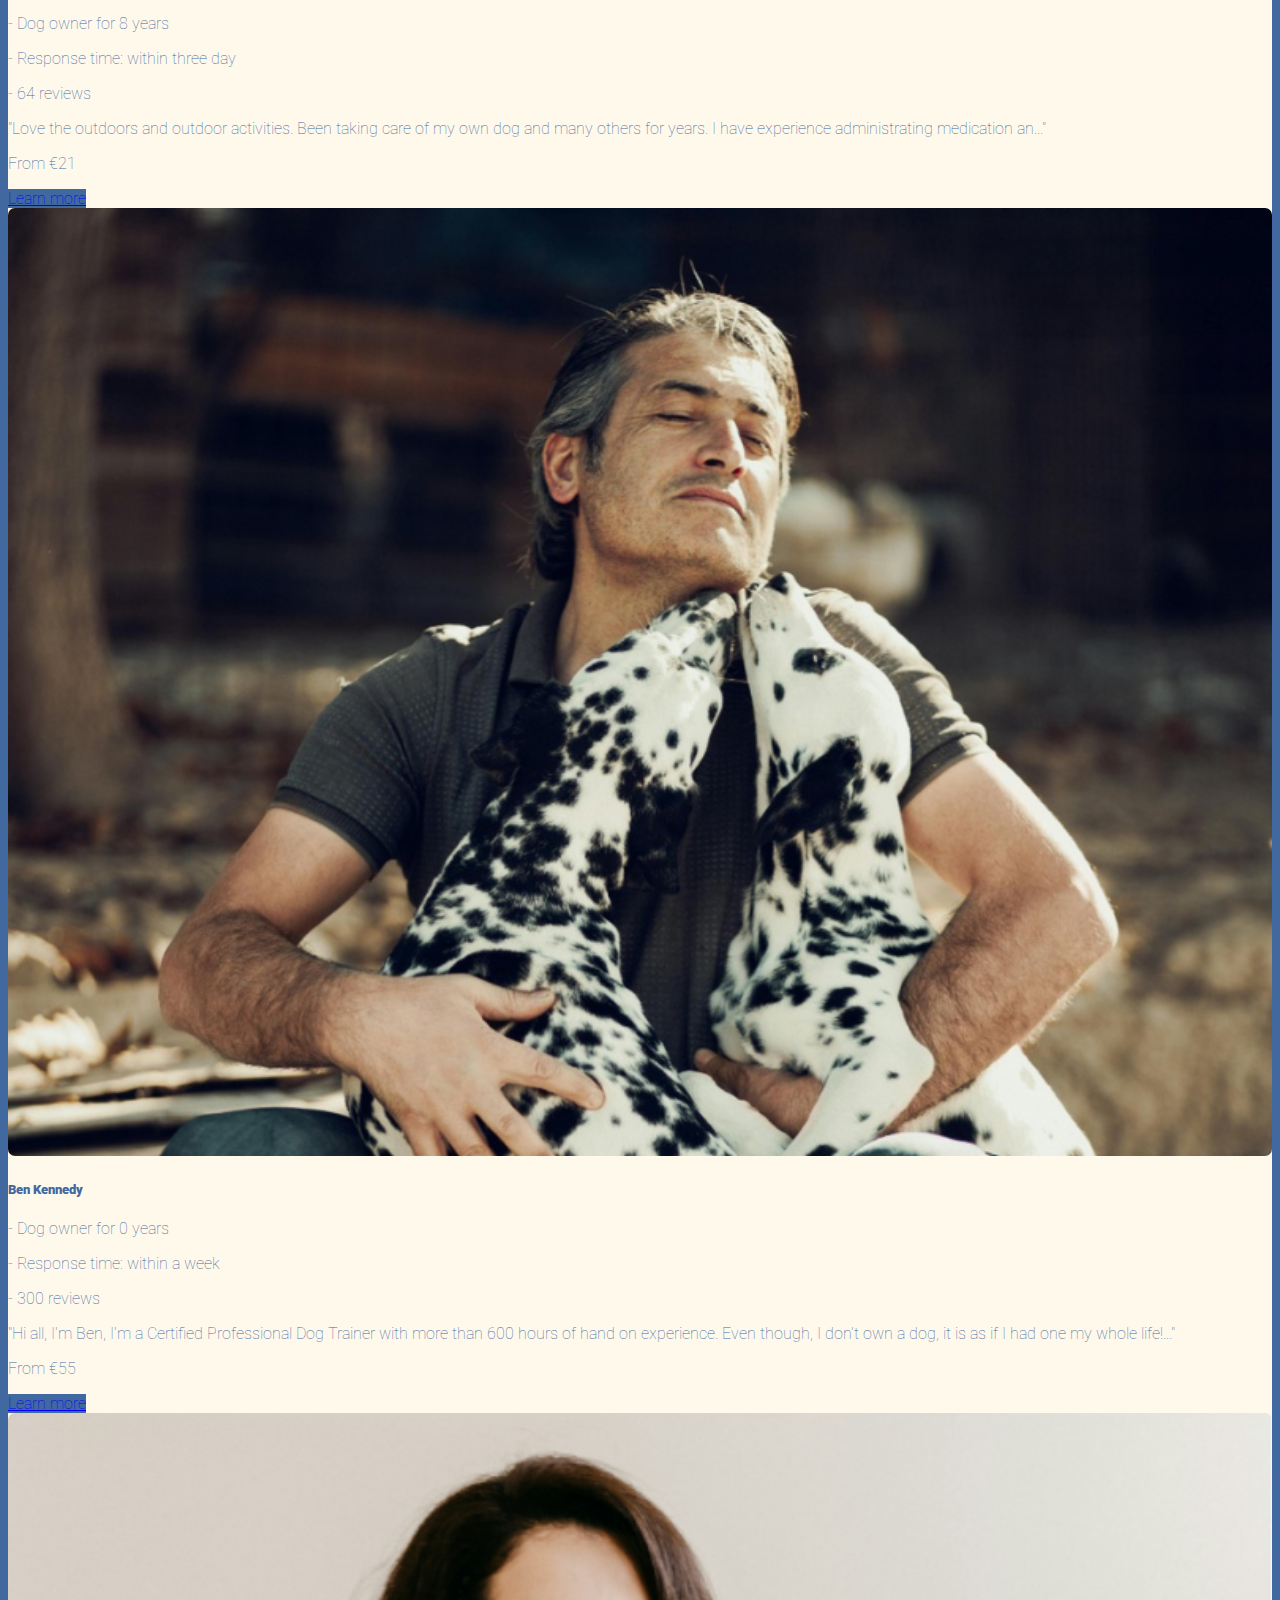
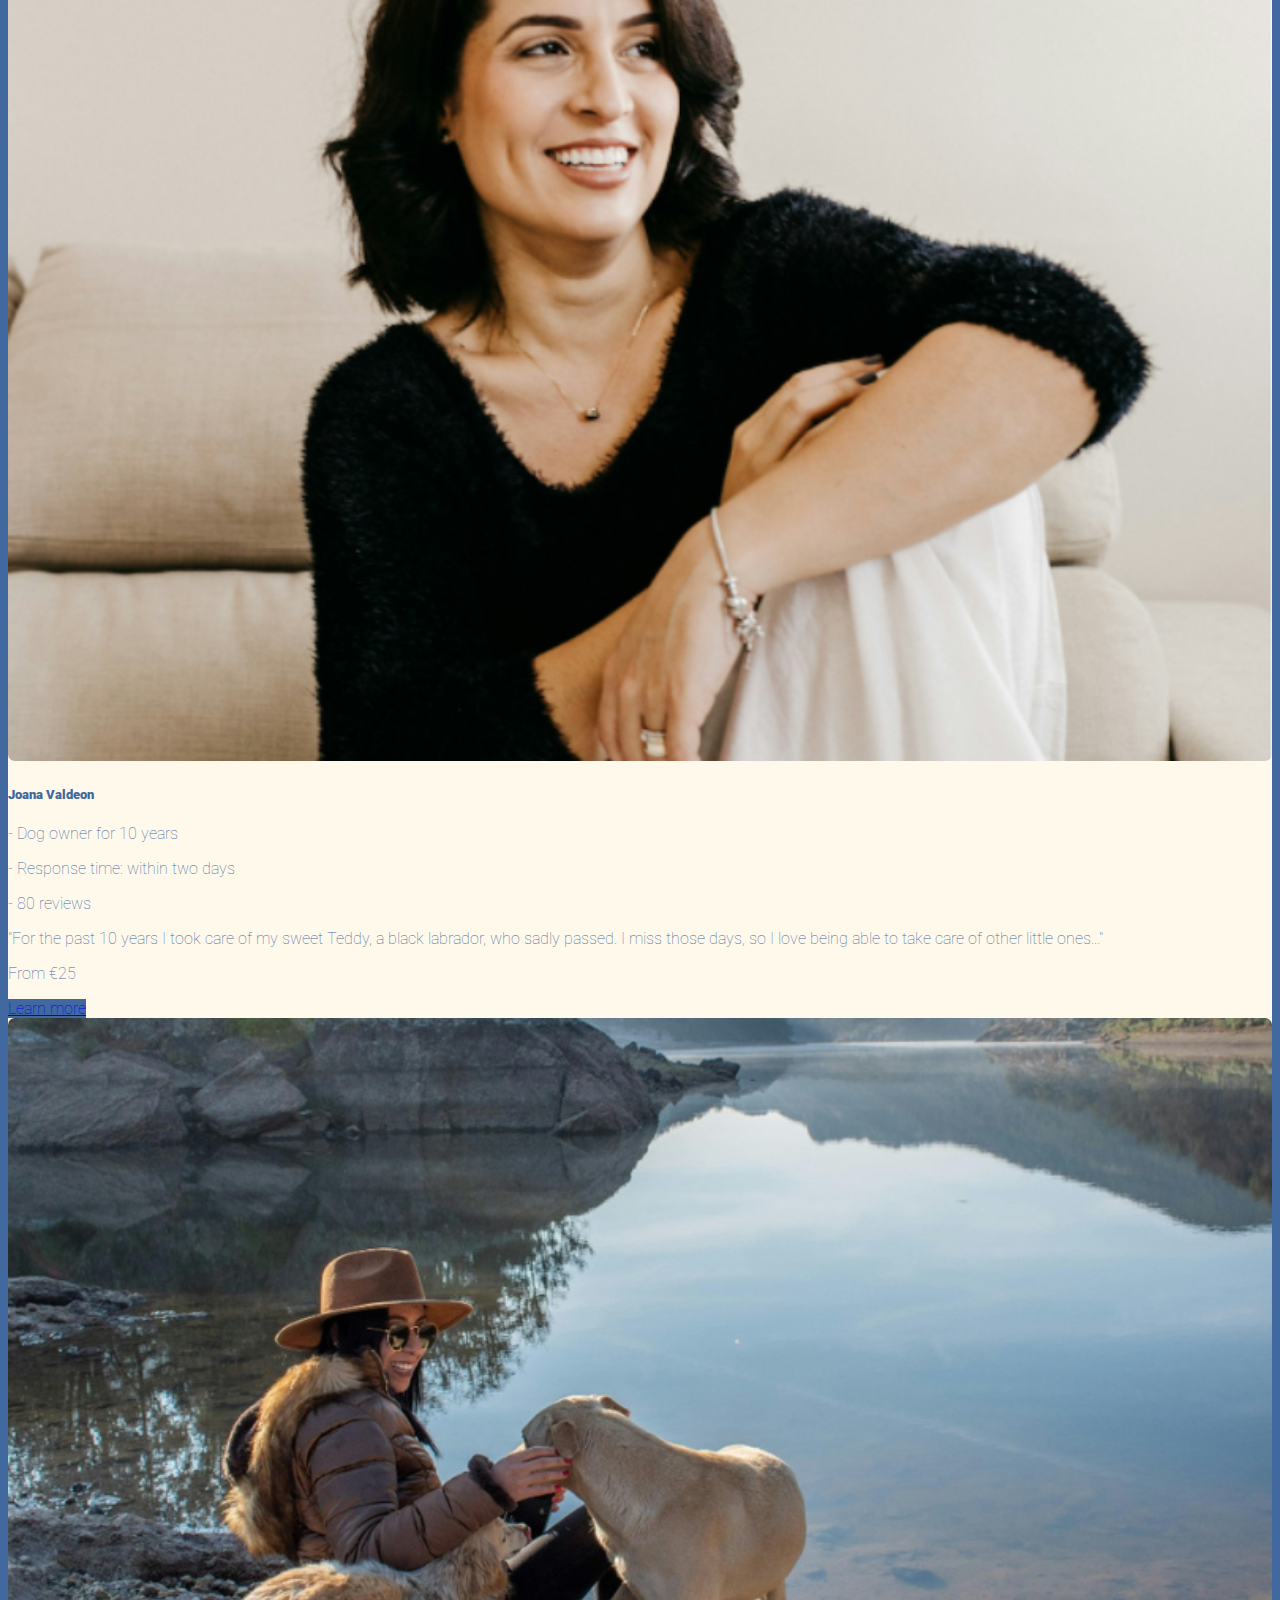
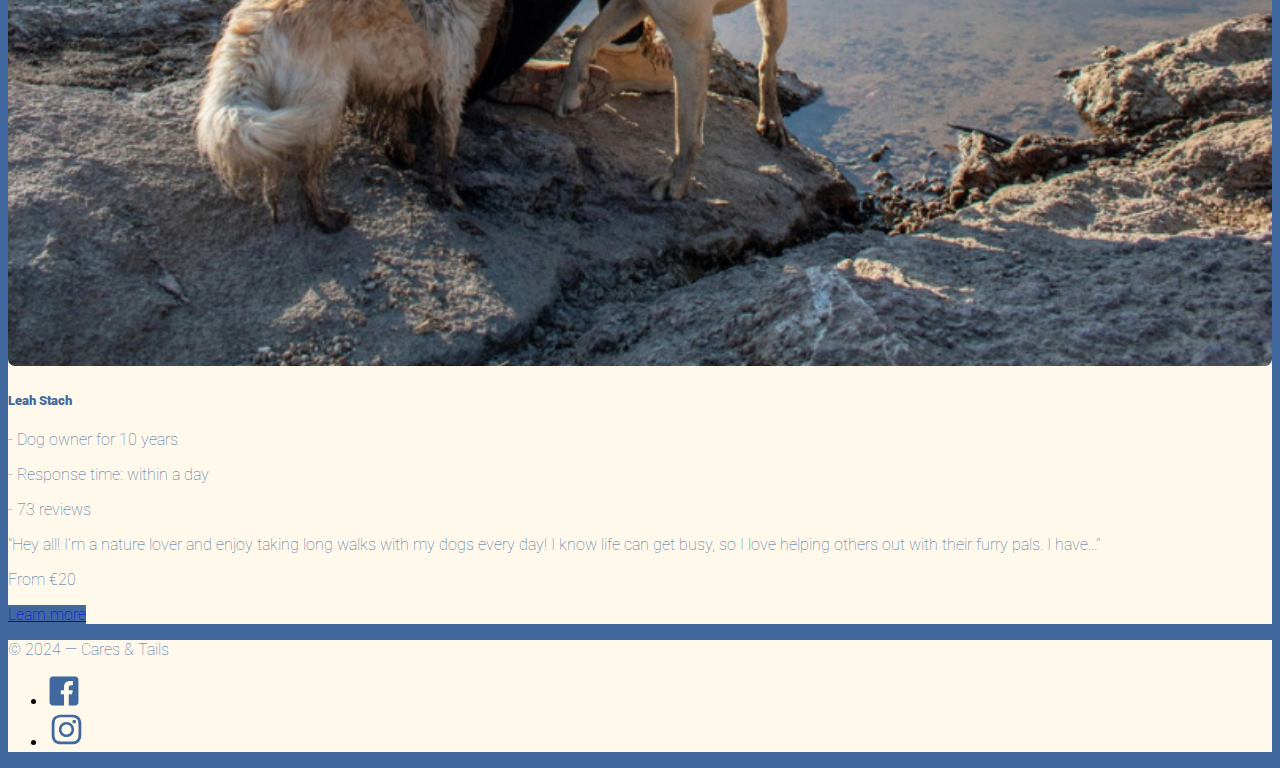
<file: services.html>
<!doctype html>
<html lang="en" class="h-100">
  <head>
    <meta charset="utf-8">
    <meta name="viewport" content="width=device-width, initial-scale=1">
	
    <!-- Bootstrap CSS -->
    <link href="https://cdn.jsdelivr.net/npm/bootstrap@5.2.3/dist/css/bootstrap.min.css" rel="stylesheet" integrity="sha384-rbsA2VBKQhggwzxH7pPCaAqO46MgnOM80zW1RWuH61DGLwZJEdK2Kadq2F9CUG65" crossorigin="anonymous">

    <!-- Own Styles -->
    <link rel="stylesheet" href="css/styles.css">
	  
<!-- amatic title font -->	  
	  
	<link rel="preconnect" href="https://fonts.googleapis.com">
	<link rel="preconnect" href="https://fonts.gstatic.com" crossorigin>
	<link href="https://fonts.googleapis.com/css2?family=Amatic+SC:wght@400;700&display=swap" rel="stylesheet">
	  
<!-- amatic title font end -->
	  
<!-- Roboto body font -->
	  <link rel="preconnect" href="https://fonts.googleapis.com">
	  <link rel="preconnect" href="https://fonts.gstatic.com" crossorigin>
      <link href="https://fonts.googleapis.com/css2?family=Roboto:ital,wght@0,100;0,300;0,400;0,500;0,700;0,900;1,100;1,300;1,400;1,500;1,700;1,900&display=swap" rel="stylesheet">
	  
<!-- Roboto body font end -->
	  	  
	
    <!-- Bootstrap Javascript -->
    <script src="https://cdn.jsdelivr.net/npm/bootstrap@5.2.3/dist/js/bootstrap.bundle.min.js" integrity="sha384-kenU1KFdBIe4zVF0s0G1M5b4hcpxyD9F7jL+jjXkk+Q2h455rYXK/7HAuoJl+0I4" crossorigin="anonymous"></script>

    <title>Cares &amp; Tails &mdash; Services</title>
	  
  </head>
	
<!-- head end -->
	
<body class="h-100 d-flex flex-column">

    <!-- Navigation bar, adapted from https://getbootstrap.com/docs/5.1/components/navbar/ -->
    <nav class="navbar navbar-expand-lg navbar-light">
      <div class="container-fluid">
        <a class="navbar-brand" href="index.html">
          <img src="images/caresandtailslogotwo.png" width="150" alt="Cares and tails logo">
        </a>
        <button class="navbar-toggler" type="button" data-bs-toggle="collapse" data-bs-target="#navbarSupportedContent" aria-controls="navbarSupportedContent" aria-expanded="false" aria-label="Toggle navigation">
          <span class="navbar-toggler-icon"></span>
        </button>
		  
        <div class="collapse navbar-collapse" id="navbarSupportedContent">
          <ul class="navbar-nav ms-auto mb-2 mb-lg-0">
            <li class="nav-item">
              <a class="nav-link" href="index.html">Home</a>
            </li>
            <li class="nav-item">
              <a class="nav-link" href="aboutus.html">About us</a>
            </li>
			<li class="nav-item">
              <a class="nav-link active" aria-current="page" href="services.html">Services</a>
            </li>
		    <li class="nav-item">
              <a class="nav-link" href="forum.html">Forum</a>
            </li>
            <li class="nav-item">
              <a class="nav-link" href="corporate.html">Corporate</a>
            </li>
          </ul>
        </div>
      </div>
    </nav>
    <!-- End of navigation bar -->
	
<!-- search bar start -->
	
<div class= "pt-3">
<div class="booking-container titlesfont">
  <h2><strong>Book With Us!</strong></h2>
  <form>
    <label for="area">Area:</label>
    <input type="text" id="area" name="name" placeholder="Enter area">

    <label for="dogs">Dogs:</label>
    <input type="number" id="dogs" name="email" placeholder="Number">

    <label for="check-in">Check-In Date:</label>
    <input type="date" id="check-in" name="check-in">

    <label for="check-out">Check-Out Date:</label>
    <input type="date" id="check-out" name="check-out">
	  
    <a href="sitters.html" class="sittersavailable button-sitters ">Search available sitters</a>
    
  </form>
</div>
	</div>	

<!-- end of search bar -->
	  
 <h1 class="titlesfont bestsitters pt-4"> &nbsp; &nbsp; &nbsp; &nbsp; Best Rated Sitters</h1>
	
<!-- A grid with cards	
      Learn about grids at: https://getbootstrap.com/docs/5.1/layout/grid/
      Learn about cards at: https://getbootstrap.com/docs/5.1/components/card/
    -->
<main class="container my-4">
      <div class="row g-3 justify-content-evenly pb-3">

        <!-- Card #1 -->
        <div class="col-sm-6 col-lg-3 col-xl-3 rounded-card">
          <div class="card shadow h-100 beigecolor bodyfont fontsitters">
            <img class="img-fluid rounded-card" src="images/sofa.png" alt="woman in sofa with dogs">
			  
            <div class="card-body">
              <h5 class="card-title"><strong>Julie Anderson</strong></h5>
              <p class="card-text">&nbsp;- Dog owner for 7 years</p>
			  <p> - Response time: within a day </p>
			  <p> - 127 reviews</p>
			  <p class="textjustification"> "Hey there! I am a proud dog owner of two 7 year old doggies! I love taking care of them..." </p>	
            </div>
            <div class="card-footer p-2 text-end">
				<p>From €32</p>
              <a href="#" class="btn btn-primary bluecolor">Learn more</a>
            </div>
          </div>
        </div>

        <!-- Card #2 -->
        <div class="col-sm-6 col-lg-3 col-xl-3 rounded-card">
          <div class="card shadow h-100 beigecolor bodyfont fontsitters">
            <img class="img-fluid rounded-card" src="images/park.png" alt="woman in park with dogs">
            <div class="card-body">
              <h5 class="card-title"><strong>Katy Williams</strong></h5>
              <p class="card-text"> - Dog owner for 20 years</p>
			  <p> - Response time: within a few hours </p>
			  <p> - 100 reviews</p>
			  <p class="textjustification"> "Hello, my name is Katy, I have been taking care of dogs for 20 years. I have vast experience with difficult dogs and..." </p>	
            </div>
            <div class="card-footer p-2 text-end">
				<p>From €22</p>
              <a href="#" class="btn btn-primary bluecolor">Learn more</a>
            </div>
          </div>
        </div>

        <!-- Card #3 -->
        <div class="col-sm-6 col-lg-3 col-xl-3 rounded-card">
          <div class="card shadow h-100 beigecolor bodyfont fontsitters">
            <img class="img-fluid rounded-card" src="images/forest.png" alt="woman with dogs in forest">
            <div class="card-body">
              <h5 class="card-title"><strong>Carol McCourtney</strong></h5>
              <p class="card-text">- Dog owner for 5 years</p>
			  <p> - Response time: within a day </p>
			  <p> - 200 reviews</p>
			  <p class="textjustification"> "My name is Carol, I own two amazing dogs. I am a certified dog trainer and have more than 350+ hours of experience..."</p>	
            </div>
            <div class="card-footer p-2 text-end">
				<p>From €37</p>
              <a href="#" class="btn btn-primary bluecolor">Learn more</a>
            </div>
          </div>
        </div>

        <!-- Card #4 -->
        <div class="col-sm-6 col-lg-3 col-xl-3 rounded-card">
          <div class="card shadow h-100 beigecolor bodyfont fontsitters">
            <img class="img-fluid rounded-card" src="images/smile.png" alt="woman with dog">
            <div class="card-body">
              <h5 class="card-title"><strong>Helen Jackson</strong></h5>
              <p class="card-text">-Dog owner for 22 years</p>
			  <p> - Response time: within a day </p>
			  <p> - 117 reviews</p>
			  <p class="textjustification"> "Hi, my husband and I are two dog lovers. We both have owned dogs for majority of our lives and love it so much. We live in a big area with..."</p>	
				
            </div>
            <div class="card-footer p-2 text-end">
				<p>From €23</p>
              <a href="#" class="btn btn-primary bluecolor">Learn more</a>
            </div>
          </div>
        </div>

	 <!-- Card #5 -->
         <div class="col-sm-6 col-lg-3 col-xl-3 rounded-card">
          <div class="card shadow h-100 beigecolor bodyfont fontsitters">
            <img class="img-fluid rounded-card" src="images/snow.png" alt="woman in snow with dogs">
            <div class="card-body">
              <h5 class="card-title"><strong>Leonia Shwartz</strong></h5>
              <p class="card-text">- Dog owner for 8 years</p>
			  <p> - Response time: within three day </p>
			  <p> - 64 reviews</p>
			  <p class="textjustification"> "Love the outdoors and outdoor activities. Been taking care of my own dog and many others for years. I have experience administrating medication an..."</p>	
            </div>
            <div class="card-footer p-2 text-end">
				<p>From €21</p>
              <a href="#" class="btn btn-primary bluecolor">Learn more</a>
            </div>
          </div>
        </div>
		  
	<!-- Card #6 -->
		  
		  <div class="col-sm-6 col-lg-3 col-xl-3 rounded-card">
          <div class="card shadow h-100 beigecolor bodyfont fontsitters">
            <img class="img-fluid rounded-card" src="images/guywithdog.png" alt="man with dogs">
            <div class="card-body">
              <h5 class="card-title"><strong>Ben Kennedy</strong></h5>
              <p class="card-text">- Dog owner for 0 years</p>
			  <p> - Response time: within a week </p>
			  <p> - 300 reviews</p>
			  <p class="textjustification"> "Hi all, I'm Ben, I'm a Certified Professional Dog Trainer with more than 600 hours of hand on experience. Even though, I don't own a dog, it is as if I had one my whole life!..."</p>	
            </div>
            <div class="card-footer p-2 text-end">
				<p>From €55</p>
              <a href="#" class="btn btn-primary bluecolor">Learn more</a>
            </div>
          </div>
        </div>
		  
		  <!-- Card #7 -->
		  
		    <div class="col-sm-6 col-lg-3 col-xl-3 rounded-card">
          <div class="card shadow h-100 beigecolor bodyfont fontsitters">
            <img class="img-fluid rounded-card" src="images/womansitting.png" alt="woman sitting in sofa">
            <div class="card-body">
              <h5 class="card-title"><strong>Joana Valdeon</strong></h5>
              <p class="card-text">- Dog owner for 10 years</p>
			  <p> - Response time: within two days </p>
			  <p> - 80 reviews</p>
			  <p class="textjustification"> "For the past 10 years I took care of my sweet Teddy, a black labrador, who sadly passed. I miss those days, so I love being able to take care of other little ones..."</p>
            </div>
            <div class="card-footer p-2 text-end">
				<p>From €25</p>
              <a href="#" class="btn btn-primary bluecolor">Learn more</a>
            </div>
          </div>
        </div>
		  
	<!-- Card #8 -->
		  
		  <div class="col-sm-6 col-lg-3 col-xl-3 rounded-card">
          <div class="card shadow h-100 beigecolor bodyfont fontsitters">
            <img class="img-fluid rounded-card" src="images/lake.png" alt="woman in lake with dogs">
            <div class="card-body">
              <h5 class="card-title"><strong>Leah Stach</strong></h5>
              <p class="card-text">- Dog owner for 10 years</p>
			  <p> - Response time: within a day </p>
			  <p> - 73 reviews</p>
			  <p class="textjustification"> "Hey all! I'm a nature lover and enjoy taking long walks with my dogs every day! I know life can get busy, so I love helping others out with their furry pals. I have..."</p>
            </div>
            <div class="card-footer p-2 text-end">
				<p>From €20</p>
              <a href="#" class="btn btn-primary bluecolor">Learn more</a>
            </div>
          </div>
        </div>
		
        <!-- That was the last card -->

      </div>
    </main>
  
<!-- End of the grid with cards -->
	   
   
   <!-- Footer start -->
<footer class="footercolor bg-body mt-auto">
      <div class="container-fluid d-flex justify-content-between align-items-center footercolor">
        <p class="bodyfont footertext pt-3 px-2">
          © 2024 &mdash; Cares &amp; Tails
        </p>
        <ul class="list-unstyled d-flex align-items-center opacity-75">
          <li>
            <a href="https://www.facebook.com/profile.php?id=61557037078583" target="_blank">
              <img class="m-2 pt-3" src="images/facebooklogo.svg" alt="Follow us on" width="32">
            </a>
          </li>
          <li>
            <a href="https://www.instagram.com/caresandtails/" target="_blank">
              <img class="m-2 pt-3" src="images/instagramlogo.svg" alt="Instagram logo" width="37">
            </a>
          </li>
        </ul>
      </div>
    </footer>
    <!-- Footer end -->

  </body>
</html>
</file>
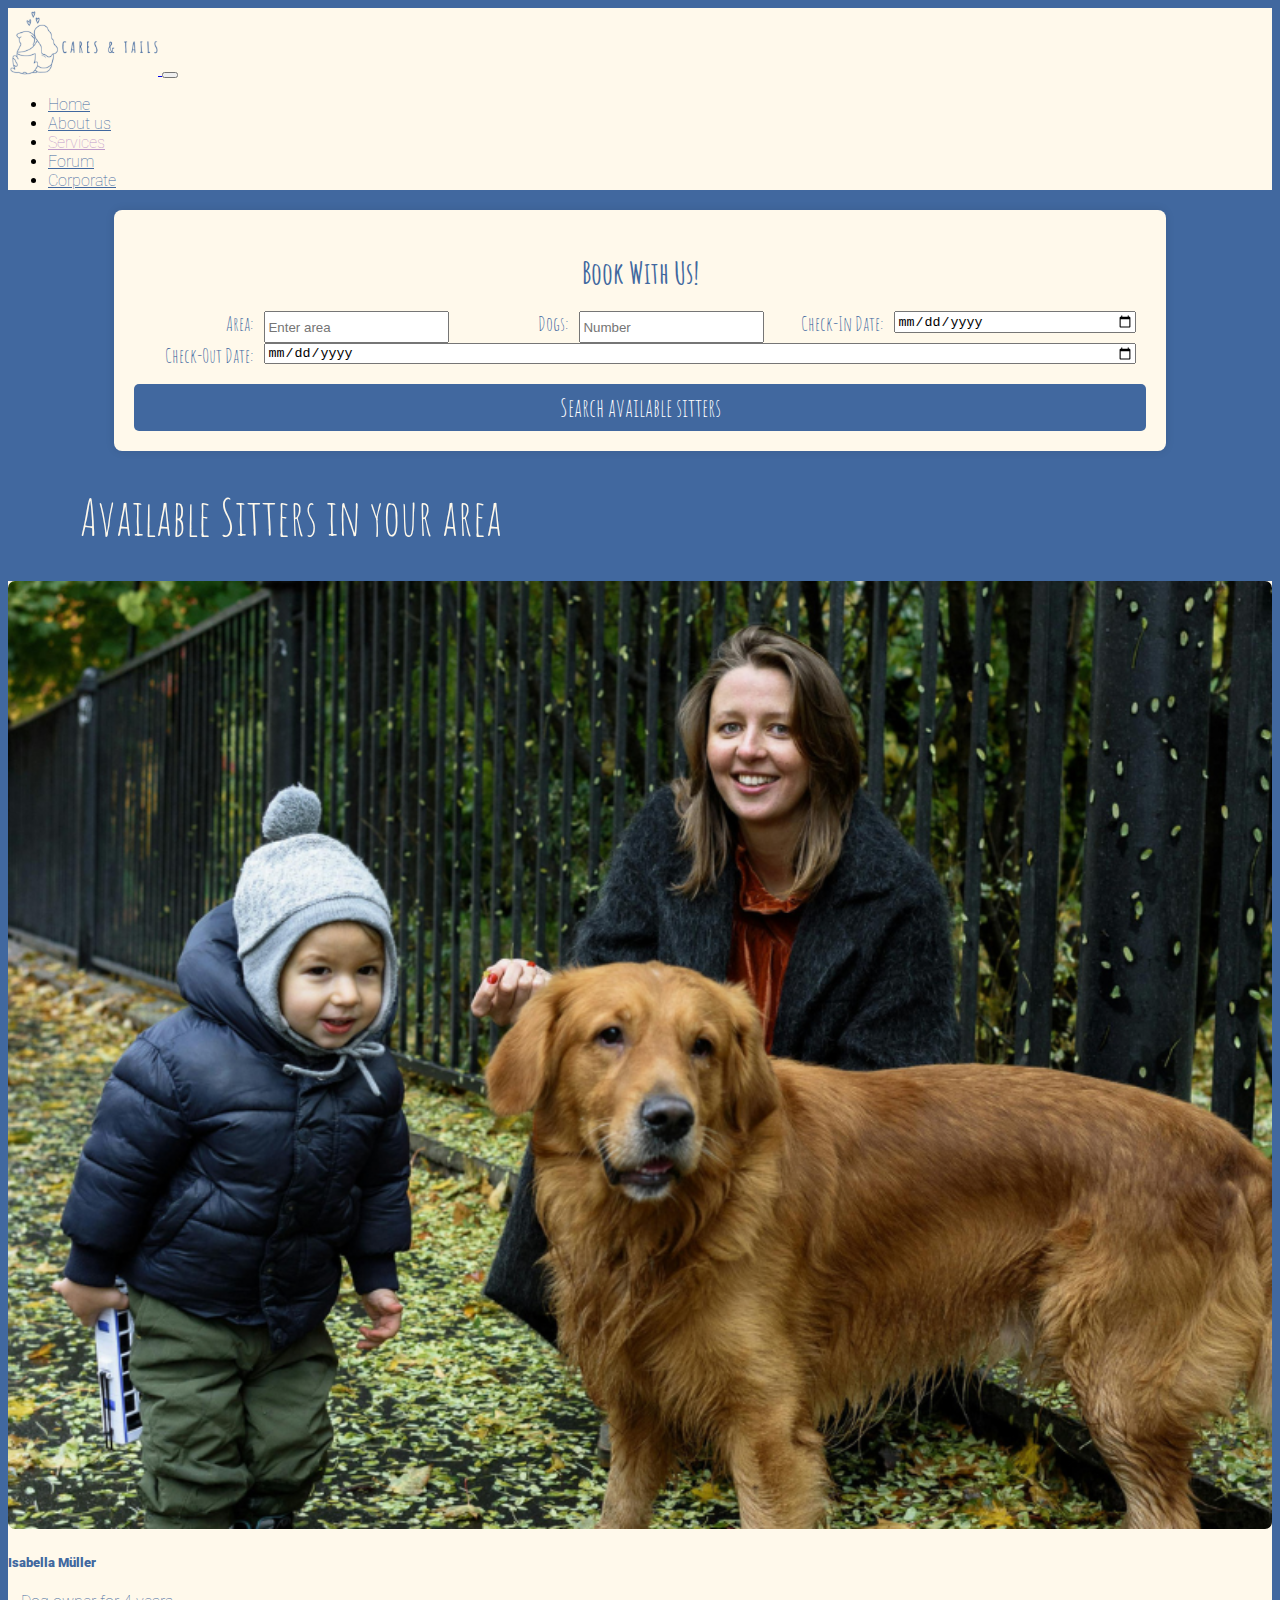
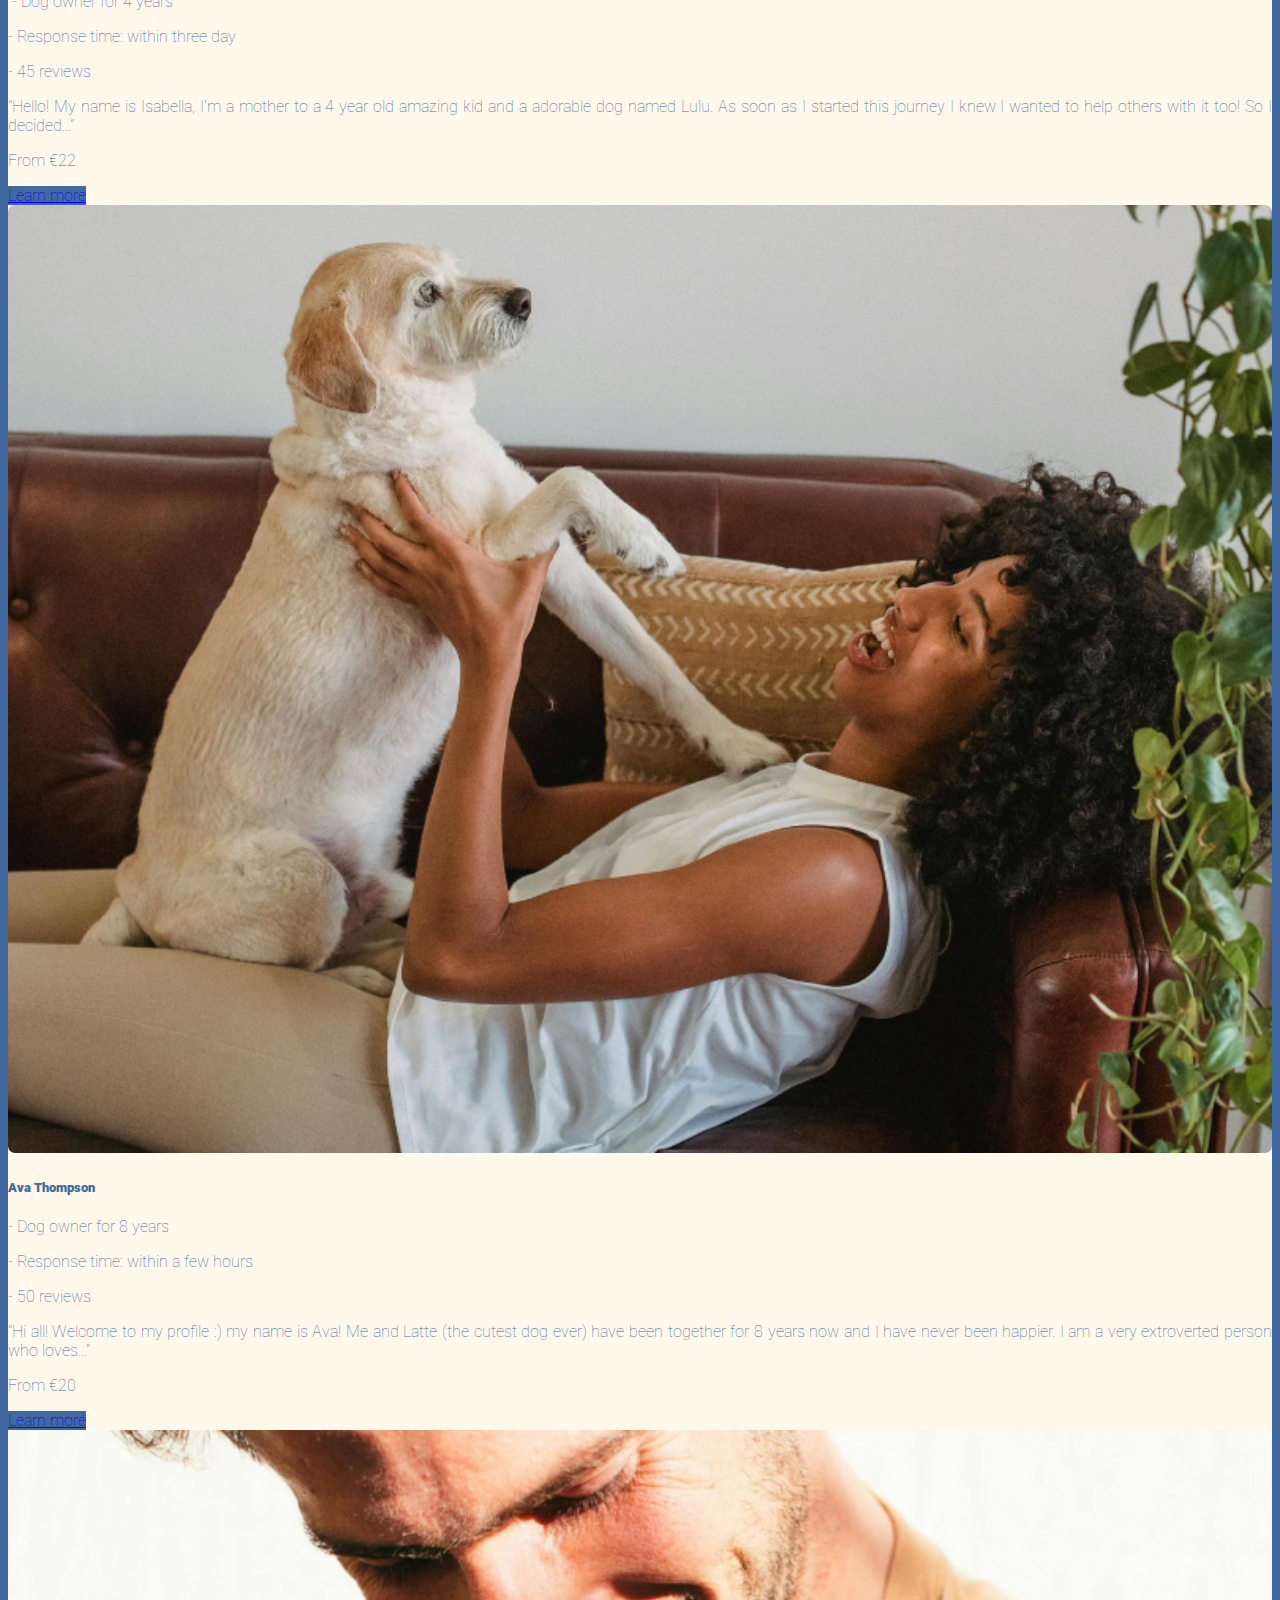
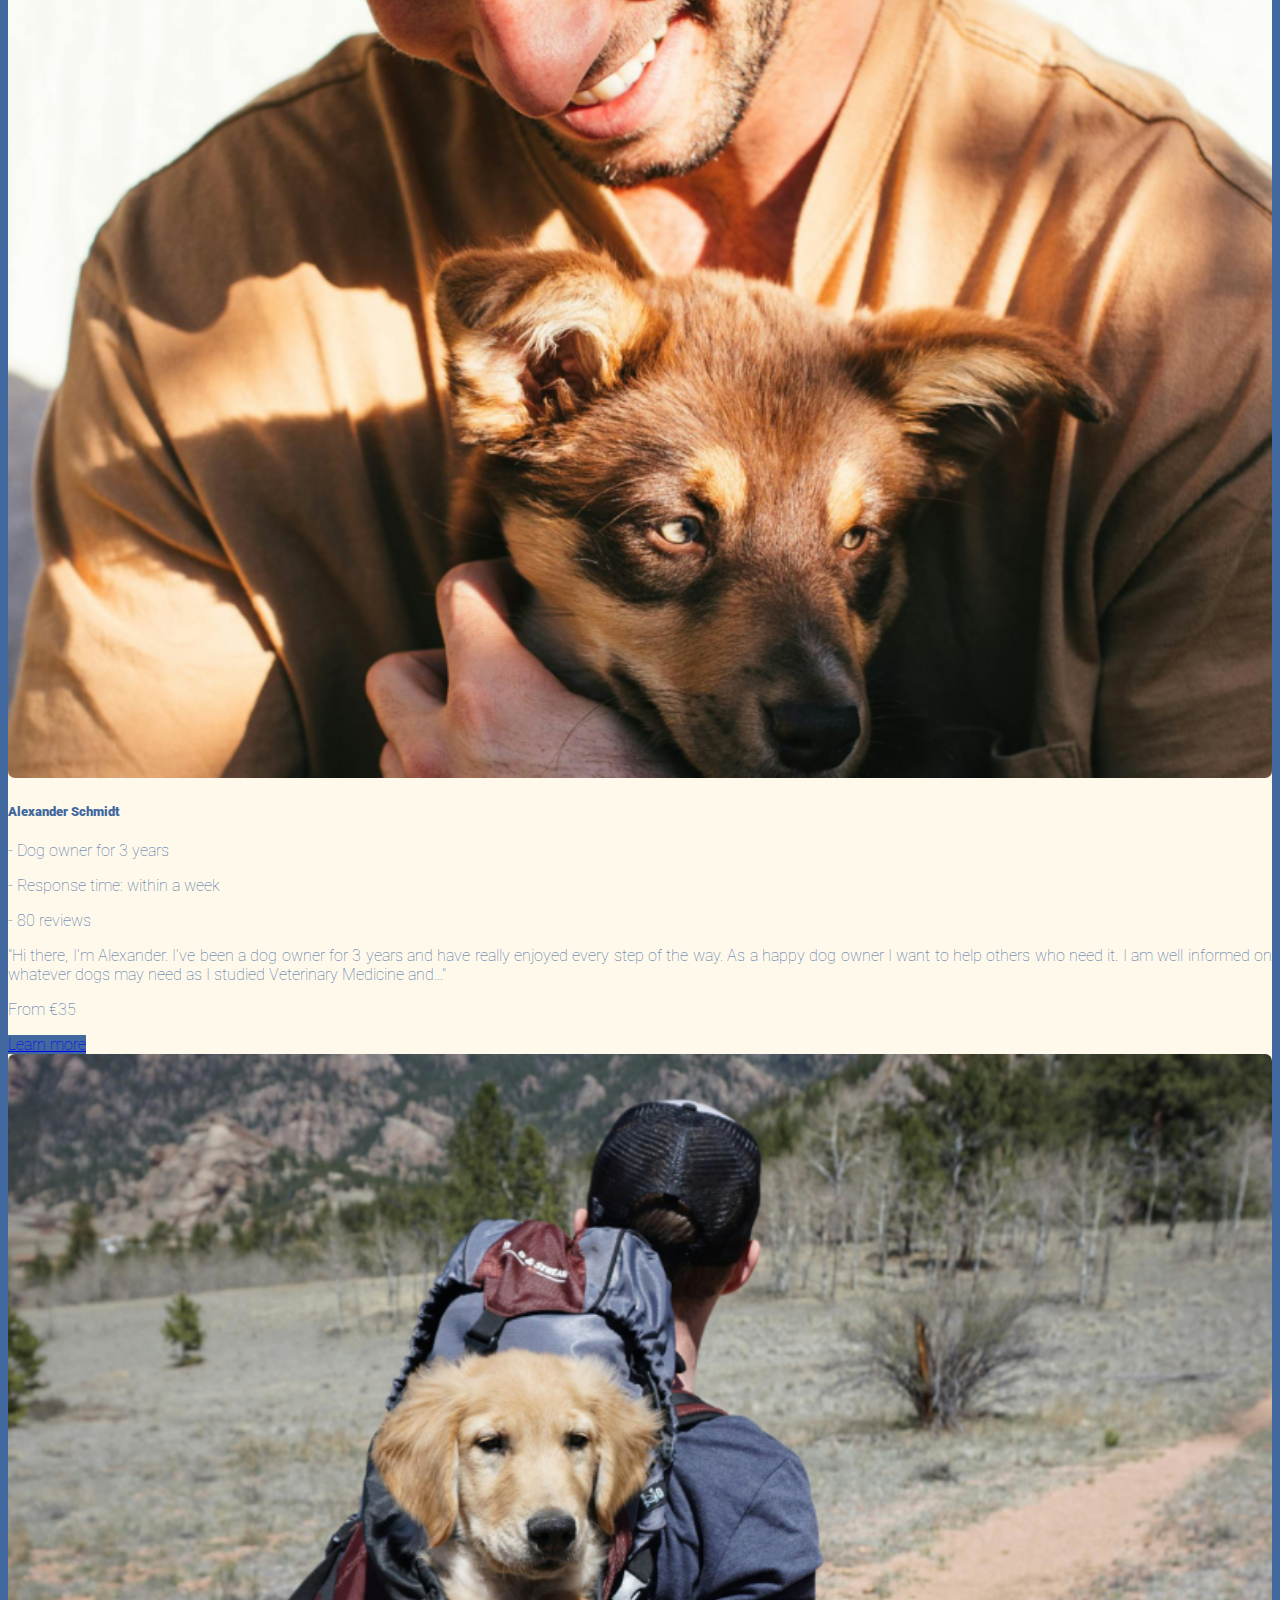
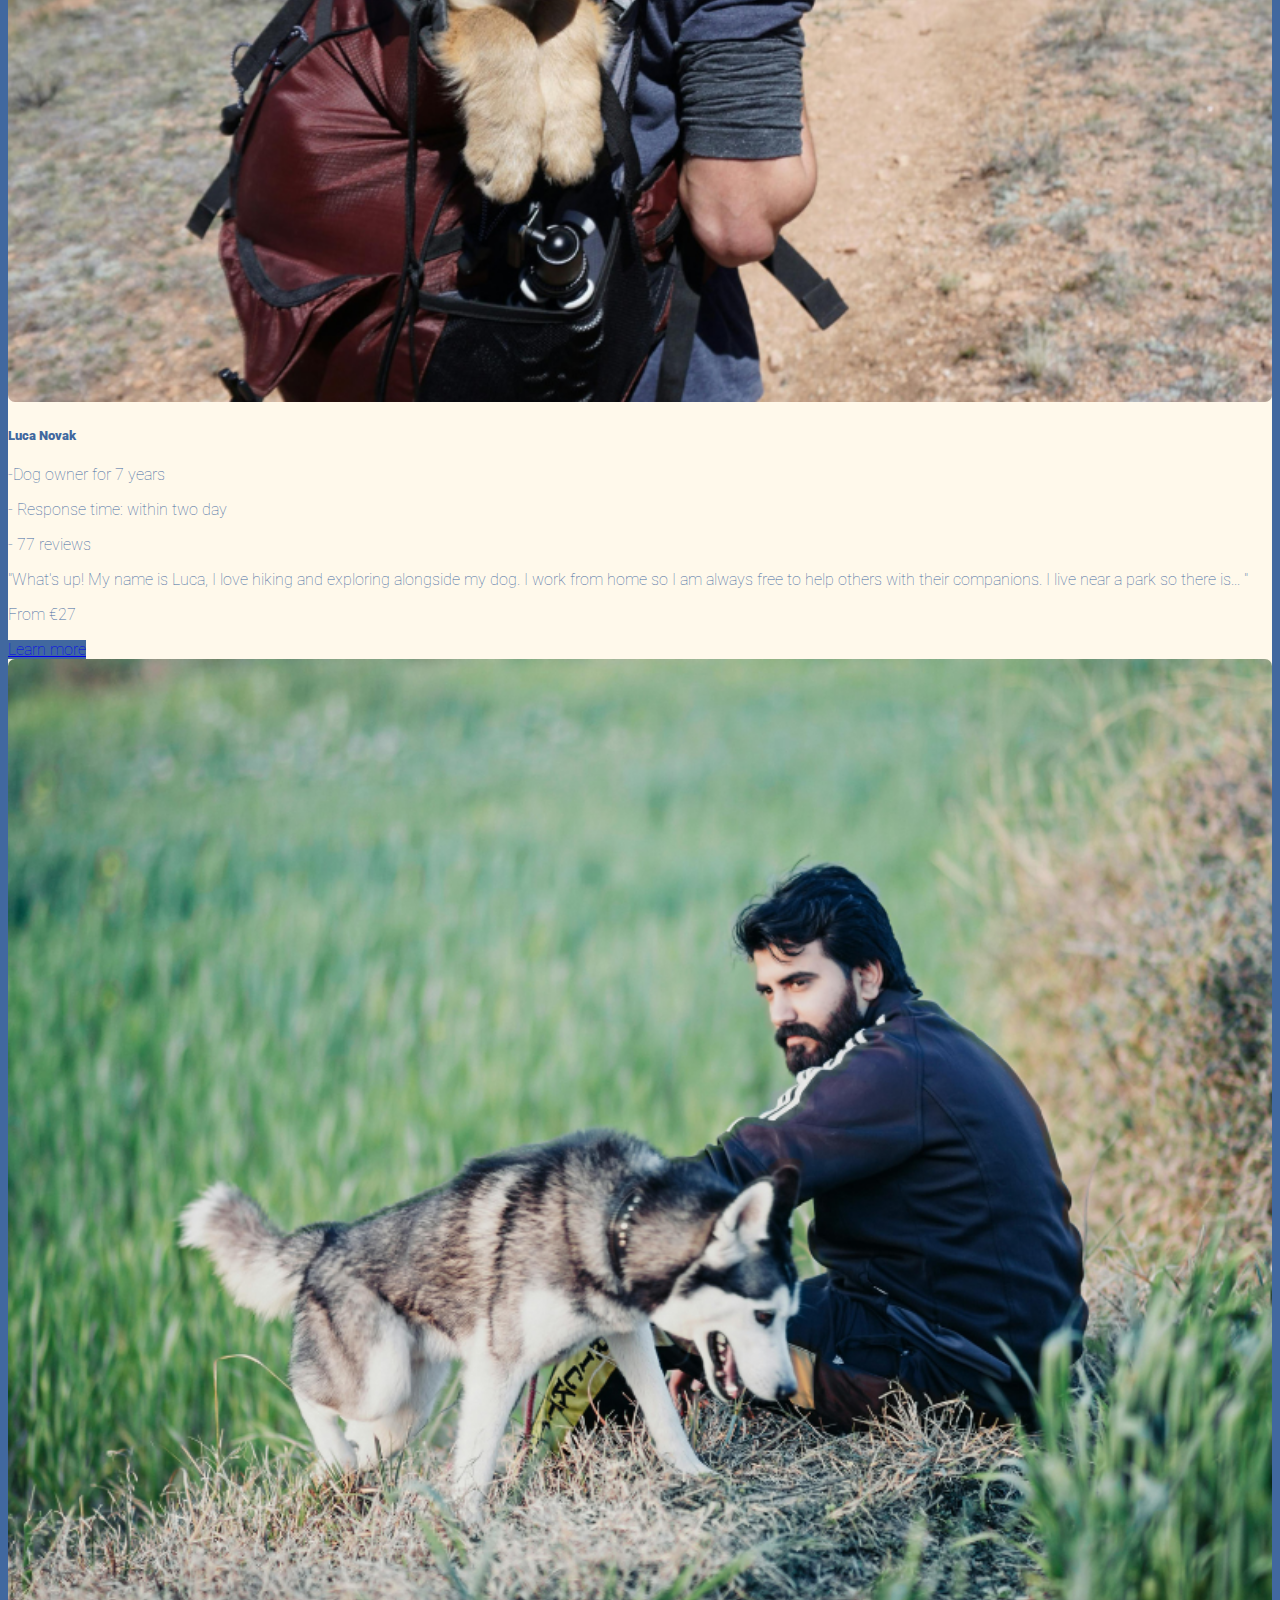
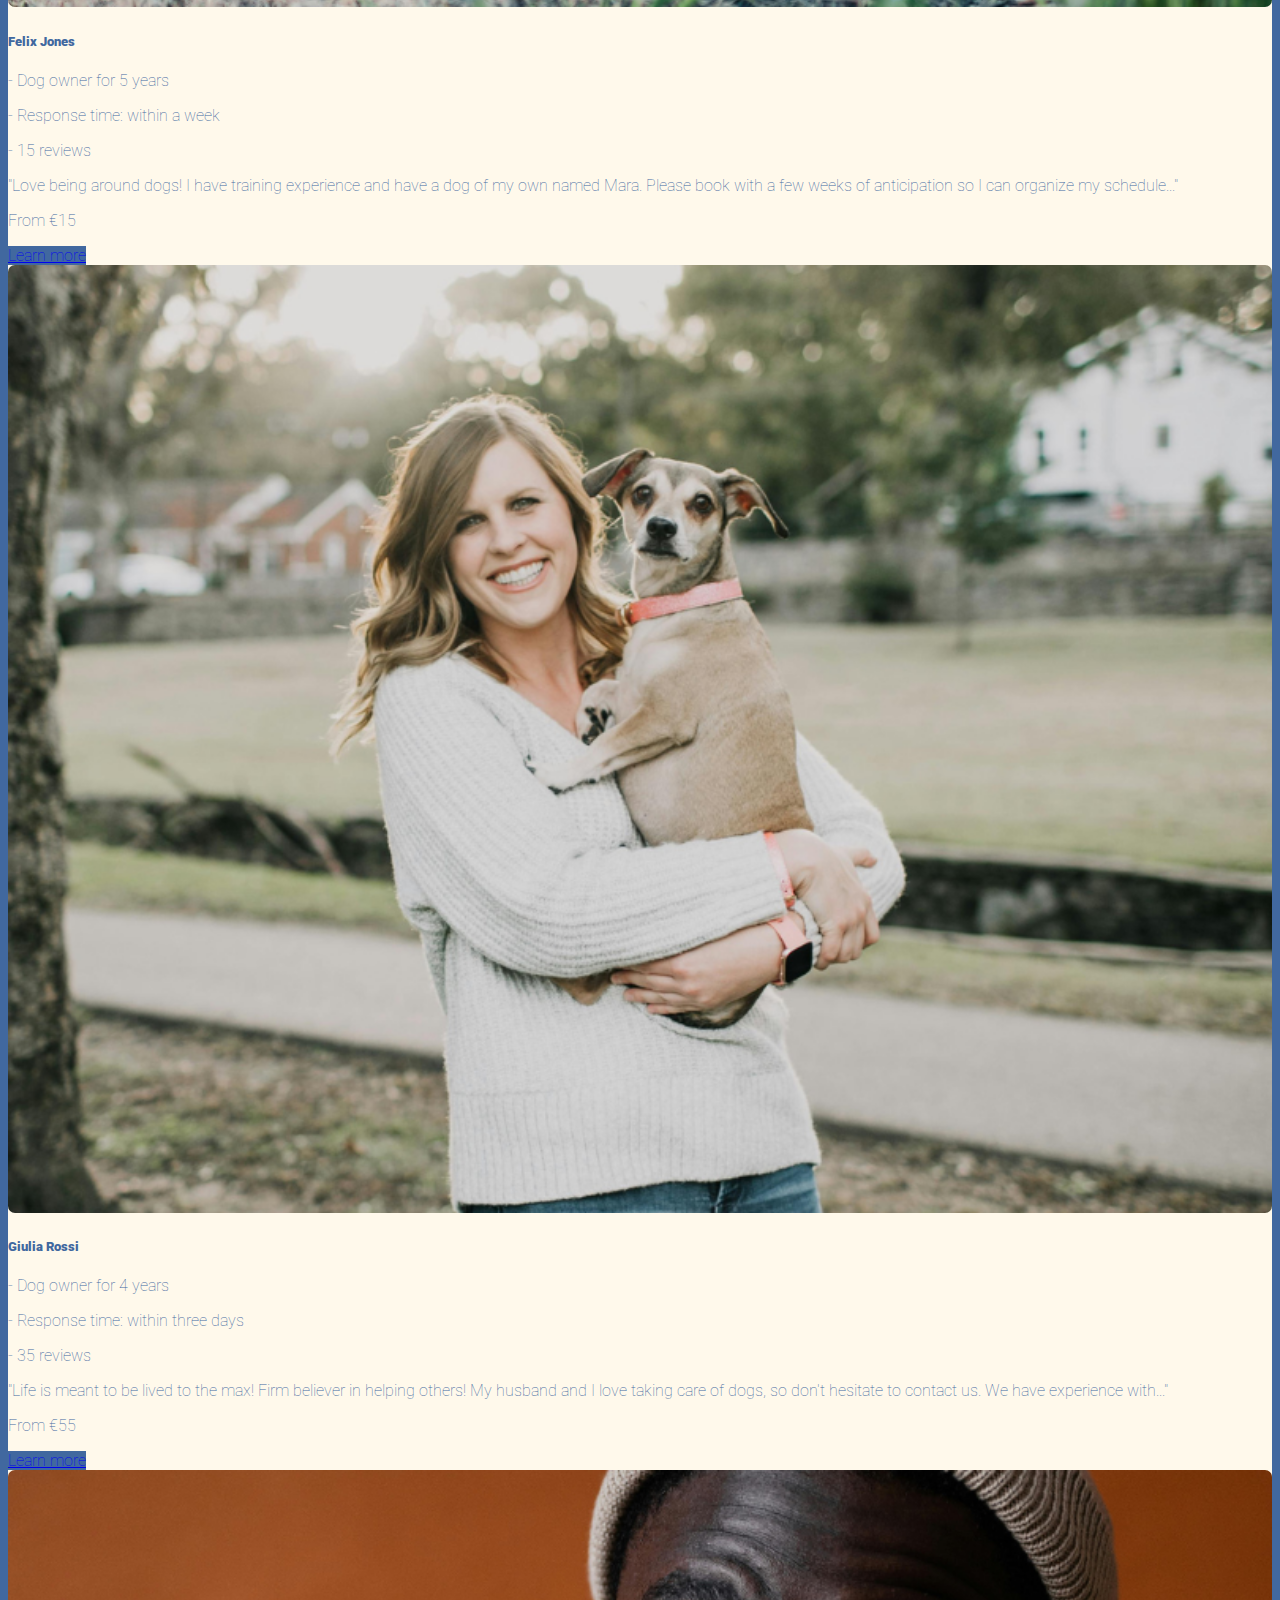
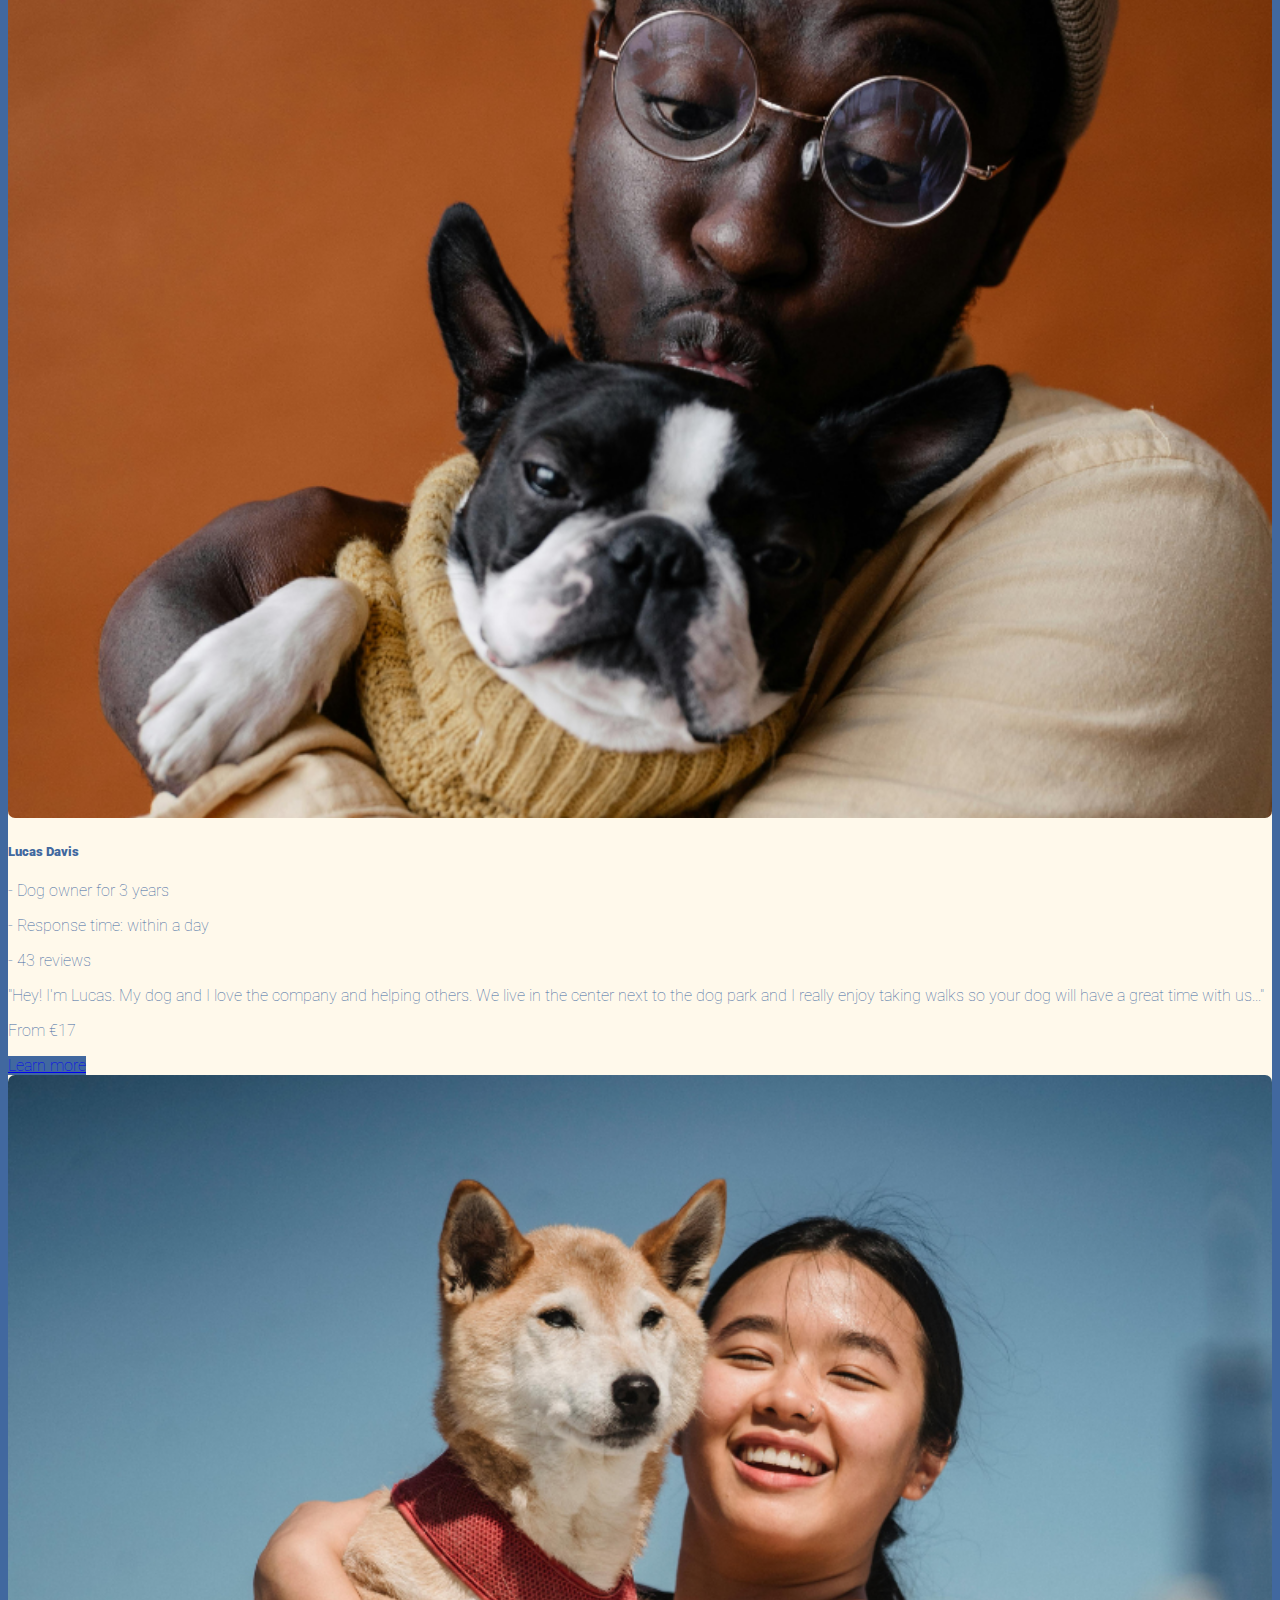
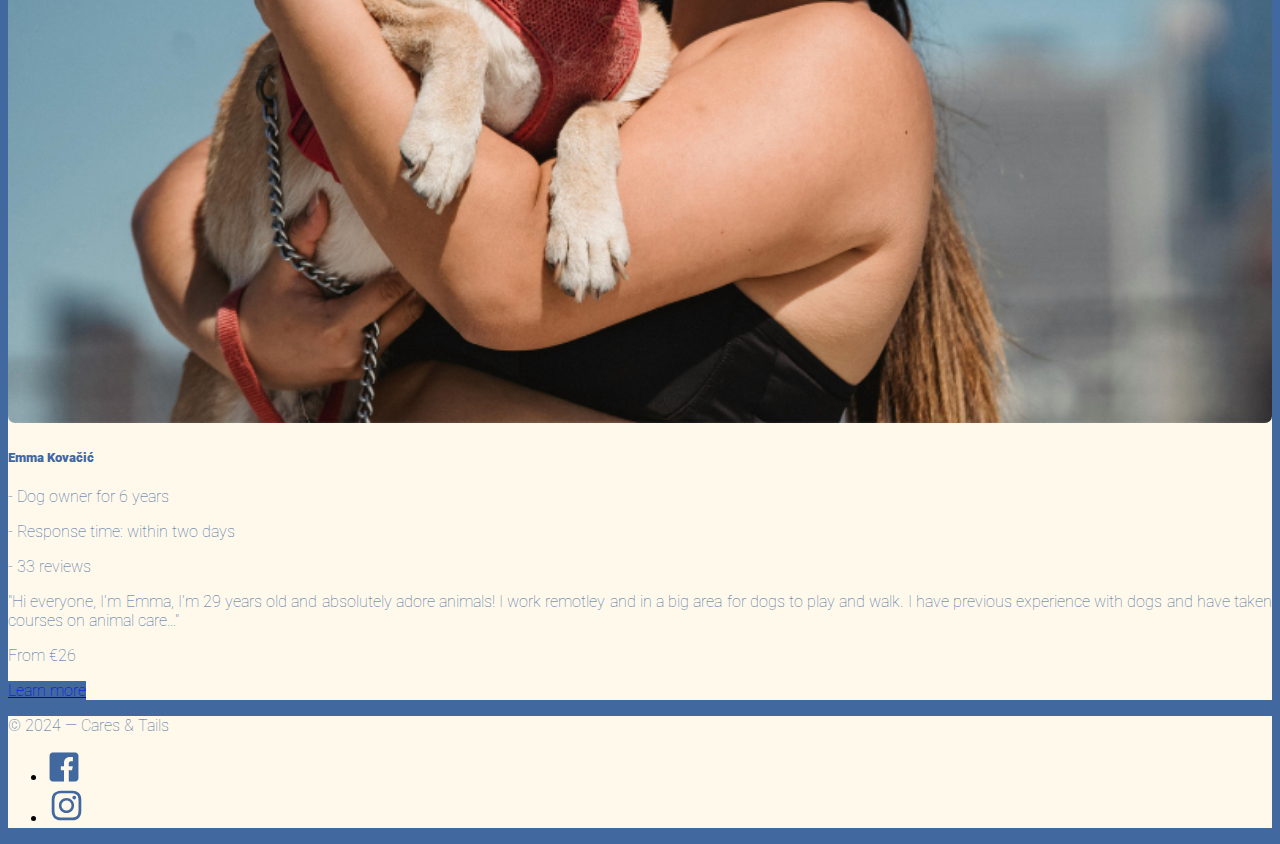
<file: sitters.html>
<!doctype html>
<html lang="en" class="h-100">
  <head>
    <meta charset="utf-8">
    <meta name="viewport" content="width=device-width, initial-scale=1">
	
    <!-- Bootstrap CSS -->
    <link href="https://cdn.jsdelivr.net/npm/bootstrap@5.2.3/dist/css/bootstrap.min.css" rel="stylesheet" integrity="sha384-rbsA2VBKQhggwzxH7pPCaAqO46MgnOM80zW1RWuH61DGLwZJEdK2Kadq2F9CUG65" crossorigin="anonymous">

    <!-- Own Styles -->
    <link rel="stylesheet" href="css/styles.css">
	  
<!-- amatic title font -->	  
	  
	<link rel="preconnect" href="https://fonts.googleapis.com">
	<link rel="preconnect" href="https://fonts.gstatic.com" crossorigin>
	<link href="https://fonts.googleapis.com/css2?family=Amatic+SC:wght@400;700&display=swap" rel="stylesheet">
	  
<!-- amatic title font end -->
	  
<!-- Roboto body font -->
	  <link rel="preconnect" href="https://fonts.googleapis.com">
	  <link rel="preconnect" href="https://fonts.gstatic.com" crossorigin>
      <link href="https://fonts.googleapis.com/css2?family=Roboto:ital,wght@0,100;0,300;0,400;0,500;0,700;0,900;1,100;1,300;1,400;1,500;1,700;1,900&display=swap" rel="stylesheet">
	  
<!-- Roboto body font end -->
	  	  
	
    <!-- Bootstrap Javascript -->
    <script src="https://cdn.jsdelivr.net/npm/bootstrap@5.2.3/dist/js/bootstrap.bundle.min.js" integrity="sha384-kenU1KFdBIe4zVF0s0G1M5b4hcpxyD9F7jL+jjXkk+Q2h455rYXK/7HAuoJl+0I4" crossorigin="anonymous"></script>

    <title>Cares &amp; Tails &mdash; Services</title>
	  
  </head>
	
<!-- head end -->
	
<body class="h-100 d-flex flex-column">

    <!-- Navigation bar, adapted from https://getbootstrap.com/docs/5.1/components/navbar/ -->
    <nav class="navbar navbar-expand-lg navbar-light">
      <div class="container-fluid">
        <a class="navbar-brand" href="index.html">
          <img src="images/caresandtailslogotwo.png" width="150" alt="Cares and tails logo">
        </a>
        <button class="navbar-toggler" type="button" data-bs-toggle="collapse" data-bs-target="#navbarSupportedContent" aria-controls="navbarSupportedContent" aria-expanded="false" aria-label="Toggle navigation">
          <span class="navbar-toggler-icon"></span>
        </button>
		  
        <div class="collapse navbar-collapse" id="navbarSupportedContent">
          <ul class="navbar-nav ms-auto mb-2 mb-lg-0">
            <li class="nav-item">
              <a class="nav-link" href="index.html">Home</a>
            </li>
            <li class="nav-item">
              <a class="nav-link" href="aboutus.html">About us</a>
            </li>
			<li class="nav-item">
              <a class="nav-link active" aria-current="page" href="services.html">Services</a>
            </li>
		    <li class="nav-item">
              <a class="nav-link" href="forum.html">Forum</a>
            </li>
            <li class="nav-item">
              <a class="nav-link" href="corporate.html">Corporate</a>
            </li>
          </ul>
        </div>
      </div>
    </nav>
    <!-- End of navigation bar -->
	
<!-- search bar start -->
	
<div class= "pt-3">
<div class="booking-container titlesfont">
  <h2><strong>Book With Us!</strong></h2>
  <form>
    <label for="area">Area:</label>
    <input type="text" id="area" name="name" placeholder="Enter area">

    <label for="dogs">Dogs:</label>
    <input type="number" id="dogs" name="email" placeholder="Number">

    <label for="check-in">Check-In Date:</label>
    <input type="date" id="check-in" name="check-in">

    <label for="check-out">Check-Out Date:</label>
    <input type="date" id="check-out" name="check-out">
	  
    <a href="sitters.html" class="sittersavailable button-sitters">Search available sitters</a>
    
    
  </form>
</div>
	</div>	

<!-- end of search bar -->
	  
 <h1 class="titlesfont bestsitters pt-4"> &nbsp; &nbsp; &nbsp; &nbsp; Available Sitters in your area</h1>
	
<!-- A grid with cards	
      Learn about grids at: https://getbootstrap.com/docs/5.1/layout/grid/
      Learn about cards at: https://getbootstrap.com/docs/5.1/components/card/
    -->
<main class="container my-4">
      <div class="row g-3 justify-content-evenly pb-3">

        <!-- Card #1 -->
        <div class="col-sm-6 col-lg-3 col-xl-3 rounded-card">
          <div class="card shadow h-100 beigecolor bodyfont fontsitters">
            <img class="img-fluid rounded-card" src="images/dogfamily.png" alt="woman in park with dog and kid">
            <div class="card-body">
              <h5 class="card-title"><strong>Isabella Müller</strong></h5>
              <p class="card-text">&nbsp;- Dog owner for 4 years</p>
			  <p> - Response time: within three day </p>
			  <p> - 45 reviews</p>
			  <p class="textjustification"> "Hello! My name is Isabella, I'm a mother to a 4 year old amazing kid and a adorable dog named Lulu. As soon as I started this journey I knew I wanted to help others with it too! So I decided..." </p>	
            </div>
            <div class="card-footer p-2 text-end">
				<p>From €22</p>
              <a href="#" class="btn btn-primary bluecolor">Learn more</a>
            </div>
          </div>
        </div>

        <!-- Card #2 -->
        <div class="col-sm-6 col-lg-3 col-xl-3 rounded-card">
          <div class="card shadow h-100 beigecolor bodyfont fontsitters">
            <img class="img-fluid rounded-card" src="images/girllaying.png" alt="woman with dog laying down">
            <div class="card-body">
              <h5 class="card-title"><strong>Ava Thompson</strong></h5>
              <p class="card-text"> - Dog owner for 8 years</p>
			  <p> - Response time: within a few hours </p>
			  <p> - 50 reviews</p>
			  <p class="textjustification"> "Hi all! Welcome to my profile :) my name is Ava! Me and Latte (the cutest dog ever) have been together for 8 years now and I have never been happier. I am a very extroverted person who loves..." </p>	
            </div>
            <div class="card-footer p-2 text-end">
				<p>From €20</p>
              <a href="#" class="btn btn-primary bluecolor">Learn more</a>
            </div>
          </div>
        </div>

        <!-- Card #3 -->
        <div class="col-sm-6 col-lg-3 col-xl-3 rounded-card">
          <div class="card shadow h-100 beigecolor bodyfont fontsitters">
            <img class="img-fluid rounded-card" src="images/manwithdog.png" alt="man with dog in arms">
            <div class="card-body">
              <h5 class="card-title"><strong>Alexander Schmidt</strong></h5>
              <p class="card-text">- Dog owner for 3 years</p>
			  <p> - Response time: within a week </p>
			  <p> - 80 reviews</p>
			  <p class="textjustification"> "Hi there, I'm Alexander. I've been a dog owner for 3 years and have really enjoyed every step of the way. As a happy dog owner I want to help others who need it. I am well informed on whatever dogs may need as I studied Veterinary Medicine and..."</p>	
            </div>
            <div class="card-footer p-2 text-end">
				<p>From €35</p>
              <a href="#" class="btn btn-primary bluecolor">Learn more</a>
            </div>
          </div>
        </div>

        <!-- Card #4 -->
        <div class="col-sm-6 col-lg-3 col-xl-3 rounded-card">
          <div class="card shadow h-100 beigecolor bodyfont fontsitters">
            <img class="img-fluid rounded-card" src="images/dogonbackpack.png" alt="man with dog in backpack">
            <div class="card-body">
              <h5 class="card-title"><strong>Luca Novak</strong></h5>
              <p class="card-text">-Dog owner for 7 years</p>
			  <p> - Response time: within two day </p>
			  <p> - 77 reviews</p>
			  <p class="textjustification"> "What's up! My name is Luca, I love hiking and exploring alongside my dog. I work from home so I am always free to help others with their companions. I live near a park so there is... "</p>	
				
            </div>
            <div class="card-footer p-2 text-end">
				<p>From €27</p>
              <a href="#" class="btn btn-primary bluecolor">Learn more</a>
            </div>
          </div>
        </div>

	 <!-- Card #5 -->
         <div class="col-sm-6 col-lg-3 col-xl-3 rounded-card">
          <div class="card shadow h-100 beigecolor bodyfont fontsitters">
            <img class="img-fluid rounded-card" src="images/doginpark.png" alt="man with dog in park">
            <div class="card-body">
              <h5 class="card-title"><strong>Felix Jones</strong></h5>
              <p class="card-text">- Dog owner for 5 years</p>
			  <p> - Response time: within a week </p>
			  <p> - 15 reviews</p>
			  <p class="textjustification"> "Love being around dogs! I have training experience and have a dog of my own named Mara. Please book with a few weeks of anticipation so I can organize my schedule..."</p>	
            </div>
            <div class="card-footer p-2 text-end">
				<p>From €15</p>
              <a href="#" class="btn btn-primary bluecolor">Learn more</a>
            </div>
          </div>
        </div>
		  
	<!-- Card #6 -->
		  
		  <div class="col-sm-6 col-lg-3 col-xl-3 rounded-card">
          <div class="card shadow h-100 beigecolor bodyfont fontsitters">
            <img class="img-fluid rounded-card" src="images/girldogpark.png" alt="woman with dog in arms park">
            <div class="card-body">
              <h5 class="card-title"><strong>Giulia Rossi</strong></h5>
              <p class="card-text">- Dog owner for 4 years</p>
			  <p> - Response time: within three days </p>
			  <p> - 35 reviews</p>
			  <p class="textjustification"> "Life is meant to be lived to the max! Firm believer in helping others! My husband and I love taking care of dogs, so don't hesitate to contact us. We have experience with..."</p>	
            </div>
            <div class="card-footer p-2 text-end">
				<p>From €55</p>
              <a href="#" class="btn btn-primary bluecolor">Learn more</a>
            </div>
          </div>
        </div>
		  
		  <!-- Card #7 -->
		  
		    <div class="col-sm-6 col-lg-3 col-xl-3 rounded-card">
          <div class="card shadow h-100 beigecolor bodyfont fontsitters">
            <img class="img-fluid rounded-card" src="images/dogorange.png" alt="man with dog">
            <div class="card-body">
              <h5 class="card-title"><strong>Lucas Davis</strong></h5>
              <p class="card-text">- Dog owner for 3 years</p>
			  <p> - Response time: within a day </p>
			  <p> - 43 reviews</p>
			  <p class="textjustification"> "Hey! I'm Lucas. My dog and I love the company and helping others. We live in the center next to the dog park and I really enjoy taking walks so your dog will have a great time with us..."</p>
            </div>
            <div class="card-footer p-2 text-end">
				<p>From €17</p>
              <a href="#" class="btn btn-primary bluecolor">Learn more</a>
            </div>
          </div>
        </div>
		  
	<!-- Card #8 -->
		  
		  <div class="col-sm-6 col-lg-3 col-xl-3 rounded-card">
          <div class="card shadow h-100 beigecolor bodyfont fontsitters">
            <img class="img-fluid rounded-card" src="images/girlwithdogonarms.png" alt="woman with dog in arms">
            <div class="card-body">
              <h5 class="card-title"><strong>Emma Kovačić</strong></h5>
              <p class="card-text">- Dog owner for 6 years</p>
			  <p> - Response time: within two days </p>
			  <p> - 33 reviews</p>
			  <p class="textjustification"> "Hi everyone, I'm Emma, I'm 29 years old and absolutely adore animals! I work remotley and in a big area for dogs to play and walk. I have previous experience with dogs and have taken courses on animal care..."</p>
            </div>
            <div class="card-footer p-2 text-end">
				<p>From €26</p>
              <a href="#" class="btn btn-primary bluecolor">Learn more</a>
            </div>
          </div>
        </div>
		
        <!-- That was the last card -->

      </div>
    </main>
  
<!-- End of the grid with cards -->
	   
   
   <!-- Footer start -->
<footer class="footercolor bg-body mt-auto">
      <div class="container-fluid d-flex justify-content-between align-items-center footercolor">
        <p class="bodyfont footertext pt-3 px-2">
          © 2024 &mdash; Cares &amp; Tails
        </p>
        <ul class="list-unstyled d-flex align-items-center opacity-75">
          <li>
            <a href="https://www.facebook.com/profile.php?id=61557037078583" target="_blank">
              <img class="m-2 pt-3" src="images/facebooklogo.svg" alt="Follow us on" width="32">
            </a>
          </li>
          <li>
            <a href="https://www.instagram.com/caresandtails/" target="_blank">
              <img class="m-2 pt-3" src="images/instagramlogo.svg" alt="Instagram logo" width="37">
            </a>
          </li>
        </ul>
      </div>
    </footer>
    <!-- Footer end -->

  </body>
</html>
</file>
<file: css/styles.css>
/* Importing a Google Font */

@import url('https://fonts.googleapis.com/css2?family=Raleway:ital,wght@0,200;0,400;0,700;1,200;1,400;1,700&display=swap');

/* Changing the main font and background colour */

body {
	font-family: "Roboto", sans-serif;
  	font-weight: 100;
  	font-style: normal;
	background-color: #41689f;
	}

/* Header color */

header {
	background-color: #41689F;
	}

/* Navigation color */

.navbar {
	background-color: #FFF9EB;
	}

 .navbar-nav .nav-link {
      color: #41689F; 
    }

.navbar-nav .nav-link.active, .navbar-nav .nav-link.active:focus, .navbar-nav .nav-link.active:hover {
      color: #BF9ACA; 
	}

/* Footer color */

.footercolor {
	background-color: #FFF9Eb;
	}

.footertext{
	color: #41689f;
	}

/* Corporate navbar */

#navbar-corporate a.active {
	color: #FFF9EB;
	font-weight: bold;
	}	


.bodyfont {
	font-family: "Roboto", sans-serif;
 	font-weight: 100;
 	font-style: normal;
	}

.text{
	color:#fff9eb;
	font-size: 150px;
	position: absolute;
	top: 100%;
	left: 60%;
	transform: translate(-76%,-260%);
	}

.titlesfont {
  font-family: "Amatic SC", sans-serif;
  font-weight: 400;
  font-style: normal;
  color: #41689f;
	}

/* home page start */ 

.caresandtailstext {
	font-size: 150px;
	color: #FFF9EB;
	text-align: center;
	}

.homebody {
	font-size: 23px;
	color: #FFF9EB;
	}

 .homepage .container-fluid {
    padding-right: 0;
    padding-left: 0;
	}

.homepage {
    background-image: url("../images/sleepdog.png"); 
    background-size: cover;
    background-position: center;
    height: 100vh;
    display: flex;
    justify-content: center;
    align-items: center;
	}

.homepage .content {
    text-align: center;
    color: white;
	}

.homepage h1 {
    font-size: 3em;
    margin-bottom: 20px;
	}

.homepage p {
    font-size: 1.5em;
    margin-bottom: 30px;
	}

.button-small {
    font-size: 24px; 
	border-radius: 10px;
    padding: 8px 16px; 
	text-decoration: none;
    width: 120px	
	}

.button-small:hover {
    background-color: #BF9ACA; 
    color: #FFF9EB;
	}

/* home page end */ 


/* meet the team start */

.meetheteam {
	font-size: 60px;
	color: #fff9eb;
	text-align: center;
	margin: auto; 
  	max-width: 600px; 
	}

.aboutusheader h2 {
	font-size: 29px;
	color: #41689F;
	}	

.team-member h3 {
        margin: 0;
        font-size: 1.2em;
        color: #41689F;
    }
    
.team-member p {
        margin: 0;
        color: #41689F;
		text-align: justify;
    }

.meettheteamrounded {
    max-width: 180px; 
    max-height: 180px; 
    border-radius: 50%; 
    overflow: hidden; 
	display: block; 
    margin: 0 auto; 
	}

/* meet the team end */ 

/* colors start */

.bluecolor{
	background-color: #41689F;
	}

.beigecolor {
	background-color: #FFF9EB;
	}

.purplecolor {
	background-color: #BF9ACA;
	}

.lightbluecolor {
	background-color: #BFe6FF;
	}

.bluefont {
	color: #41689F;
	}

.purplefont {
	color: #BF9ACA;
	}

.beigefont {
	color: #FFF9EB;
	}

/* colors end */

/* our story text start */

.ourstorytext {
	text-align: center;
	font-size: 75px;
	color: #FFF9EB;
	}

/* our story text end */

/* who we are start */

.whowearetext {
	color: #fff9eb;
	font-size: 50px;
	}

.whowearebody {
	text-align: justify;
  	text-justify: inter-word;
	color: #fff9eb;
	font-size: 19px;
	}

/* who we are end */


/* values start */

.valuesfont {
	font-size: 60px;
	color: #41689f;
	}
	
.valuesborders {
    border-radius: 35px;
	color: #fff9eb;
	}

/* values end */


/* contact us section start */

.contact-section {
        width: 80%; 
        max-width: 800px; 
        margin: 50px auto;
        padding: 20px 40px; 
        border: 1px solid #ccc;
        border-radius: 10px;
        background-color: #FFF9EB;
        box-shadow: 0 0 10px rgba(0, 0, 0, 0.1);
    }

.contact-section h2 {
        margin-top: 0;
    }

.contact-form input,
.contact-form textarea {
        width: 100%;
        padding: 10px;
        margin-bottom: 10px;
        border: 1px solid #ccc;
        border-radius: 5px;
        box-sizing: border-box; 
    }

.contact-form textarea {
        height: 100px; 
    }

.contact-buttons button {
        display: block;
        width: 100%;
        padding: 10px;
        margin-bottom: 10px;
        border: none;
        border-radius: 5px;
        background-color: #41689f;
        color: #FFF9EB;
        font-size: 16px;
        cursor: pointer;
    }

.contact-buttons button:last-child {
        margin-bottom: 0;
    }

.contactustext {
	color: #41689F;
	}

/* contact us section end */


.comingsoon {
	font-size: 100px;
	color: #FFF9EB;
	}

.askshareconnect {
	font-size: 20px; 
	color: #FFF9EB;
	}

.countdown-timer {
    font-size: 40px; 
	color: #FFF9EB;
	}

/* booking start */

.booking-container {
    background-color: #FFF9EB;
	font-size: 20px;
	color: #41689F;
    border-radius: 8px;
    box-shadow: 0 0 10px rgba(0, 0, 0, 0.1);
    padding: 20px;
    width: 80%; 
    margin: 20px auto; 
    display: flex; 
    flex-wrap: wrap; 
    justify-content: space-between; 
	}

.booking-container h2 {
    margin-bottom: 20px;
    text-align: center;
    width: 100%; 
	}

form {
    display: flex;
    flex-wrap: wrap;
    width: 100%; 
	}

label {
    margin-bottom: 5px;
    width: 150px; 
    flex-shrink: 0; 
	}

input[type="area"],
input[type="dogs"],
input[type="date"] {
    flex: 1; 
    margin-right: 10px; 
    width: calc(50% - 170px);
    margin-bottom: 10px; 
	}

.button-sitters {
    background-color: #41689F;
    border: none;
    color: #fff;
    cursor: pointer;
    padding: 8px 16px;
    border-radius: 5px;
    width: 100%; 
    margin-top: 10px; 
	text-align: center;
	text-decoration: none;
	}

.button-sitters:hover {
    background-color: #BF9ACA;
	}

.card {
  width: 100%; 
	}

.card img {
  width: 100%;
  height: auto;
	}

.container-custom {
  width: 100%;
  margin: 0 auto;
  padding: 0 10px;
  display: flex;
  flex-wrap: wrap;
  justify-content: space-between;
	}

.bestsitters {
	font-size: 50px;
	color: #FFF9EB;
	}	

.fontsitters {
	color: #41689F;
	}

.center-content {
  display: flex;
  justify-content: center;
  align-items: center;
  height: 100%; 
	}

.sittersavailable {
	font-size: 25px;
	}	

form label {
    display: inline-block;
    width: 120px; 
    text-align: right;
    margin-right: 10px;
	
	}

/* booking end */

/* sitters card start */

.btn-primary.bluecolor:hover {
    background-color: #BF9ACA; 
	}	

.btn-primary.bluecolor:hover,
.btn-primary.bluecolor:hover:focus,
.btn-primary.bluecolor:hover:active {
    border-color: #BF9ACA;
	}

.card-footer .btn-primary {
    border-color: #41689f;
	}

.rounded-card {
    border-radius: 25px;
	}

.rounded-card img.img-fluid {
    border-radius: 7px;
	}

/* sitter card ends */

/* corporate page start */

.generaltext {
	color: #fff9eb;
	}

.titlescorporate{
	color:#fff9eb;
	font-size: 45px;
	}

.textjustification {
	text-align: justify;
	}

.sizeadjustment {
	font-size: 23px;
	}

.smalltitlescorporate {
	font-size: 30px;
	color: #FFF9eb;
	}

 .grid-container {
    display: grid;
    grid-template-columns: repeat(3, 1fr);
    grid-gap: 10px;
	}

  .grid-item img {
    width: 100%;
    height: auto;
    cursor: pointer;
  	}

/* corporate page end */
</file>
